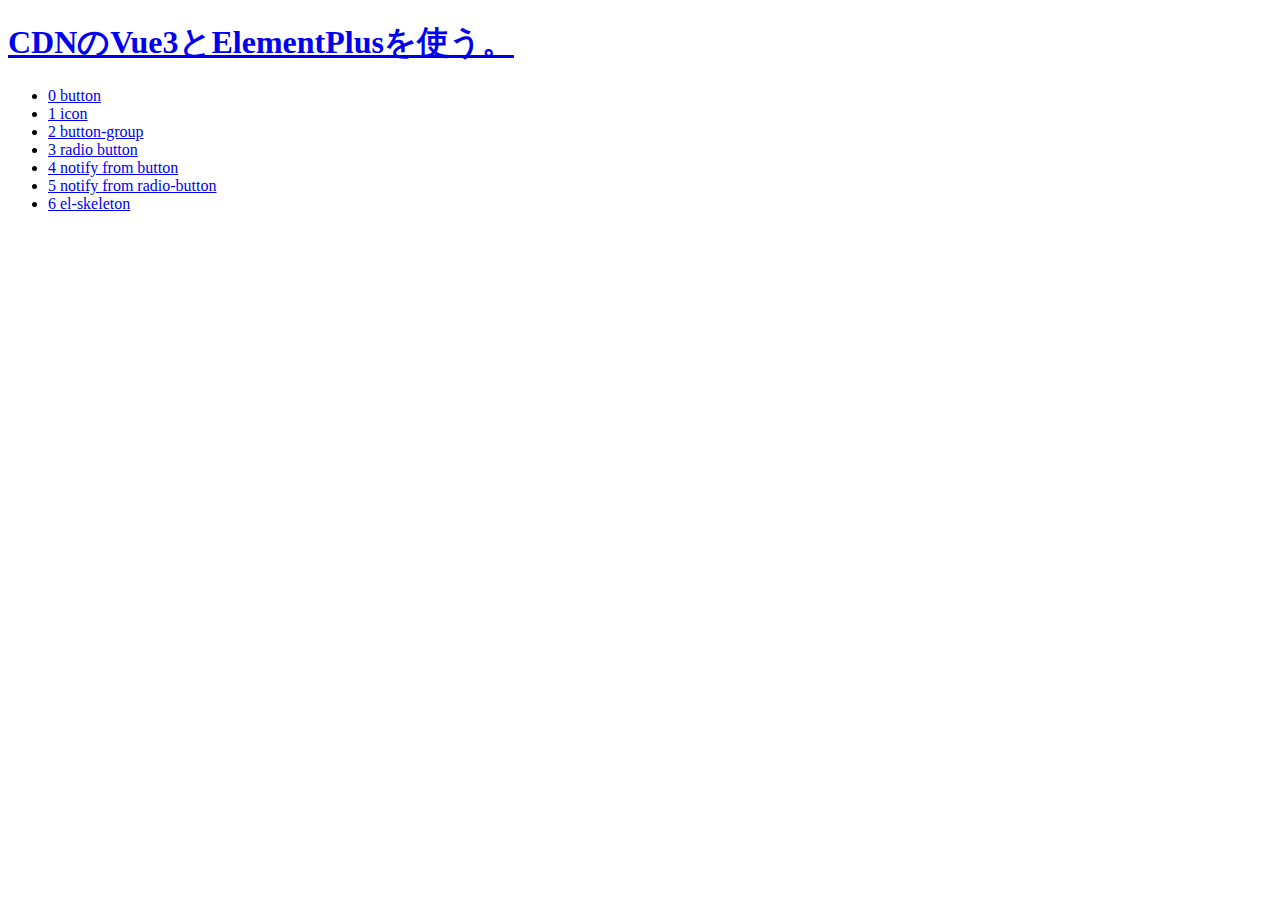
<file: docs/index.html>
<!DOCTYPE html>
<html lang="ja">
<head>
    <meta charset="utf-8">
    <title>CDNのVue3とElementPlusを使う。</title>
</head>
<body>
<h1><a href="https://github.com/ytyaru/JS.CDN.Vue3.ElementPlus.20210128115701">CDNのVue3とElementPlusを使う。</a></h1>
<ul>
    <li><a href="./0/index.html">0 button</a></li>
    <li><a href="./1/index.html">1 icon</a></li>
    <li><a href="./2/index.html">2 button-group</a></li>
    <li><a href="./3/index.html">3 radio button</a></li>
    <li><a href="./4/index.html">4 notify from button</a></li>
    <li><a href="./5/index.html">5 notify from radio-button</a></li>
    <li><a href="./6/index.html">6 el-skeleton</a></li>
</ul>
</body>
</html>
</file>
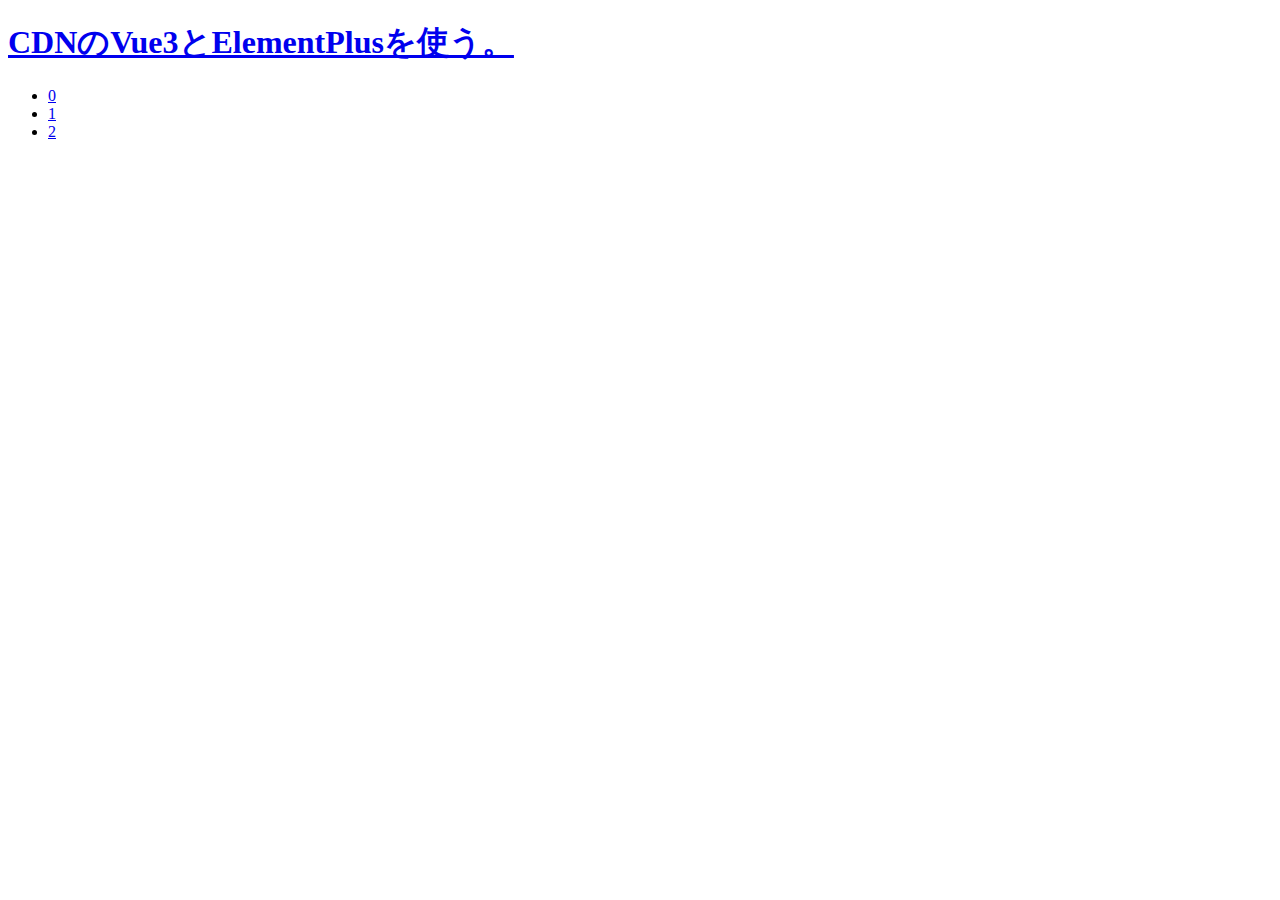
<file: src/index.html>
<!DOCTYPE html>
<html lang="ja">
<head>
    <meta charset="utf-8">
    <title>CDNのVue3とElementPlusを使う。</title>
</head>
<body>
<h1><a href="https://github.com/ytyaru/JS.CDN.Vue3.ElementPlus.20210128115701">CDNのVue3とElementPlusを使う。</a></h1>
<ul>
    <li><a href="./0/index.html">0</a></li>
    <li><a href="./1/index.html">1</a></li>
    <li><a href="./2/index.html">2</a></li>
</ul>
</body>
</html>
</file>
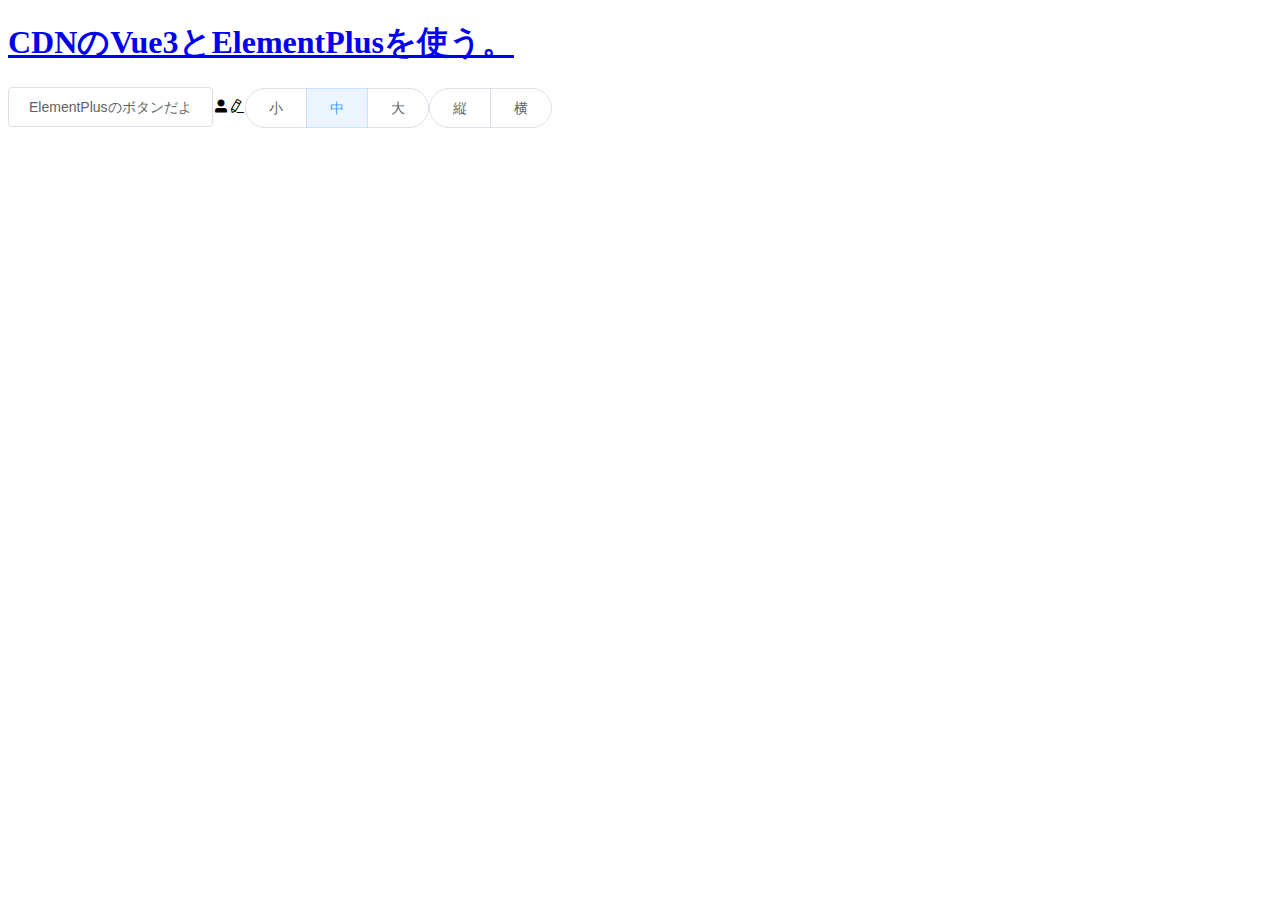
<file: docs/2/index.html>
<!DOCTYPE html>
<html lang="ja">
<head>
    <meta charset="utf-8">
    <title>CDNのVue3とElementPlusを使う。</title>
    <link rel="stylesheet" href="../css/element-plus-theme-chalk-index.css">
    <script src="../js/vue.global.prod.3.0.5.js"></script>
    <script src="../js/element-plus-full.1.0.2.js"></script>
    <!--<script src="https://unpkg.com/vue@next"></script>-->
    <!--
    <link rel="stylesheet" href="https://unpkg.com/element-plus/lib/theme-chalk/index.css">
    <link rel="stylesheet" href="https://unpkg.com/element-plus/lib/theme-chalk/fonts/element-icons.woff">
    <script src="https://cdnjs.cloudflare.com/ajax/libs/vue/3.0.5/vue.global.prod.js"></script>
    <script src="https://unpkg.com/element-plus/lib/index.full.js"></script>
    -->
    <script src="./main.js"></script>
</head>
<body>
<h1><a href="https://github.com/ytyaru/JS.CDN.Vue3.ElementPlus.20210128115701">CDNのVue3とElementPlusを使う。</a></h1>
<div id="app">
    <el-button @click="onClick">ElementPlusのボタンだよ</el-button>
    <span class="el-icon-user-solid"></span>
    <i class="el-icon-edit"></i>
    <el-button-group>
        <el-button @click="setFontSize('1.0em')" title="フォントサイズ小" round>小</el-button>
        <el-button @click="setFontSize('1.4em')" title="フォントサイズ中" round autofocus>中</el-button>
        <el-button @click="setFontSize('1.8em')" title="フォントサイズ大" round>大</el-button>
    </el-button-group>
    <el-button-group>
        <el-button @click="setWriteDirection('vertical')" title="タテ書き" round>縦</el-button>
        <el-button @click="setWriteDirection('horizontal')" title="ヨコ書き" round>横</el-button>
    </el-button-group>
</div>
</body>
</html>
</file>
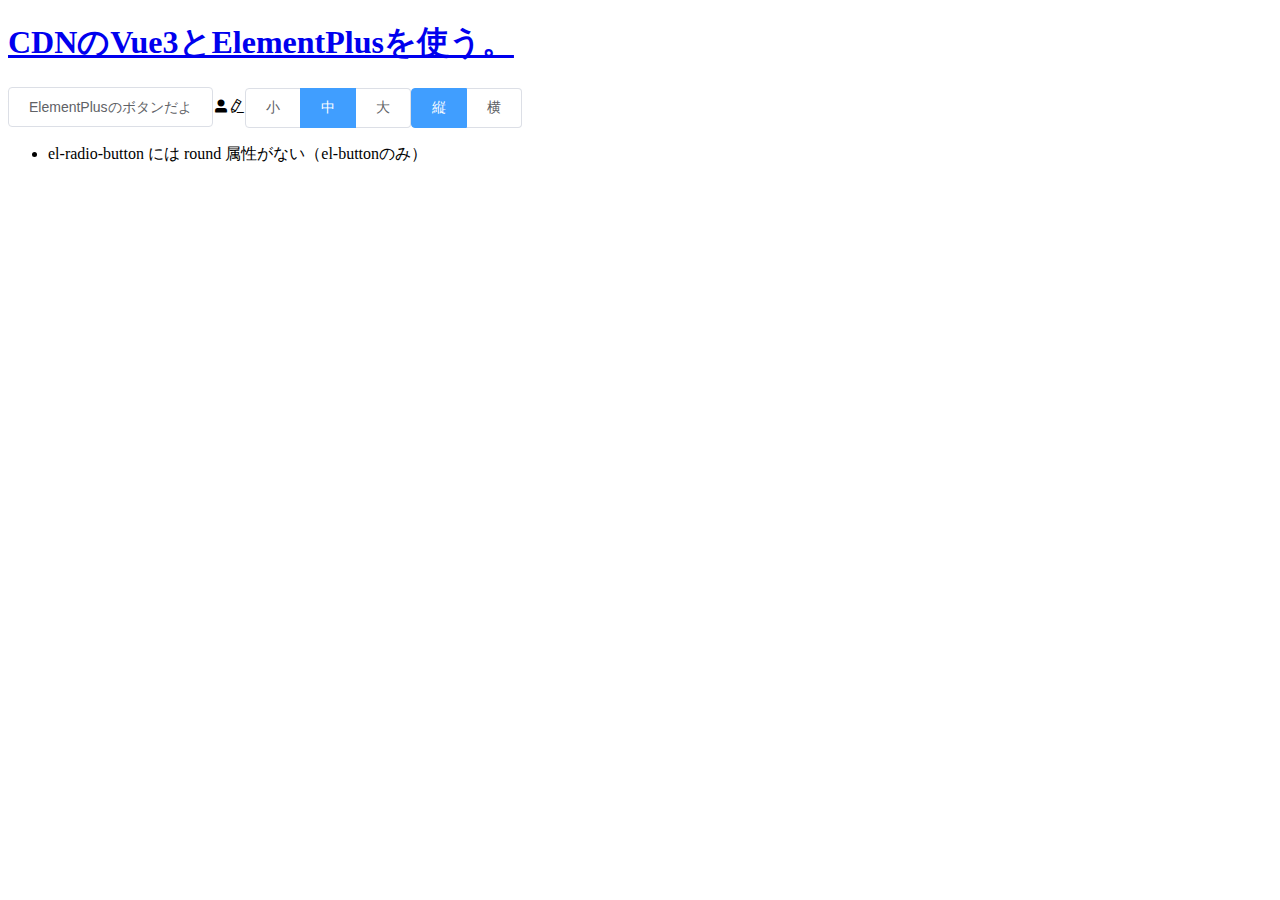
<file: docs/3/index.html>
<!DOCTYPE html>
<html lang="ja">
<head>
    <meta charset="utf-8">
    <title>CDNのVue3とElementPlusを使う。</title>
    <link rel="stylesheet" href="../css/element-plus-theme-chalk-index.css">
    <script src="../js/vue.global.prod.3.0.5.js"></script>
    <script src="../js/element-plus-full.1.0.2.js"></script>
    <!--<script src="https://unpkg.com/vue@next"></script>-->
    <!--
    <link rel="stylesheet" href="https://unpkg.com/element-plus/lib/theme-chalk/index.css">
    <link rel="stylesheet" href="https://unpkg.com/element-plus/lib/theme-chalk/fonts/element-icons.woff">
    <script src="https://cdnjs.cloudflare.com/ajax/libs/vue/3.0.5/vue.global.prod.js"></script>
    <script src="https://unpkg.com/element-plus/lib/index.full.js"></script>
    -->
    <script src="./main.js"></script>
</head>
<body>
<h1><a href="https://github.com/ytyaru/JS.CDN.Vue3.ElementPlus.20210128115701">CDNのVue3とElementPlusを使う。</a></h1>
<div id="app">
    <el-button @click="onClick">ElementPlusのボタンだよ</el-button>
    <span class="el-icon-user-solid"></span>
    <i class="el-icon-edit"></i>
    <el-radio-group v-model="fontSize">
        <el-radio-button label="1.0em" @change="setFontSize" title="フォントサイズ小" round>小</el-radio-button>
        <el-radio-button label="1.4em" @change="setFontSize"  title="フォントサイズ中" round>中</el-radio-button>
        <el-radio-button label="1.8em" @change="setFontSize"  title="フォントサイズ大" round>大</el-radio-button>
    </el-radio-group>
    <el-radio-group v-model="writeDirection">
        <el-radio-button label="vertical" @change="setWriteDirection" title="タテ書き" round>縦</el-radio-button>
        <el-radio-button label="horizontal" @change="setWriteDirection" title="ヨコ書き" round>横</el-radio-button>
    </el-radio-group>
</div>
<ul>
    <li>el-radio-button には round 属性がない（el-buttonのみ）</li>
</ul>
</body>
</html>
</file>
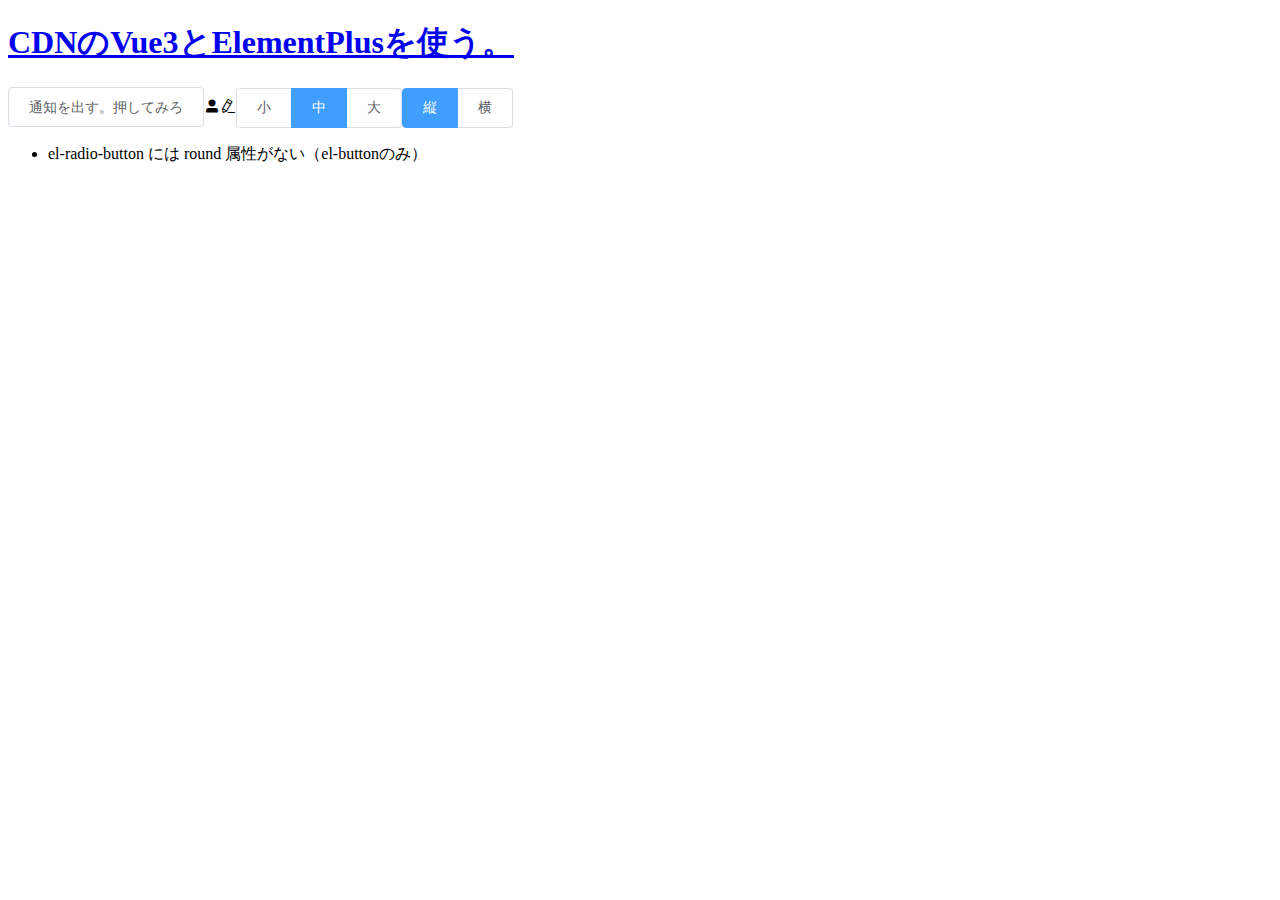
<file: docs/4/index.html>
<!DOCTYPE html>
<html lang="ja">
<head>
    <meta charset="utf-8">
    <title>CDNのVue3とElementPlusを使う。</title>
    <link rel="stylesheet" href="../css/element-plus-theme-chalk-index.css">
    <script src="../js/vue.global.prod.3.0.5.js"></script>
    <script src="../js/element-plus-full.1.0.2.js"></script>
    <script src="./main.js"></script>
</head>
<body>
<h1><a href="https://github.com/ytyaru/JS.CDN.Vue3.ElementPlus.20210128115701">CDNのVue3とElementPlusを使う。</a></h1>
<div id="app">
<!--    <el-button @click="onClick">ElementPlusのボタンだよ</el-button>-->
    <el-button @click="notifyClick">通知を出す。押してみろ</el-button>

    <span class="el-icon-user-solid"></span>
    <i class="el-icon-edit"></i>
    <el-radio-group v-model="fontSize">
        <el-radio-button label="1.0em" @change="setFontSize" title="フォントサイズ小" round>小</el-radio-button>
        <el-radio-button label="1.4em" @change="setFontSize"  title="フォントサイズ中" round>中</el-radio-button>
        <el-radio-button label="1.8em" @change="setFontSize"  title="フォントサイズ大" round>大</el-radio-button>
    </el-radio-group>
    <el-radio-group v-model="writeDirection">
        <el-radio-button label="vertical" @change="setWriteDirection" title="タテ書き" round>縦</el-radio-button>
        <el-radio-button label="horizontal" @change="setWriteDirection" title="ヨコ書き" round>横</el-radio-button>
    </el-radio-group>
</div>
<ul>
    <li>el-radio-button には round 属性がない（el-buttonのみ）</li>
</ul>
</body>
</html>
</file>
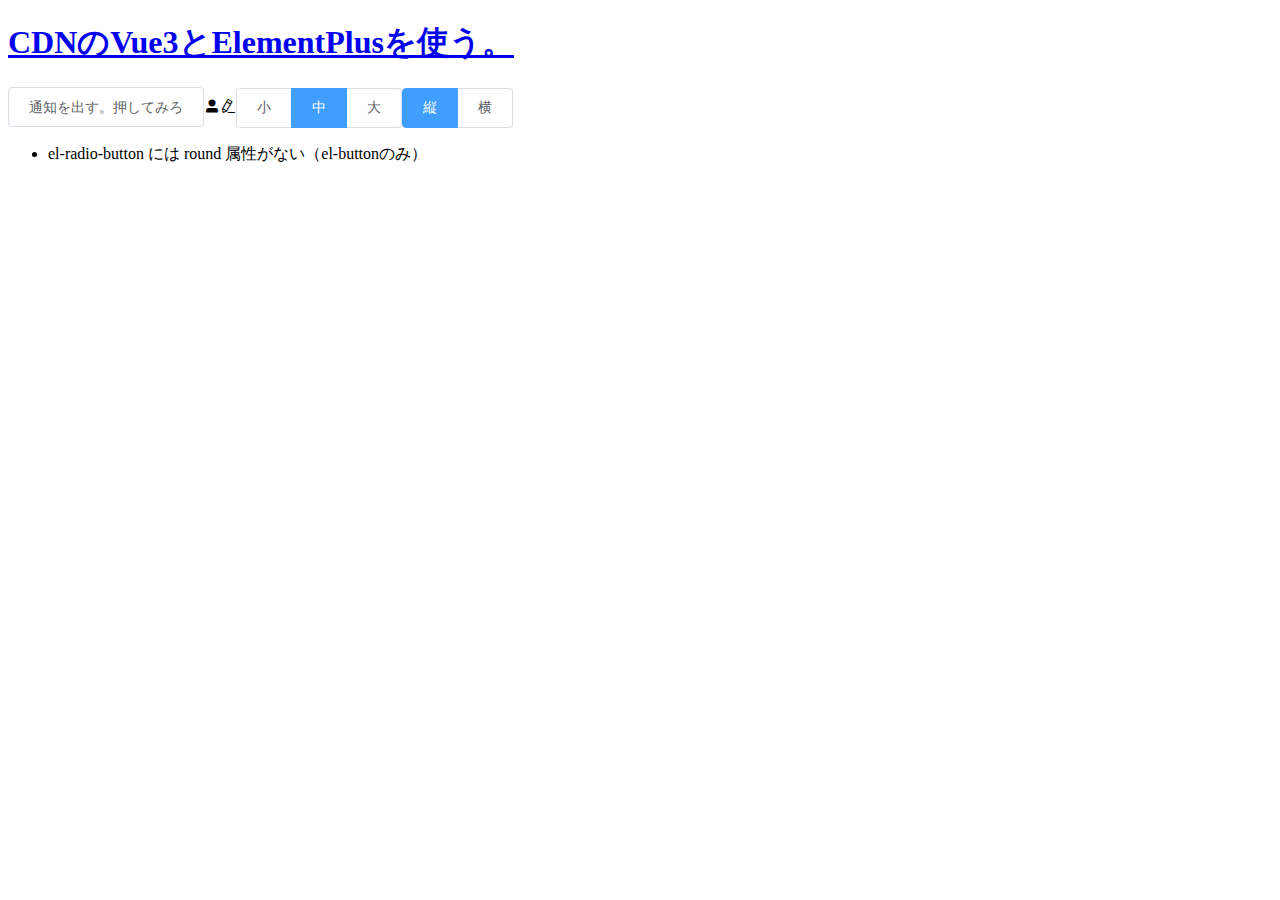
<file: docs/5/index.html>
<!DOCTYPE html>
<html lang="ja">
<head>
    <meta charset="utf-8">
    <title>CDNのVue3とElementPlusを使う。</title>
    <link rel="stylesheet" href="../css/element-plus-theme-chalk-index.css">
    <script src="../js/vue.global.prod.3.0.5.js"></script>
    <script src="../js/element-plus-full.1.0.2.js"></script>
    <script src="./main.js"></script>
</head>
<body>
<h1><a href="https://github.com/ytyaru/JS.CDN.Vue3.ElementPlus.20210128115701">CDNのVue3とElementPlusを使う。</a></h1>
<div id="app">
<!--    <el-button @click="onClick">ElementPlusのボタンだよ</el-button>-->
    <el-button @click="notifyClick">通知を出す。押してみろ</el-button>

    <span class="el-icon-user-solid"></span>
    <i class="el-icon-edit"></i>
    <el-radio-group v-model="fontSize">
        <el-radio-button label="1.0em" @change="setFontSize()" title="フォントサイズ小" round>小</el-radio-button>
        <el-radio-button label="1.4em" @change="setFontSize()"  title="フォントサイズ中" round>中</el-radio-button>
        <el-radio-button label="1.8em" @change="setFontSize()"  title="フォントサイズ大" round>大</el-radio-button>
    </el-radio-group>
    <el-radio-group v-model="writeDirection">
        <el-radio-button label="vertical" @change="setWriteDirection" title="タテ書き" round>縦</el-radio-button>
        <el-radio-button label="horizontal" @change="setWriteDirection" title="ヨコ書き" round>横</el-radio-button>
    </el-radio-group>
</div>
<ul>
    <li>el-radio-button には round 属性がない（el-buttonのみ）</li>
</ul>
</body>
</html>
</file>
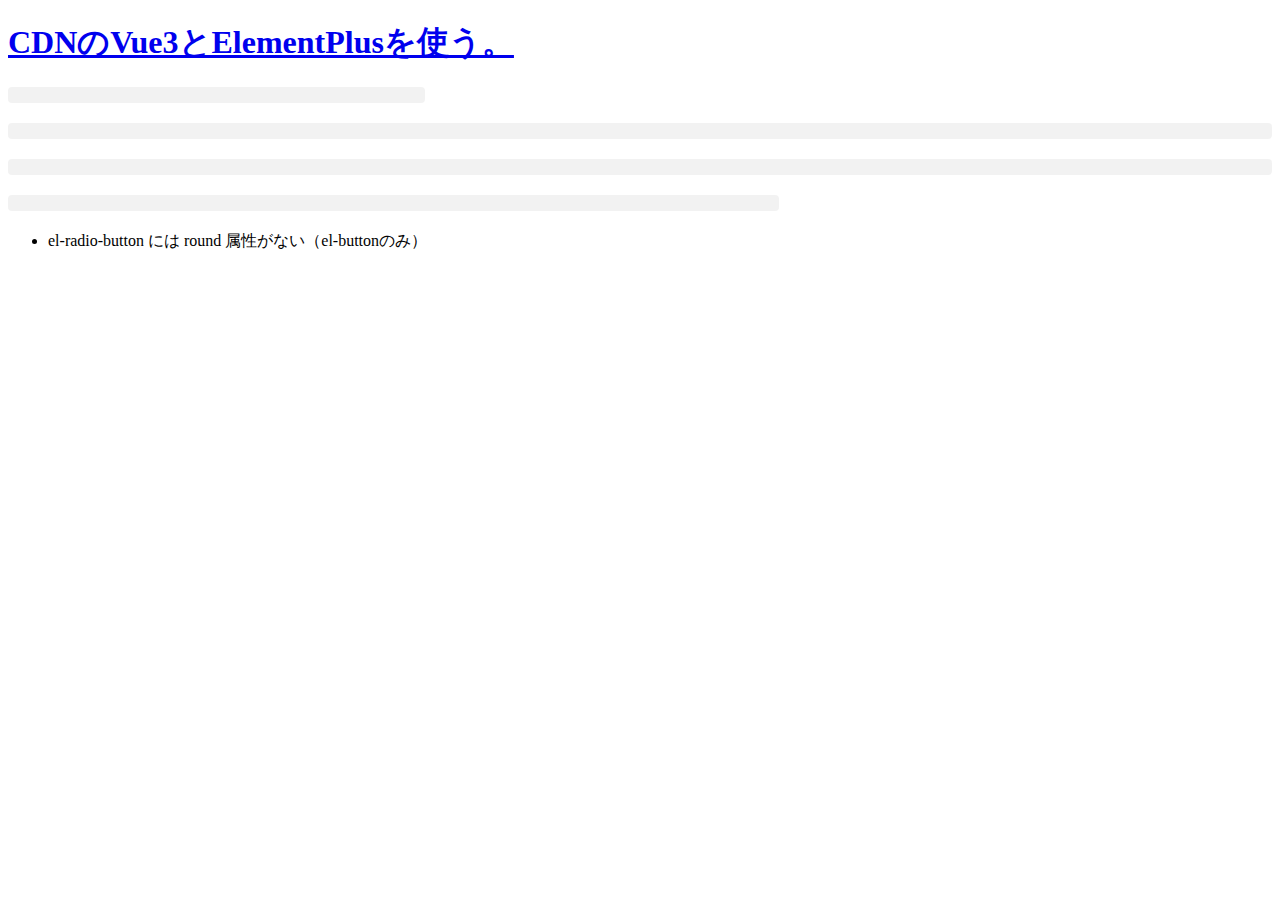
<file: docs/6/index.html>
<!DOCTYPE html>
<html lang="ja">
<head>
    <meta charset="utf-8">
    <title>CDNのVue3とElementPlusを使う。</title>
    <link rel="stylesheet" href="../css/element-plus-theme-chalk-index.css">
    <script src="../js/vue.global.prod.3.0.5.js"></script>
    <script src="../js/element-plus-full.1.0.2.js"></script>
    <script src="./main.js"></script>
</head>
<body>
<h1><a href="https://github.com/ytyaru/JS.CDN.Vue3.ElementPlus.20210128115701">CDNのVue3とElementPlusを使う。</a></h1>
<div id="app">
    <el-skeleton :loading="isLoading" animated />
    <el-button @click="notifyClick">通知を出す。押してみろ</el-button>
    <span class="el-icon-user-solid"></span>
    <i class="el-icon-edit"></i>
    <br>
    <el-radio-group v-model="writeDirection">
        <el-radio-button label="vertical" @change="setWriteDirection" title="タテ書き" round>縦</el-radio-button>
        <el-radio-button label="horizontal" @change="setWriteDirection" title="ヨコ書き" round>横</el-radio-button>
    </el-radio-group>
    <el-radio-group v-model="fontSize">
        <el-radio-button label="1.0em" @change="setFontSize()" title="フォントサイズ小" round>小</el-radio-button>
        <el-radio-button label="1.4em" @change="setFontSize()"  title="フォントサイズ中" round>中</el-radio-button>
        <el-radio-button label="1.8em" @change="setFontSize()"  title="フォントサイズ大" round>大</el-radio-button>
    </el-radio-group>
    <el-radio-group v-model="fontFamily">
        <el-radio-button label="serif" @change="setFontFamily" title="明朝体" round>明</el-radio-button>
        <el-radio-button label="gothic" @change="setFontFamily" title="ゴシック体" round>ゴ</el-radio-button>
    </el-radio-group>
    <el-radio-group v-model="color">
        <el-radio-button label="white" @change="setColor" title="背景白" round>白</el-radio-button>
        <el-radio-button label="black" @change="setColor" title="背景黒" round>黒</el-radio-button>
    </el-radio-group>
</div>
<ul>
    <li>el-radio-button には round 属性がない（el-buttonのみ）</li>
</ul>
</body>
</html>
</file>
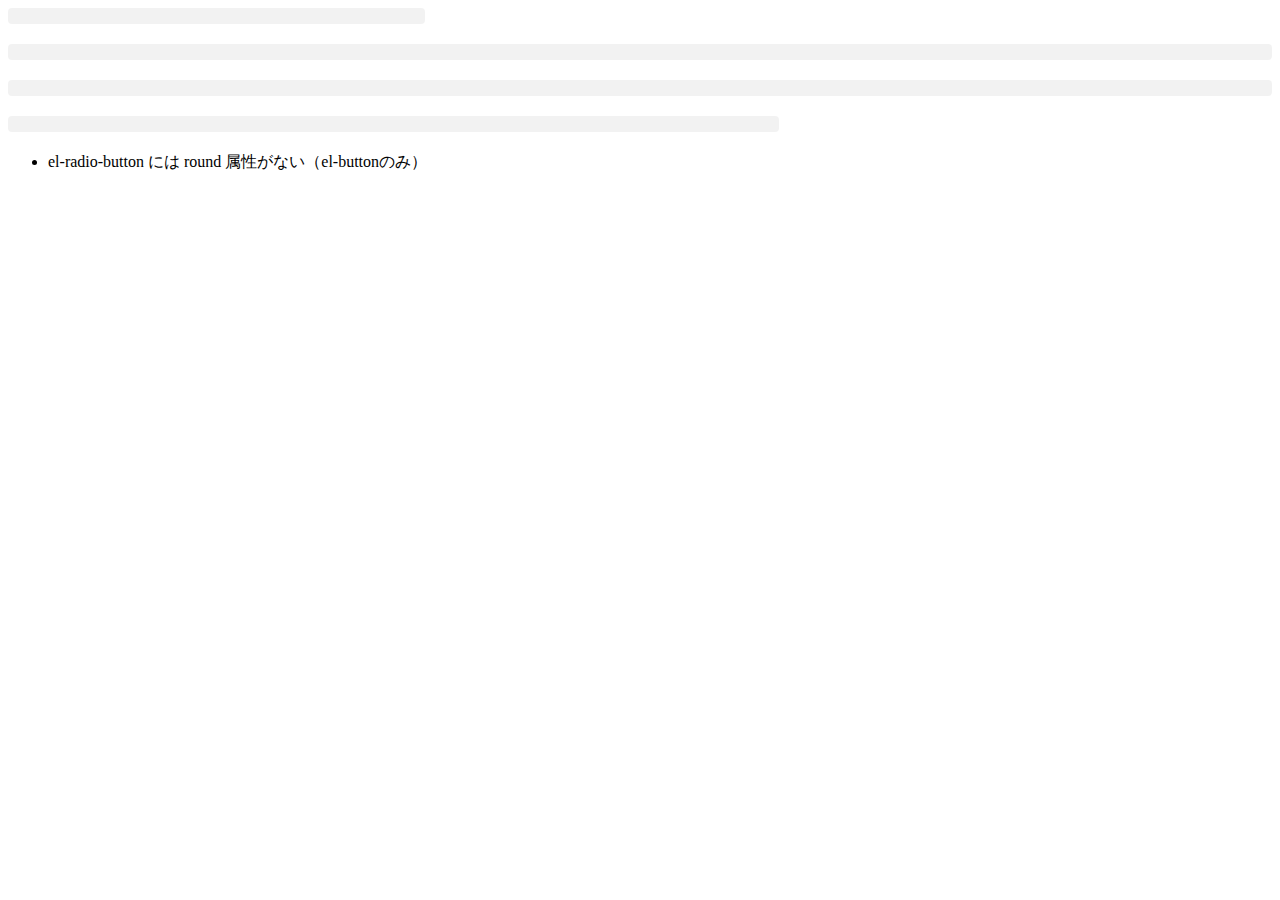
<file: docs/7/index.html>
<!DOCTYPE html>
<html lang="ja">
<head>
    <meta charset="utf-8">
    <title>CDNのVue3とElementPlusを使う。</title>
    <link rel="stylesheet" href="../css/element-plus-theme-chalk-index.css">
    <script src="../js/vue.global.prod.3.0.5.js"></script>
    <script src="../js/element-plus-full.1.0.2.js"></script>
    <script src="./main.js"></script>
</head>
<body>
<div id="app">
    <el-skeleton :loading="isLoading" animated />
<!--    <el-breadcrumb separator=">">-->
    <el-breadcrumb separator-class="el-icon-arrow-right">
        <el-breadcrumb-item><a href="./index.html" title="home">🏠</a></el-breadcrumb-item>
        <el-breadcrumb-item :to="{ path: './index.html' }">category</el-breadcrumb-item>
        <el-breadcrumb-item>summary</el-breadcrumb-item>
        <el-breadcrumb-item>detail</el-breadcrumb-item>
    </el-breadcrumb>
    <h1><a href="https://github.com/ytyaru/JS.CDN.Vue3.ElementPlus.20210128115701">CDNのVue3とElementPlusを使う。</a></h1>
    <el-button @click="notifyClick">通知を出す。押してみろ</el-button>
    <span class="el-icon-user-solid"></span>
    <i class="el-icon-edit"></i>
    <br>
    <el-radio-group v-model="writeDirection">
        <el-radio-button label="vertical" @change="setWriteDirection" title="タテ書き" round>縦</el-radio-button>
        <el-radio-button label="horizontal" @change="setWriteDirection" title="ヨコ書き" round>横</el-radio-button>
    </el-radio-group>
    <el-radio-group v-model="fontSize">
        <el-radio-button label="1.0em" @change="setFontSize()" title="フォントサイズ小" round>小</el-radio-button>
        <el-radio-button label="1.4em" @change="setFontSize()"  title="フォントサイズ中" round>中</el-radio-button>
        <el-radio-button label="1.8em" @change="setFontSize()"  title="フォントサイズ大" round>大</el-radio-button>
    </el-radio-group>
    <el-radio-group v-model="fontFamily">
        <el-radio-button label="serif" @change="setFontFamily" title="明朝体" round>明</el-radio-button>
        <el-radio-button label="gothic" @change="setFontFamily" title="ゴシック体" round>ゴ</el-radio-button>
    </el-radio-group>
    <el-radio-group v-model="color">
        <el-radio-button label="white" @change="setColor" title="背景白" round>白</el-radio-button>
        <el-radio-button label="black" @change="setColor" title="背景黒" round>黒</el-radio-button>
    </el-radio-group>
</div>
<ul>
    <li>el-radio-button には round 属性がない（el-buttonのみ）</li>
</ul>
</body>
</html>
</file>
<file: docs/css/element-plus-theme-chalk-index.css>
@charset "UTF-8";.el-breadcrumb::after,.el-button-group::after,.el-color-dropdown__main-wrapper::after,.el-form-item::after,.el-form-item__content::after,.el-menu::after,.el-pagination::after,.el-picker-panel__body-wrapper::after,.el-picker-panel__body::after,.el-row::after,.el-slider::after{clear:both}@font-face{font-family:element-icons;src:url(fonts/element-icons.woff) format("woff"),url(fonts/element-icons.ttf) format("truetype");font-weight:400;font-display:"auto";font-style:normal}[class*=" el-icon-"],[class^=el-icon-]{font-family:element-icons!important;speak:none;font-style:normal;font-weight:400;font-variant:normal;text-transform:none;line-height:1;vertical-align:baseline;display:inline-block;-webkit-font-smoothing:antialiased;-moz-osx-font-smoothing:grayscale}.el-icon-ice-cream-round:before{content:""}.el-icon-ice-cream-square:before{content:""}.el-icon-lollipop:before{content:""}.el-icon-potato-strips:before{content:""}.el-icon-milk-tea:before{content:""}.el-icon-ice-drink:before{content:""}.el-icon-ice-tea:before{content:""}.el-icon-coffee:before{content:""}.el-icon-orange:before{content:""}.el-icon-pear:before{content:""}.el-icon-apple:before{content:""}.el-icon-cherry:before{content:""}.el-icon-watermelon:before{content:""}.el-icon-grape:before{content:""}.el-icon-refrigerator:before{content:""}.el-icon-goblet-square-full:before{content:""}.el-icon-goblet-square:before{content:""}.el-icon-goblet-full:before{content:""}.el-icon-goblet:before{content:""}.el-icon-cold-drink:before{content:""}.el-icon-coffee-cup:before{content:""}.el-icon-water-cup:before{content:""}.el-icon-hot-water:before{content:""}.el-icon-ice-cream:before{content:""}.el-icon-dessert:before{content:""}.el-icon-sugar:before{content:""}.el-icon-tableware:before{content:""}.el-icon-burger:before{content:""}.el-icon-knife-fork:before{content:""}.el-icon-fork-spoon:before{content:""}.el-icon-chicken:before{content:""}.el-icon-food:before{content:""}.el-icon-dish-1:before{content:""}.el-icon-dish:before{content:""}.el-icon-moon-night:before{content:""}.el-icon-moon:before{content:""}.el-icon-cloudy-and-sunny:before{content:""}.el-icon-partly-cloudy:before{content:""}.el-icon-cloudy:before{content:""}.el-icon-sunny:before{content:""}.el-icon-sunset:before{content:""}.el-icon-sunrise-1:before{content:""}.el-icon-sunrise:before{content:""}.el-icon-heavy-rain:before{content:""}.el-icon-lightning:before{content:""}.el-icon-light-rain:before{content:""}.el-icon-wind-power:before{content:""}.el-icon-baseball:before{content:""}.el-icon-soccer:before{content:""}.el-icon-football:before{content:""}.el-icon-basketball:before{content:""}.el-icon-ship:before{content:""}.el-icon-truck:before{content:""}.el-icon-bicycle:before{content:""}.el-icon-mobile-phone:before{content:""}.el-icon-service:before{content:""}.el-icon-key:before{content:""}.el-icon-unlock:before{content:""}.el-icon-lock:before{content:""}.el-icon-watch:before{content:""}.el-icon-watch-1:before{content:""}.el-icon-timer:before{content:""}.el-icon-alarm-clock:before{content:""}.el-icon-map-location:before{content:""}.el-icon-delete-location:before{content:""}.el-icon-add-location:before{content:""}.el-icon-location-information:before{content:""}.el-icon-location-outline:before{content:""}.el-icon-location:before{content:""}.el-icon-place:before{content:""}.el-icon-discover:before{content:""}.el-icon-first-aid-kit:before{content:""}.el-icon-trophy-1:before{content:""}.el-icon-trophy:before{content:""}.el-icon-medal:before{content:""}.el-icon-medal-1:before{content:""}.el-icon-stopwatch:before{content:""}.el-icon-mic:before{content:""}.el-icon-copy-document:before{content:""}.el-icon-full-screen:before{content:""}.el-icon-switch-button:before{content:""}.el-icon-aim:before{content:""}.el-icon-crop:before{content:""}.el-icon-odometer:before{content:""}.el-icon-time:before{content:""}.el-icon-bangzhu:before{content:""}.el-icon-close-notification:before{content:""}.el-icon-microphone:before{content:""}.el-icon-turn-off-microphone:before{content:""}.el-icon-position:before{content:""}.el-icon-postcard:before{content:""}.el-icon-message:before{content:""}.el-icon-chat-line-square:before{content:""}.el-icon-chat-dot-square:before{content:""}.el-icon-chat-dot-round:before{content:""}.el-icon-chat-square:before{content:""}.el-icon-chat-line-round:before{content:""}.el-icon-chat-round:before{content:""}.el-icon-set-up:before{content:""}.el-icon-turn-off:before{content:""}.el-icon-open:before{content:""}.el-icon-connection:before{content:""}.el-icon-link:before{content:""}.el-icon-cpu:before{content:""}.el-icon-thumb:before{content:""}.el-icon-female:before{content:""}.el-icon-male:before{content:""}.el-icon-guide:before{content:""}.el-icon-news:before{content:""}.el-icon-price-tag:before{content:""}.el-icon-discount:before{content:""}.el-icon-wallet:before{content:""}.el-icon-coin:before{content:""}.el-icon-money:before{content:""}.el-icon-bank-card:before{content:""}.el-icon-box:before{content:""}.el-icon-present:before{content:""}.el-icon-sell:before{content:""}.el-icon-sold-out:before{content:""}.el-icon-shopping-bag-2:before{content:""}.el-icon-shopping-bag-1:before{content:""}.el-icon-shopping-cart-2:before{content:""}.el-icon-shopping-cart-1:before{content:""}.el-icon-shopping-cart-full:before{content:""}.el-icon-smoking:before{content:""}.el-icon-no-smoking:before{content:""}.el-icon-house:before{content:""}.el-icon-table-lamp:before{content:""}.el-icon-school:before{content:""}.el-icon-office-building:before{content:""}.el-icon-toilet-paper:before{content:""}.el-icon-notebook-2:before{content:""}.el-icon-notebook-1:before{content:""}.el-icon-files:before{content:""}.el-icon-collection:before{content:""}.el-icon-receiving:before{content:""}.el-icon-suitcase-1:before{content:""}.el-icon-suitcase:before{content:""}.el-icon-film:before{content:""}.el-icon-collection-tag:before{content:""}.el-icon-data-analysis:before{content:""}.el-icon-pie-chart:before{content:""}.el-icon-data-board:before{content:""}.el-icon-data-line:before{content:""}.el-icon-reading:before{content:""}.el-icon-magic-stick:before{content:""}.el-icon-coordinate:before{content:""}.el-icon-mouse:before{content:""}.el-icon-brush:before{content:""}.el-icon-headset:before{content:""}.el-icon-umbrella:before{content:""}.el-icon-scissors:before{content:""}.el-icon-mobile:before{content:""}.el-icon-attract:before{content:""}.el-icon-monitor:before{content:""}.el-icon-search:before{content:""}.el-icon-takeaway-box:before{content:""}.el-icon-paperclip:before{content:""}.el-icon-printer:before{content:""}.el-icon-document-add:before{content:""}.el-icon-document:before{content:""}.el-icon-document-checked:before{content:""}.el-icon-document-copy:before{content:""}.el-icon-document-delete:before{content:""}.el-icon-document-remove:before{content:""}.el-icon-tickets:before{content:""}.el-icon-folder-checked:before{content:""}.el-icon-folder-delete:before{content:""}.el-icon-folder-remove:before{content:""}.el-icon-folder-add:before{content:""}.el-icon-folder-opened:before{content:""}.el-icon-folder:before{content:""}.el-icon-edit-outline:before{content:""}.el-icon-edit:before{content:""}.el-icon-date:before{content:""}.el-icon-c-scale-to-original:before{content:""}.el-icon-view:before{content:""}.el-icon-loading:before{content:""}.el-icon-rank:before{content:""}.el-icon-sort-down:before{content:""}.el-icon-sort-up:before{content:""}.el-icon-sort:before{content:""}.el-icon-finished:before{content:""}.el-icon-refresh-left:before{content:""}.el-icon-refresh-right:before{content:""}.el-icon-refresh:before{content:""}.el-icon-video-play:before{content:""}.el-icon-video-pause:before{content:""}.el-icon-d-arrow-right:before{content:""}.el-icon-d-arrow-left:before{content:""}.el-icon-arrow-up:before{content:""}.el-icon-arrow-down:before{content:""}.el-icon-arrow-right:before{content:""}.el-icon-arrow-left:before{content:""}.el-icon-top-right:before{content:""}.el-icon-top-left:before{content:""}.el-icon-top:before{content:""}.el-icon-bottom:before{content:""}.el-icon-right:before{content:""}.el-icon-back:before{content:""}.el-icon-bottom-right:before{content:""}.el-icon-bottom-left:before{content:""}.el-icon-caret-top:before{content:""}.el-icon-caret-bottom:before{content:""}.el-icon-caret-right:before{content:""}.el-icon-caret-left:before{content:""}.el-icon-d-caret:before{content:""}.el-icon-share:before{content:""}.el-icon-menu:before{content:""}.el-icon-s-grid:before{content:""}.el-icon-s-check:before{content:""}.el-icon-s-data:before{content:""}.el-icon-s-opportunity:before{content:""}.el-icon-s-custom:before{content:""}.el-icon-s-claim:before{content:""}.el-icon-s-finance:before{content:""}.el-icon-s-comment:before{content:""}.el-icon-s-flag:before{content:""}.el-icon-s-marketing:before{content:""}.el-icon-s-shop:before{content:""}.el-icon-s-open:before{content:""}.el-icon-s-management:before{content:""}.el-icon-s-ticket:before{content:""}.el-icon-s-release:before{content:""}.el-icon-s-home:before{content:""}.el-icon-s-promotion:before{content:""}.el-icon-s-operation:before{content:""}.el-icon-s-unfold:before{content:""}.el-icon-s-fold:before{content:""}.el-icon-s-platform:before{content:""}.el-icon-s-order:before{content:""}.el-icon-s-cooperation:before{content:""}.el-icon-bell:before{content:""}.el-icon-message-solid:before{content:""}.el-icon-video-camera:before{content:""}.el-icon-video-camera-solid:before{content:""}.el-icon-camera:before{content:""}.el-icon-camera-solid:before{content:""}.el-icon-download:before{content:""}.el-icon-upload2:before{content:""}.el-icon-upload:before{content:""}.el-icon-picture-outline-round:before{content:""}.el-icon-picture-outline:before{content:""}.el-icon-picture:before{content:""}.el-icon-close:before{content:""}.el-icon-check:before{content:""}.el-icon-plus:before{content:""}.el-icon-minus:before{content:""}.el-icon-help:before{content:""}.el-icon-s-help:before{content:""}.el-icon-circle-close:before{content:""}.el-icon-circle-check:before{content:""}.el-icon-circle-plus-outline:before{content:""}.el-icon-remove-outline:before{content:""}.el-icon-zoom-out:before{content:""}.el-icon-zoom-in:before{content:""}.el-icon-error:before{content:""}.el-icon-success:before{content:""}.el-icon-circle-plus:before{content:""}.el-icon-remove:before{content:""}.el-icon-info:before{content:""}.el-icon-question:before{content:""}.el-icon-warning-outline:before{content:""}.el-icon-warning:before{content:""}.el-icon-goods:before{content:""}.el-icon-s-goods:before{content:""}.el-icon-star-off:before{content:""}.el-icon-star-on:before{content:""}.el-icon-more-outline:before{content:""}.el-icon-more:before{content:""}.el-icon-phone-outline:before{content:""}.el-icon-phone:before{content:""}.el-icon-user:before{content:""}.el-icon-user-solid:before{content:""}.el-icon-setting:before{content:""}.el-icon-s-tools:before{content:""}.el-icon-delete:before{content:""}.el-icon-delete-solid:before{content:""}.el-icon-eleme:before{content:""}.el-icon-platform-eleme:before{content:""}.el-icon-loading{-webkit-animation:rotating 2s linear infinite;animation:rotating 2s linear infinite}.el-icon--right{margin-left:5px}.el-icon--left{margin-right:5px}@-webkit-keyframes rotating{0%{-webkit-transform:rotateZ(0);transform:rotateZ(0)}100%{-webkit-transform:rotateZ(360deg);transform:rotateZ(360deg)}}@keyframes rotating{0%{-webkit-transform:rotateZ(0);transform:rotateZ(0)}100%{-webkit-transform:rotateZ(360deg);transform:rotateZ(360deg)}}.el-pagination{white-space:nowrap;padding:2px 5px;color:#303133;font-weight:700}.el-pagination::after,.el-pagination::before{display:table;content:""}.el-pagination button,.el-pagination span:not([class*=suffix]){display:inline-block;font-size:13px;min-width:35.5px;height:28px;line-height:28px;vertical-align:top;-webkit-box-sizing:border-box;box-sizing:border-box}.el-pager li,.el-pagination__editor{-webkit-box-sizing:border-box;text-align:center}.el-pagination .el-input__inner{text-align:center;-moz-appearance:textfield;line-height:normal}.el-pagination .el-input__suffix{right:0;-webkit-transform:scale(.8);transform:scale(.8)}.el-pagination .el-select .el-input{width:100px;margin:0 5px}.el-pagination .el-select .el-input .el-input__inner{padding-right:25px;border-radius:3px}.el-pagination button{border:none;padding:0 6px;background:0 0}.el-pagination button:focus{outline:0}.el-pagination button:hover{color:#409EFF}.el-pagination button:disabled{color:#C0C4CC;background-color:#FFF;cursor:not-allowed}.el-pagination .btn-next,.el-pagination .btn-prev{background:center center no-repeat #FFF;background-size:16px;cursor:pointer;margin:0;color:#303133}.el-pagination .btn-next .el-icon,.el-pagination .btn-prev .el-icon{display:block;font-size:12px;font-weight:700}.el-pagination .btn-prev{padding-right:12px}.el-pagination .btn-next{padding-left:12px}.el-pagination .el-pager li.disabled{color:#C0C4CC;cursor:not-allowed}.el-pagination--small .btn-next,.el-pagination--small .btn-prev,.el-pagination--small .el-pager li,.el-pagination--small .el-pager li.btn-quicknext,.el-pagination--small .el-pager li.btn-quickprev,.el-pagination--small .el-pager li:last-child{border-color:transparent;font-size:12px;line-height:22px;height:22px;min-width:22px}.el-pagination--small .arrow.disabled{visibility:hidden}.el-pagination--small .more::before,.el-pagination--small li.more::before{line-height:24px}.el-pagination--small button,.el-pagination--small span:not([class*=suffix]){height:22px;line-height:22px}.el-pagination--small .el-pagination__editor,.el-pagination--small .el-pagination__editor.el-input .el-input__inner{height:22px}.el-pagination__sizes{margin:0 10px 0 0;font-weight:400;color:#606266}.el-pagination__sizes .el-input .el-input__inner{font-size:13px;padding-left:8px}.el-pagination__sizes .el-input .el-input__inner:hover{border-color:#409EFF}.el-pagination__total{margin-right:10px;font-weight:400;color:#606266}.el-pagination__jump{margin-left:24px;font-weight:400;color:#606266}.el-pagination__jump .el-input__inner{padding:0 3px}.el-pagination__rightwrapper{float:right}.el-pagination__editor{line-height:18px;padding:0 2px;height:28px;margin:0 2px;box-sizing:border-box;border-radius:3px}.el-pager,.el-pagination.is-background .btn-next,.el-pagination.is-background .btn-prev{padding:0}.el-pagination__editor.el-input{width:50px}.el-pagination__editor.el-input .el-input__inner{height:28px}.el-pagination__editor .el-input__inner::-webkit-inner-spin-button,.el-pagination__editor .el-input__inner::-webkit-outer-spin-button{-webkit-appearance:none;margin:0}.el-pagination.is-background .btn-next,.el-pagination.is-background .btn-prev,.el-pagination.is-background .el-pager li{margin:0 5px;background-color:#f4f4f5;color:#606266;min-width:30px;border-radius:2px}.el-pagination.is-background .btn-next.disabled,.el-pagination.is-background .btn-next:disabled,.el-pagination.is-background .btn-prev.disabled,.el-pagination.is-background .btn-prev:disabled,.el-pagination.is-background .el-pager li.disabled{color:#C0C4CC}.el-pagination.is-background .el-pager li:not(.disabled):hover{color:#409EFF}.el-pagination.is-background .el-pager li:not(.disabled).active{background-color:#409EFF;color:#FFF}.el-pagination.is-background.el-pagination--small .btn-next,.el-pagination.is-background.el-pagination--small .btn-prev,.el-pagination.is-background.el-pagination--small .el-pager li{margin:0 3px;min-width:22px}.el-pager,.el-pager li{vertical-align:top;margin:0;display:inline-block}.el-pager{-webkit-user-select:none;-moz-user-select:none;-ms-user-select:none;user-select:none;list-style:none;font-size:0}.el-pager .more::before{line-height:30px}.el-pager li{padding:0 4px;background:#FFF;font-size:13px;min-width:35.5px;height:28px;line-height:28px;cursor:pointer;box-sizing:border-box}.el-pager li.btn-quicknext,.el-pager li.btn-quickprev{line-height:28px;color:#303133}.el-pager li.btn-quicknext.disabled,.el-pager li.btn-quickprev.disabled{color:#C0C4CC}.el-pager li.btn-quicknext:hover,.el-pager li.btn-quickprev:hover{cursor:pointer}.el-pager li.active+li{border-left:0}.el-pager li:hover{color:#409EFF}.el-pager li.active{color:#409EFF;cursor:default}@-webkit-keyframes v-modal-in{0%{opacity:0}}@-webkit-keyframes v-modal-out{100%{opacity:0}}.el-dialog{position:relative;margin:0 auto 50px;background:#FFF;border-radius:2px;-webkit-box-shadow:0 1px 3px rgba(0,0,0,.3);box-shadow:0 1px 3px rgba(0,0,0,.3);-webkit-box-sizing:border-box;box-sizing:border-box;width:50%}.el-dialog.is-fullscreen{width:100%;margin-top:0;margin-bottom:0;height:100%;overflow:auto}.el-dialog__wrapper{position:fixed;top:0;right:0;bottom:0;left:0;overflow:auto;margin:0}.el-dialog__header{padding:20px 20px 10px}.el-dialog__headerbtn{position:absolute;top:20px;right:20px;padding:0;background:0 0;border:none;outline:0;cursor:pointer;font-size:16px}.el-dialog__headerbtn .el-dialog__close{color:#909399}.el-dialog__headerbtn:focus .el-dialog__close,.el-dialog__headerbtn:hover .el-dialog__close{color:#409EFF}.el-dialog__title{line-height:24px;font-size:18px;color:#303133}.el-dialog__body{padding:30px 20px;color:#606266;font-size:14px;word-break:break-all}.el-dialog__footer{padding:10px 20px 20px;text-align:right;-webkit-box-sizing:border-box;box-sizing:border-box}.el-dialog--center{text-align:center}.el-dialog--center .el-dialog__body{text-align:initial;padding:25px 25px 30px}.el-dialog--center .el-dialog__footer{text-align:inherit}.dialog-fade-enter-active{-webkit-animation:modal-fade-in .3s!important;animation:modal-fade-in .3s!important}.dialog-fade-enter-active .el-dialog{-webkit-animation:dialog-fade-in .3s;animation:dialog-fade-in .3s}.dialog-fade-leave-active{-webkit-animation:modal-fade-out .3s;animation:modal-fade-out .3s}.dialog-fade-leave-active .el-dialog{-webkit-animation:dialog-fade-out .3s;animation:dialog-fade-out .3s}@-webkit-keyframes dialog-fade-in{0%{-webkit-transform:translate3d(0,-20px,0);transform:translate3d(0,-20px,0);opacity:0}100%{-webkit-transform:translate3d(0,0,0);transform:translate3d(0,0,0);opacity:1}}@keyframes dialog-fade-in{0%{-webkit-transform:translate3d(0,-20px,0);transform:translate3d(0,-20px,0);opacity:0}100%{-webkit-transform:translate3d(0,0,0);transform:translate3d(0,0,0);opacity:1}}@-webkit-keyframes dialog-fade-out{0%{-webkit-transform:translate3d(0,0,0);transform:translate3d(0,0,0);opacity:1}100%{-webkit-transform:translate3d(0,-20px,0);transform:translate3d(0,-20px,0);opacity:0}}@keyframes dialog-fade-out{0%{-webkit-transform:translate3d(0,0,0);transform:translate3d(0,0,0);opacity:1}100%{-webkit-transform:translate3d(0,-20px,0);transform:translate3d(0,-20px,0);opacity:0}}@-webkit-keyframes modal-fade-in{0%{opacity:0}100%{-webkit-transform:translate3d(0,0,0);transform:translate3d(0,0,0);opacity:1}}@keyframes modal-fade-in{0%{opacity:0}100%{-webkit-transform:translate3d(0,0,0);transform:translate3d(0,0,0);opacity:1}}@-webkit-keyframes modal-fade-out{0%{opacity:1}100%{opacity:0}}@keyframes modal-fade-out{0%{opacity:1}100%{opacity:0}}.el-autocomplete{position:relative;display:inline-block}.el-autocomplete__popper.el-popper[role=tooltip]{background:#FFF;border:1px solid #E4E7ED;-webkit-box-shadow:0 2px 12px 0 rgba(0,0,0,.1);box-shadow:0 2px 12px 0 rgba(0,0,0,.1)}.el-autocomplete__popper.el-popper[role=tooltip] .el-popper__arrow::before{border:1px solid #E4E7ED}.el-autocomplete__popper.el-popper[role=tooltip][data-popper-placement^=top] .el-popper__arrow::before{border-top-color:transparent;border-left-color:transparent}.el-autocomplete__popper.el-popper[role=tooltip][data-popper-placement^=bottom] .el-popper__arrow::before{border-bottom-color:transparent;border-right-color:transparent}.el-autocomplete__popper.el-popper[role=tooltip][data-popper-placement^=left] .el-popper__arrow::before{border-left-color:transparent;border-bottom-color:transparent}.el-autocomplete__popper.el-popper[role=tooltip][data-popper-placement^=right] .el-popper__arrow::before{border-right-color:transparent;border-top-color:transparent}.el-autocomplete-suggestion{border-radius:4px;-webkit-box-sizing:border-box;box-sizing:border-box}.el-autocomplete-suggestion__wrap{max-height:280px;padding:10px 0;-webkit-box-sizing:border-box;box-sizing:border-box}.el-autocomplete-suggestion__list{margin:0;padding:0}.el-autocomplete-suggestion li{padding:0 20px;margin:0;line-height:34px;cursor:pointer;color:#606266;font-size:14px;list-style:none;text-align:left;white-space:nowrap;overflow:hidden;text-overflow:ellipsis}.el-autocomplete-suggestion li.highlighted,.el-autocomplete-suggestion li:hover{background-color:#F5F7FA}.el-autocomplete-suggestion li.divider{margin-top:6px;border-top:1px solid #000}.el-autocomplete-suggestion li.divider:last-child{margin-bottom:-6px}.el-autocomplete-suggestion.is-loading li{text-align:center;height:100px;line-height:100px;font-size:20px;color:#999}.el-autocomplete-suggestion.is-loading li::after{display:inline-block;content:"";height:100%;vertical-align:middle}.el-autocomplete-suggestion.is-loading li:hover{background-color:#FFF}.el-autocomplete-suggestion.is-loading .el-icon-loading{vertical-align:middle}.el-dropdown{display:inline-block;position:relative;color:#606266;font-size:14px;line-height:40px}.el-dropdown--mini{line-height:28px}.el-dropdown--small{line-height:32px}.el-dropdown--medium{line-height:36px}.el-dropdown__popper.el-popper[role=tooltip]{background:#FFF;border:1px solid #E4E7ED;-webkit-box-shadow:0 2px 12px 0 rgba(0,0,0,.1);box-shadow:0 2px 12px 0 rgba(0,0,0,.1)}.el-dropdown__popper.el-popper[role=tooltip] .el-popper__arrow::before{border:1px solid #E4E7ED}.el-dropdown__popper.el-popper[role=tooltip][data-popper-placement^=top] .el-popper__arrow::before{border-top-color:transparent;border-left-color:transparent}.el-dropdown__popper.el-popper[role=tooltip][data-popper-placement^=bottom] .el-popper__arrow::before{border-bottom-color:transparent;border-right-color:transparent}.el-dropdown__popper.el-popper[role=tooltip][data-popper-placement^=left] .el-popper__arrow::before{border-left-color:transparent;border-bottom-color:transparent}.el-dropdown__popper.el-popper[role=tooltip][data-popper-placement^=right] .el-popper__arrow::before{border-right-color:transparent;border-top-color:transparent}.el-dropdown__popper .el-dropdown-menu{border:none}.el-dropdown__popper .el-dropdown__popper-selfdefine{outline:0}.el-dropdown .el-button-group{display:block}.el-dropdown .el-button-group .el-button{float:none}.el-dropdown .el-dropdown__caret-button{padding-left:5px;padding-right:5px;position:relative;border-left:none}.el-dropdown .el-dropdown__caret-button::before{content:"";position:absolute;display:block;width:1px;top:5px;bottom:5px;left:0;background:rgba(255,255,255,.5)}.el-dropdown-menu,.el-menu{position:relative;background-color:#FFF}.el-dropdown .el-dropdown__caret-button.el-button--default::before{background:rgba(220,223,230,.5)}.el-dropdown .el-dropdown__caret-button:hover::before{top:0;bottom:0}.el-dropdown .el-dropdown__caret-button .el-dropdown__icon{padding-left:0}.el-dropdown__icon{font-size:12px;margin:0 3px}.el-dropdown .el-dropdown-selfdefine{outline:0}.el-dropdown-menu{top:0;left:0;z-index:10;padding:10px 0;margin:0;border:none;border-radius:4px;-webkit-box-shadow:none;box-shadow:none}.el-dropdown-menu__item,.el-menu-item{font-size:14px;padding:0 20px;cursor:pointer}.el-dropdown-menu__item{list-style:none;line-height:36px;margin:0;color:#606266;outline:0}.el-dropdown-menu__item:focus,.el-dropdown-menu__item:not(.is-disabled):hover{background-color:#ecf5ff;color:#66b1ff}.el-dropdown-menu__item i{margin-right:5px}.el-dropdown-menu__item--divided{position:relative;margin-top:6px;border-top:1px solid #EBEEF5}.el-dropdown-menu__item--divided:before{content:"";height:6px;display:block;margin:0 -20px;background-color:#FFF}.el-dropdown-menu__item.is-disabled{cursor:default;color:#bbb;pointer-events:none}.el-dropdown-menu--medium{padding:6px 0}.el-dropdown-menu--medium .el-dropdown-menu__item{line-height:30px;padding:0 17px;font-size:14px}.el-dropdown-menu--medium .el-dropdown-menu__item.el-dropdown-menu__item--divided{margin-top:6px}.el-dropdown-menu--medium .el-dropdown-menu__item.el-dropdown-menu__item--divided:before{height:6px;margin:0 -17px}.el-dropdown-menu--small{padding:6px 0}.el-dropdown-menu--small .el-dropdown-menu__item{line-height:27px;padding:0 15px;font-size:13px}.el-dropdown-menu--small .el-dropdown-menu__item.el-dropdown-menu__item--divided{margin-top:4px}.el-dropdown-menu--small .el-dropdown-menu__item.el-dropdown-menu__item--divided:before{height:4px;margin:0 -15px}.el-dropdown-menu--mini{padding:3px 0}.el-dropdown-menu--mini .el-dropdown-menu__item{line-height:24px;padding:0 10px;font-size:12px}.el-dropdown-menu--mini .el-dropdown-menu__item.el-dropdown-menu__item--divided{margin-top:3px}.el-dropdown-menu--mini .el-dropdown-menu__item.el-dropdown-menu__item--divided:before{height:3px;margin:0 -10px}.el-menu{border-right:solid 1px #e6e6e6;list-style:none;margin:0;padding-left:0}.el-menu--horizontal>.el-menu-item:not(.is-disabled):focus,.el-menu--horizontal>.el-menu-item:not(.is-disabled):hover,.el-menu--horizontal>.el-submenu .el-submenu__title:hover{background-color:#fff}.el-menu::after,.el-menu::before{display:table;content:""}.el-breadcrumb__item:last-child .el-breadcrumb__separator,.el-menu--collapse>.el-menu-item .el-submenu__icon-arrow,.el-menu--collapse>.el-submenu>.el-submenu__title .el-submenu__icon-arrow{display:none}.el-menu.el-menu--horizontal{border-bottom:solid 1px #e6e6e6}.el-menu--horizontal{border-right:none}.el-menu--horizontal>.el-menu-item{float:left;height:60px;line-height:60px;margin:0;border-bottom:2px solid transparent;color:#909399}.el-menu--horizontal>.el-menu-item a,.el-menu--horizontal>.el-menu-item a:hover{color:inherit}.el-menu--horizontal>.el-submenu{float:left}.el-menu--horizontal>.el-submenu:focus,.el-menu--horizontal>.el-submenu:hover{outline:0}.el-menu--horizontal>.el-submenu:focus .el-submenu__title,.el-menu--horizontal>.el-submenu:hover .el-submenu__title{color:#303133}.el-menu--horizontal>.el-submenu.is-active .el-submenu__title{border-bottom:2px solid #409EFF;color:#303133}.el-menu--horizontal>.el-submenu .el-submenu__title{height:60px;line-height:60px;border-bottom:2px solid transparent;color:#909399}.el-menu--horizontal>.el-submenu .el-submenu__icon-arrow{position:static;vertical-align:middle;margin-left:8px;margin-top:-3px}.el-menu--horizontal .el-menu .el-menu-item,.el-menu--horizontal .el-menu .el-submenu__title{background-color:#FFF;float:none;height:36px;line-height:36px;padding:0 10px;color:#909399}.el-menu-item,.el-submenu__title{line-height:56px;-webkit-box-sizing:border-box;white-space:nowrap;list-style:none}.el-menu--horizontal .el-menu .el-menu-item.is-active,.el-menu--horizontal .el-menu .el-submenu.is-active>.el-submenu__title{color:#303133}.el-menu--horizontal .el-menu-item:not(.is-disabled):focus,.el-menu--horizontal .el-menu-item:not(.is-disabled):hover{outline:0;color:#303133}.el-menu--horizontal>.el-menu-item.is-active{border-bottom:2px solid #409EFF;color:#303133}.el-menu--collapse{width:64px}.el-menu--collapse>.el-menu-item [class^=el-icon-],.el-menu--collapse>.el-submenu>.el-submenu__title [class^=el-icon-]{margin:0;vertical-align:middle;width:24px;text-align:center}.el-menu--collapse>.el-menu-item span,.el-menu--collapse>.el-submenu>.el-submenu__title span{height:0;width:0;overflow:hidden;visibility:hidden;display:inline-block}.el-menu-item [class^=el-icon-],.el-submenu [class^=el-icon-]{vertical-align:middle;margin-right:5px;width:24px;text-align:center}.el-menu--collapse>.el-menu-item.is-active i{color:inherit}.el-menu--collapse .el-menu .el-submenu{min-width:200px}.el-menu--collapse .el-submenu{position:relative}.el-menu--collapse .el-submenu .el-menu{position:absolute;margin-left:5px;top:0;left:100%;z-index:10;border:1px solid #E4E7ED;border-radius:2px;-webkit-box-shadow:0 2px 12px 0 rgba(0,0,0,.1);box-shadow:0 2px 12px 0 rgba(0,0,0,.1)}.el-menu--popup,.el-picker__popper.el-popper[role=tooltip],.el-select__popper.el-popper[role=tooltip],.el-table-filter{-webkit-box-shadow:0 2px 12px 0 rgba(0,0,0,.1)}.el-menu--collapse .el-submenu.is-opened>.el-submenu__title .el-submenu__icon-arrow{-webkit-transform:none;transform:none}.el-menu--popup{z-index:100;min-width:200px;border:none;padding:5px 0;border-radius:2px;box-shadow:0 2px 12px 0 rgba(0,0,0,.1)}.el-menu-item{height:56px;color:#303133;position:relative;-webkit-transition:border-color .3s,background-color .3s,color .3s;transition:border-color .3s,background-color .3s,color .3s;box-sizing:border-box}.el-menu-item *{vertical-align:middle}.el-menu-item i{color:#909399}.el-menu-item:focus,.el-menu-item:hover{outline:0;background-color:#ecf5ff}.el-menu-item.is-disabled{opacity:.25;cursor:not-allowed;background:0 0!important}.el-menu-item [class^=el-icon-]{font-size:18px}.el-menu-item.is-active{color:#409EFF}.el-menu-item.is-active i{color:inherit}.el-submenu{list-style:none;margin:0;padding-left:0}.el-submenu__title{height:56px;font-size:14px;color:#303133;padding:0 20px;cursor:pointer;position:relative;-webkit-transition:border-color .3s,background-color .3s,color .3s;transition:border-color .3s,background-color .3s,color .3s;box-sizing:border-box}.el-radio-button__inner,.el-select-dropdown,.el-select-dropdown__list,.el-switch__core{-webkit-box-sizing:border-box}.el-submenu__title *{vertical-align:middle}.el-submenu__title i{color:#909399}.el-submenu__title:focus,.el-submenu__title:hover{outline:0;background-color:#ecf5ff}.el-submenu__title.is-disabled{opacity:.25;cursor:not-allowed;background:0 0!important}.el-submenu__title:hover{background-color:#ecf5ff}.el-submenu .el-menu{border:none}.el-submenu .el-menu-item{height:50px;line-height:50px;padding:0 45px;min-width:200px}.el-menu-item-group>ul,.el-select-dropdown .el-scrollbar.is-empty .el-select-dropdown__list{padding:0}.el-submenu__icon-arrow{position:absolute;top:50%;right:20px;margin-top:-7px;-webkit-transition:-webkit-transform .3s;transition:-webkit-transform .3s;transition:transform .3s;transition:transform .3s,-webkit-transform .3s;font-size:12px}.el-submenu.is-active .el-submenu__title{border-bottom-color:#409EFF}.el-submenu.is-opened>.el-submenu__title .el-submenu__icon-arrow{-webkit-transform:rotateZ(180deg);transform:rotateZ(180deg)}.el-submenu.is-disabled .el-menu-item,.el-submenu.is-disabled .el-submenu__title{opacity:.25;cursor:not-allowed;background:0 0!important}.el-submenu [class^=el-icon-]{font-size:18px}.el-menu-item-group__title{padding:7px 0 7px 20px;line-height:normal;font-size:12px;color:#909399}.el-radio-button__inner,.el-radio-group{display:inline-block;line-height:1;vertical-align:middle}.horizontal-collapse-transition .el-submenu__title .el-submenu__icon-arrow{-webkit-transition:.2s;transition:.2s;opacity:0}.el-radio-group{font-size:0}.el-radio-button{position:relative;display:inline-block;outline:0}.el-radio-button__inner{white-space:nowrap;background:#FFF;border:1px solid #DCDFE6;font-weight:500;border-left:0;color:#606266;-webkit-appearance:none;text-align:center;box-sizing:border-box;outline:0;margin:0;position:relative;cursor:pointer;-webkit-transition:all .3s cubic-bezier(.645,.045,.355,1);transition:all .3s cubic-bezier(.645,.045,.355,1);padding:12px 20px;font-size:14px;border-radius:0}.el-radio-button__inner.is-round{padding:12px 20px}.el-radio-button__inner:hover{color:#409EFF}.el-radio-button__inner [class*=el-icon-]{line-height:.9}.el-radio-button__inner [class*=el-icon-]+span{margin-left:5px}.el-radio-button:first-child .el-radio-button__inner{border-left:1px solid #DCDFE6;border-radius:4px 0 0 4px;-webkit-box-shadow:none!important;box-shadow:none!important}.el-radio-button__orig-radio{opacity:0;outline:0;position:absolute;z-index:-1}.el-radio-button__orig-radio:checked+.el-radio-button__inner{color:#FFF;background-color:#409EFF;border-color:#409EFF;-webkit-box-shadow:-1px 0 0 0 #409EFF;box-shadow:-1px 0 0 0 #409EFF}.el-radio-button__orig-radio:disabled+.el-radio-button__inner{color:#C0C4CC;cursor:not-allowed;background-image:none;background-color:#FFF;border-color:#EBEEF5;-webkit-box-shadow:none;box-shadow:none}.el-radio-button__orig-radio:disabled:checked+.el-radio-button__inner{background-color:#F2F6FC}.el-radio-button:last-child .el-radio-button__inner{border-radius:0 4px 4px 0}.el-radio-button:first-child:last-child .el-radio-button__inner{border-radius:4px}.el-radio-button--medium .el-radio-button__inner{padding:10px 20px;font-size:14px;border-radius:0}.el-radio-button--medium .el-radio-button__inner.is-round{padding:10px 20px}.el-radio-button--small .el-radio-button__inner{padding:9px 15px;font-size:12px;border-radius:0}.el-radio-button--small .el-radio-button__inner.is-round{padding:9px 15px}.el-radio-button--mini .el-radio-button__inner{padding:7px 15px;font-size:12px;border-radius:0}.el-radio-button--mini .el-radio-button__inner.is-round{padding:7px 15px}.el-radio-button:focus:not(.is-focus):not(:active):not(.is-disabled){-webkit-box-shadow:0 0 2px 2px #409EFF;box-shadow:0 0 2px 2px #409EFF}.el-switch{display:-webkit-inline-box;display:-ms-inline-flexbox;display:inline-flex;-webkit-box-align:center;-ms-flex-align:center;align-items:center;position:relative;font-size:14px;line-height:20px;height:20px;vertical-align:middle}.el-switch__core,.el-switch__label{display:inline-block;cursor:pointer}.el-switch.is-disabled .el-switch__core,.el-switch.is-disabled .el-switch__label{cursor:not-allowed}.el-switch__label{-webkit-transition:.2s;transition:.2s;height:20px;font-size:14px;font-weight:500;vertical-align:middle;color:#303133}.el-switch__label.is-active{color:#409EFF}.el-switch__label--left{margin-right:10px}.el-switch__label--right{margin-left:10px}.el-switch__label *{line-height:1;font-size:14px;display:inline-block}.el-switch__input{position:absolute;width:0;height:0;opacity:0;margin:0}.el-switch__core{margin:0;position:relative;width:40px;height:20px;border:1px solid #DCDFE6;outline:0;border-radius:10px;box-sizing:border-box;background:#DCDFE6;-webkit-transition:border-color .3s,background-color .3s;transition:border-color .3s,background-color .3s;vertical-align:middle}.el-switch__core .el-switch__action{position:absolute;top:1px;left:1px;border-radius:100%;-webkit-transition:all .3s;transition:all .3s;width:16px;height:16px;background-color:#FFF;display:-webkit-box;display:-ms-flexbox;display:flex;-webkit-box-pack:center;-ms-flex-pack:center;justify-content:center;-webkit-box-align:center;-ms-flex-align:center;align-items:center;color:#DCDFE6}.el-switch.is-checked .el-switch__core{border-color:#409EFF;background-color:#409EFF}.el-switch.is-checked .el-switch__core .el-switch__action{left:100%;margin-left:-17px;color:#409EFF}.el-switch.is-disabled{opacity:.6}.el-switch--wide .el-switch__label.el-switch__label--left span{left:10px}.el-switch--wide .el-switch__label.el-switch__label--right span{right:10px}.el-switch .label-fade-enter,.el-switch .label-fade-leave-active{opacity:0}.el-select-dropdown{z-index:1001;border-radius:4px;box-sizing:border-box}.el-select-dropdown.is-multiple .el-select-dropdown__item.selected{color:#409EFF;background-color:#FFF}.el-select-dropdown.is-multiple .el-select-dropdown__item.selected.hover{background-color:#F5F7FA}.el-select-dropdown.is-multiple .el-select-dropdown__item.selected::after{position:absolute;right:20px;font-family:element-icons;content:"";font-size:12px;font-weight:700;-webkit-font-smoothing:antialiased;-moz-osx-font-smoothing:grayscale}.el-select-dropdown__empty{padding:10px 0;margin:0;text-align:center;color:#999;font-size:14px}.el-select-dropdown__wrap{max-height:274px}.el-select-dropdown__list{list-style:none;padding:6px 0;margin:0;box-sizing:border-box}.el-select-dropdown__item{font-size:14px;padding:0 20px;position:relative;white-space:nowrap;overflow:hidden;text-overflow:ellipsis;color:#606266;height:34px;line-height:34px;-webkit-box-sizing:border-box;box-sizing:border-box;cursor:pointer}.el-select-dropdown__item.is-disabled{color:#C0C4CC;cursor:not-allowed}.el-select-dropdown__item.is-disabled:hover{background-color:#FFF}.el-select-dropdown__item.hover,.el-select-dropdown__item:hover{background-color:#F5F7FA}.el-select-dropdown__item.selected{color:#409EFF;font-weight:700}.el-select-group{margin:0;padding:0}.el-select-group__wrap{position:relative;list-style:none;margin:0;padding:0}.el-select-group__wrap:not(:last-of-type){padding-bottom:24px}.el-select-group__wrap:not(:last-of-type)::after{content:"";position:absolute;display:block;left:20px;right:20px;bottom:12px;height:1px;background:#E4E7ED}.el-select-group__title{padding-left:20px;font-size:12px;color:#909399;line-height:30px}.el-select-group .el-select-dropdown__item{padding-left:20px}.el-select{display:inline-block;position:relative;line-height:40px}.el-select__popper.el-popper[role=tooltip]{background:#FFF;border:1px solid #E4E7ED;box-shadow:0 2px 12px 0 rgba(0,0,0,.1)}.el-select__popper.el-popper[role=tooltip] .el-popper__arrow::before{border:1px solid #E4E7ED}.el-select__popper.el-popper[role=tooltip][data-popper-placement^=top] .el-popper__arrow::before{border-top-color:transparent;border-left-color:transparent}.el-select__popper.el-popper[role=tooltip][data-popper-placement^=bottom] .el-popper__arrow::before{border-bottom-color:transparent;border-right-color:transparent}.el-select__popper.el-popper[role=tooltip][data-popper-placement^=left] .el-popper__arrow::before{border-left-color:transparent;border-bottom-color:transparent}.el-select__popper.el-popper[role=tooltip][data-popper-placement^=right] .el-popper__arrow::before{border-right-color:transparent;border-top-color:transparent}.el-select:hover .el-input__inner,.el-slider__runway.disabled .el-slider__button{border-color:#C0C4CC}.el-select--mini{line-height:28px}.el-select--small{line-height:32px}.el-select--medium{line-height:36px}.el-select .el-select__tags>span{display:inline-block}.el-select .el-select__tags-text{text-overflow:ellipsis;display:inline-block;overflow-x:hidden;vertical-align:bottom}.el-select .el-input__inner{cursor:pointer;padding-right:35px;display:block}.el-select .el-input__inner:focus{border-color:#409EFF}.el-select .el-input{display:block}.el-select .el-input .el-select__caret{color:#C0C4CC;font-size:14px;-webkit-transition:-webkit-transform .3s;transition:-webkit-transform .3s;transition:transform .3s;transition:transform .3s,-webkit-transform .3s;-webkit-transform:rotateZ(180deg);transform:rotateZ(180deg);cursor:pointer}.el-select .el-input .el-select__caret.is-reverse{-webkit-transform:rotateZ(0);transform:rotateZ(0)}.el-select .el-input .el-select__caret.is-show-close{font-size:14px;text-align:center;-webkit-transform:rotateZ(180deg);transform:rotateZ(180deg);border-radius:100%;color:#C0C4CC;-webkit-transition:color .2s cubic-bezier(.645,.045,.355,1);transition:color .2s cubic-bezier(.645,.045,.355,1)}.el-select .el-input .el-select__caret.is-show-close:hover{color:#909399}.el-select .el-input.is-disabled .el-input__inner{cursor:not-allowed}.el-select .el-input.is-disabled .el-input__inner:hover{border-color:#E4E7ED}.el-range-editor.is-active,.el-range-editor.is-active:hover,.el-select .el-input.is-focus .el-input__inner{border-color:#409EFF}.el-select__input{border:none;outline:0;padding:0;margin-left:15px;color:#666;font-size:14px;-webkit-appearance:none;-moz-appearance:none;appearance:none;height:28px;background-color:transparent}.el-select__input.is-mini{height:14px}.el-select__close{cursor:pointer;position:absolute;top:8px;z-index:1000;right:25px;color:#C0C4CC;line-height:18px;font-size:14px}.el-select__close:hover{color:#909399}.el-select__tags{position:absolute;line-height:normal;white-space:normal;z-index:1;top:50%;-webkit-transform:translateY(-50%);transform:translateY(-50%);display:-webkit-box;display:-ms-flexbox;display:flex;-webkit-box-align:center;-ms-flex-align:center;align-items:center;-ms-flex-wrap:wrap;flex-wrap:wrap}.el-select .el-tag__close{margin-top:-2px}.el-select .el-select__tags .el-tag{-webkit-box-sizing:border-box;box-sizing:border-box;border-color:transparent;margin:2px 0 2px 6px;background-color:#f0f2f5}.el-select .el-select__tags .el-tag .el-icon-close{background-color:#C0C4CC;right:-7px;top:0;color:#FFF}.el-select .el-select__tags .el-tag .el-icon-close:hover{background-color:#909399}.el-table,.el-table__expanded-cell{background-color:#FFF}.el-select .el-select__tags .el-tag .el-icon-close::before{display:block;-webkit-transform:translate(0,.5px);transform:translate(0,.5px)}.el-table{position:relative;overflow:hidden;-webkit-box-sizing:border-box;box-sizing:border-box;height:-webkit-fit-content;height:-moz-fit-content;height:fit-content;width:100%;max-width:100%;font-size:14px;color:#606266}.el-table__empty-block{min-height:60px;text-align:center;width:100%;display:-webkit-box;display:-ms-flexbox;display:flex;-webkit-box-pack:center;-ms-flex-pack:center;justify-content:center;-webkit-box-align:center;-ms-flex-align:center;align-items:center}.el-table__empty-text{line-height:60px;width:50%;color:#909399}.el-table__expand-column .cell{padding:0;text-align:center}.el-table__expand-icon{position:relative;cursor:pointer;color:#666;font-size:12px;-webkit-transition:-webkit-transform .2s ease-in-out;transition:-webkit-transform .2s ease-in-out;transition:transform .2s ease-in-out;transition:transform .2s ease-in-out,-webkit-transform .2s ease-in-out;height:20px}.el-table__expand-icon--expanded{-webkit-transform:rotate(90deg);transform:rotate(90deg)}.el-table__expand-icon>.el-icon{position:absolute;left:50%;top:50%;margin-left:-5px;margin-top:-5px}.el-table td,.el-table th,.el-table th>.cell{position:relative;-webkit-box-sizing:border-box;vertical-align:middle}.el-table__expanded-cell[class*=cell]{padding:20px 50px}.el-table__expanded-cell:hover{background-color:transparent!important}.el-table__placeholder{display:inline-block;width:20px}.el-table__append-wrapper{overflow:hidden}.el-table--fit{border-right:0;border-bottom:0}.el-table--fit td.gutter,.el-table--fit th.gutter{border-right-width:1px}.el-table--scrollable-x .el-table__body-wrapper{overflow-x:auto}.el-table--scrollable-y .el-table__body-wrapper{overflow-y:auto}.el-table thead{color:#909399;font-weight:500}.el-table thead.is-group th{background:#F5F7FA}.el-table th,.el-table tr{background-color:#FFF}.el-table td,.el-table th{padding:12px 0;min-width:0;box-sizing:border-box;text-overflow:ellipsis;text-align:left}.el-table td.is-center,.el-table th.is-center{text-align:center}.el-table td.is-right,.el-table th.is-right{text-align:right}.el-table td.gutter,.el-table th.gutter{width:15px;border-right-width:0;border-bottom-width:0;padding:0}.el-table td.is-hidden>*,.el-table th.is-hidden>*{visibility:hidden}.el-table--medium td,.el-table--medium th{padding:10px 0}.el-table--small{font-size:12px}.el-table--small td,.el-table--small th{padding:8px 0}.el-table--mini{font-size:12px}.el-table--mini td,.el-table--mini th{padding:6px 0}.el-table tr input[type=checkbox]{margin:0}.el-table td,.el-table th.is-leaf{border-bottom:1px solid #EBEEF5}.el-table th.is-sortable{cursor:pointer}.el-table th{overflow:hidden;-webkit-user-select:none;-moz-user-select:none;-ms-user-select:none;user-select:none}.el-date-table,.el-slider__button-wrapper,.el-time-panel{-moz-user-select:none;-ms-user-select:none}.el-table th>.cell{display:inline-block;box-sizing:border-box;width:100%}.el-table th>.cell.highlight{color:#409EFF}.el-table th.required>div::before{display:inline-block;content:"";width:8px;height:8px;border-radius:50%;background:#ff4d51;margin-right:5px;vertical-align:middle}.el-table td div{-webkit-box-sizing:border-box;box-sizing:border-box}.el-date-table td,.el-table .cell,.el-table-filter{-webkit-box-sizing:border-box}.el-table td.gutter{width:0}.el-table .cell{box-sizing:border-box;overflow:hidden;text-overflow:ellipsis;white-space:normal;word-break:break-all;line-height:23px;padding-left:10px;padding-right:10px}.el-table .cell.el-tooltip{white-space:nowrap;min-width:50px}.el-table--border,.el-table--group{border:1px solid #EBEEF5}.el-table--border::after,.el-table--group::after,.el-table::before{content:"";position:absolute;background-color:#EBEEF5;z-index:1}.el-table--border::after,.el-table--group::after{top:0;right:0;width:1px;height:100%}.el-table::before{left:0;bottom:0;width:100%;height:1px}.el-table--border{border-right:none;border-bottom:none}.el-table--border td,.el-table--border th,.el-table__body-wrapper .el-table--border.is-scrolling-left~.el-table__fixed{border-right:1px solid #EBEEF5}.el-table--border td:first-child .cell,.el-table--border th:first-child .cell{padding-left:10px}.el-table--border th.gutter:last-of-type{border-bottom:1px solid #EBEEF5;border-bottom-width:1px}.el-table--border th,.el-table__fixed-right-patch{border-bottom:1px solid #EBEEF5}.el-table--hidden{visibility:hidden}.el-table__fixed,.el-table__fixed-right{position:absolute;top:0;left:0;overflow-x:hidden;overflow-y:hidden;-webkit-box-shadow:0 0 10px rgba(0,0,0,.12);box-shadow:0 0 10px rgba(0,0,0,.12)}.el-table__fixed-right::before,.el-table__fixed::before{content:"";position:absolute;left:0;bottom:0;width:100%;height:1px;background-color:#EBEEF5;z-index:4}.el-table__fixed-right-patch{position:absolute;top:-1px;right:0;background-color:#FFF}.el-table__fixed-right{top:0;left:auto;right:0}.el-table__fixed-right .el-table__fixed-body-wrapper,.el-table__fixed-right .el-table__fixed-footer-wrapper,.el-table__fixed-right .el-table__fixed-header-wrapper{left:auto;right:0}.el-table__fixed-header-wrapper{position:absolute;left:0;top:0;z-index:3}.el-table__fixed-footer-wrapper{position:absolute;left:0;bottom:0;z-index:3}.el-table__fixed-footer-wrapper tbody td{border-top:1px solid #EBEEF5;background-color:#F5F7FA;color:#606266}.el-table__fixed-body-wrapper{position:absolute;left:0;top:37px;overflow:hidden;z-index:3}.el-table__body-wrapper,.el-table__footer-wrapper,.el-table__header-wrapper{width:100%}.el-table__footer-wrapper{margin-top:-1px}.el-table__footer-wrapper td{border-top:1px solid #EBEEF5}.el-table__body,.el-table__footer,.el-table__header{table-layout:fixed;border-collapse:separate}.el-table__footer-wrapper,.el-table__header-wrapper{overflow:hidden}.el-table__footer-wrapper tbody td,.el-table__header-wrapper tbody td{background-color:#F5F7FA;color:#606266}.el-table__body-wrapper{overflow:hidden;position:relative}.el-table__body-wrapper.is-scrolling-left~.el-table__fixed,.el-table__body-wrapper.is-scrolling-none~.el-table__fixed,.el-table__body-wrapper.is-scrolling-none~.el-table__fixed-right,.el-table__body-wrapper.is-scrolling-right~.el-table__fixed-right{-webkit-box-shadow:none;box-shadow:none}.el-table__body-wrapper .el-table--border.is-scrolling-right~.el-table__fixed-right{border-left:1px solid #EBEEF5}.el-table .caret-wrapper{display:-webkit-inline-box;display:-ms-inline-flexbox;display:inline-flex;-webkit-box-orient:vertical;-webkit-box-direction:normal;-ms-flex-direction:column;flex-direction:column;-webkit-box-align:center;-ms-flex-align:center;align-items:center;height:14px;width:24px;vertical-align:middle;cursor:pointer;overflow:initial;position:relative}.el-table .sort-caret{width:0;height:0;border:5px solid transparent;position:absolute;left:7px}.el-table .sort-caret.ascending{border-bottom-color:#C0C4CC;top:-5px}.el-table .sort-caret.descending{border-top-color:#C0C4CC;bottom:-3px}.el-table .ascending .sort-caret.ascending{border-bottom-color:#409EFF}.el-table .descending .sort-caret.descending{border-top-color:#409EFF}.el-table .hidden-columns{visibility:hidden;position:absolute;z-index:-1}.el-table--striped .el-table__body tr.el-table__row--striped td{background:#FAFAFA}.el-table--striped .el-table__body tr.el-table__row--striped.current-row td{background-color:#ecf5ff}.el-table__body tr.hover-row.current-row>td,.el-table__body tr.hover-row.el-table__row--striped.current-row>td,.el-table__body tr.hover-row.el-table__row--striped>td,.el-table__body tr.hover-row>td{background-color:#F5F7FA}.el-table__body tr.current-row>td{background-color:#ecf5ff}.el-table__column-resize-proxy{position:absolute;left:200px;top:0;bottom:0;width:0;border-left:1px solid #EBEEF5;z-index:10}.el-table__column-filter-trigger{display:inline-block;cursor:pointer}.el-table__column-filter-trigger i{color:#909399;font-size:12px;vertical-align:middle;-webkit-transform:scale(.75);transform:scale(.75)}.el-table--enable-row-transition .el-table__body td{-webkit-transition:background-color .25s ease;transition:background-color .25s ease}.el-table--enable-row-hover .el-table__body tr:hover>td{background-color:#F5F7FA}.el-table--fluid-height .el-table__fixed,.el-table--fluid-height .el-table__fixed-right{bottom:0;overflow:hidden}.el-table [class*=el-table__row--level] .el-table__expand-icon{display:inline-block;width:20px;line-height:20px;height:20px;text-align:center;margin-right:3px}.el-table-column--selection .cell{padding-left:14px;padding-right:14px}.el-table-filter{border:1px solid #EBEEF5;border-radius:2px;background-color:#FFF;box-shadow:0 2px 12px 0 rgba(0,0,0,.1);box-sizing:border-box;margin:2px 0}.el-table-filter__list{padding:5px 0;margin:0;list-style:none;min-width:100px}.el-table-filter__list-item{line-height:36px;padding:0 10px;cursor:pointer;font-size:14px}.el-table-filter__list-item:hover{background-color:#ecf5ff;color:#66b1ff}.el-table-filter__list-item.is-active{background-color:#409EFF;color:#FFF}.el-table-filter__content{min-width:100px}.el-table-filter__bottom{border-top:1px solid #EBEEF5;padding:8px}.el-table-filter__bottom button{background:0 0;border:none;color:#606266;cursor:pointer;font-size:13px;padding:0 3px}.el-date-table td.in-range div,.el-date-table td.in-range div:hover,.el-date-table.is-week-mode .el-date-table__row.current div,.el-date-table.is-week-mode .el-date-table__row:hover div{background-color:#F2F6FC}.el-table-filter__bottom button:hover{color:#409EFF}.el-table-filter__bottom button:focus{outline:0}.el-table-filter__bottom button.is-disabled{color:#C0C4CC;cursor:not-allowed}.el-table-filter__wrap{max-height:280px}.el-table-filter__checkbox-group{padding:10px}.el-table-filter__checkbox-group label.el-checkbox{display:block;margin-right:5px;margin-bottom:8px;margin-left:5px}.el-table-filter__checkbox-group .el-checkbox:last-child{margin-bottom:0}.el-date-table{font-size:12px;-webkit-user-select:none;user-select:none}.el-date-table.is-week-mode .el-date-table__row:hover td.available:hover{color:#606266}.el-date-table.is-week-mode .el-date-table__row:hover td:first-child div{margin-left:5px;border-top-left-radius:15px;border-bottom-left-radius:15px}.el-date-table.is-week-mode .el-date-table__row:hover td:last-child div{margin-right:5px;border-top-right-radius:15px;border-bottom-right-radius:15px}.el-date-table td{width:32px;height:30px;padding:4px 0;box-sizing:border-box;text-align:center;cursor:pointer;position:relative}.el-date-table td div{height:30px;padding:3px 0;-webkit-box-sizing:border-box;box-sizing:border-box}.el-date-table td span{width:24px;height:24px;display:block;margin:0 auto;line-height:24px;position:absolute;left:50%;-webkit-transform:translateX(-50%);transform:translateX(-50%);border-radius:50%}.el-date-table td.next-month,.el-date-table td.prev-month{color:#C0C4CC}.el-date-table td.today{position:relative}.el-date-table td.today span{color:#409EFF;font-weight:700}.el-date-table td.today.end-date span,.el-date-table td.today.start-date span{color:#FFF}.el-date-table td.available:hover{color:#409EFF}.el-date-table td.current:not(.disabled) span{color:#FFF;background-color:#409EFF}.el-date-table td.end-date div,.el-date-table td.start-date div{color:#FFF}.el-date-table td.end-date span,.el-date-table td.start-date span{background-color:#409EFF}.el-date-table td.start-date div{margin-left:5px;border-top-left-radius:15px;border-bottom-left-radius:15px}.el-date-table td.end-date div{margin-right:5px;border-top-right-radius:15px;border-bottom-right-radius:15px}.el-date-table td.disabled div{background-color:#F5F7FA;opacity:1;cursor:not-allowed;color:#C0C4CC}.el-date-table td.selected div{margin-left:5px;margin-right:5px;background-color:#F2F6FC;border-radius:15px}.el-date-table td.selected div:hover{background-color:#F2F6FC}.el-date-table td.selected span{background-color:#409EFF;color:#FFF;border-radius:15px}.el-date-table td.week{font-size:80%;color:#606266}.el-date-table th{padding:5px;color:#606266;font-weight:400;border-bottom:solid 1px #EBEEF5}.el-month-table{font-size:12px;margin:-1px;border-collapse:collapse}.el-month-table td{text-align:center;padding:8px 0;cursor:pointer}.el-month-table td div{height:48px;padding:6px 0;-webkit-box-sizing:border-box;box-sizing:border-box}.el-month-table td.today .cell{color:#409EFF;font-weight:700}.el-month-table td.today.end-date .cell,.el-month-table td.today.start-date .cell{color:#FFF}.el-month-table td.disabled .cell{background-color:#F5F7FA;cursor:not-allowed;color:#C0C4CC}.el-month-table td.disabled .cell:hover{color:#C0C4CC}.el-month-table td .cell{width:60px;height:36px;display:block;line-height:36px;color:#606266;margin:0 auto;border-radius:18px}.el-month-table td .cell:hover{color:#409EFF}.el-month-table td.in-range div,.el-month-table td.in-range div:hover{background-color:#F2F6FC}.el-month-table td.end-date div,.el-month-table td.start-date div{color:#FFF}.el-month-table td.end-date .cell,.el-month-table td.start-date .cell{color:#FFF;background-color:#409EFF}.el-month-table td.start-date div{border-top-left-radius:24px;border-bottom-left-radius:24px}.el-month-table td.end-date div{border-top-right-radius:24px;border-bottom-right-radius:24px}.el-month-table td.current:not(.disabled) .cell{color:#409EFF}.el-year-table{font-size:12px;margin:-1px;border-collapse:collapse}.el-year-table .el-icon{color:#303133}.el-year-table td{text-align:center;padding:20px 3px;cursor:pointer}.el-year-table td.today .cell{color:#409EFF;font-weight:700}.el-year-table td.disabled .cell{background-color:#F5F7FA;cursor:not-allowed;color:#C0C4CC}.el-year-table td.disabled .cell:hover{color:#C0C4CC}.el-year-table td .cell{width:48px;height:32px;display:block;line-height:32px;color:#606266;margin:0 auto}.el-year-table td .cell:hover,.el-year-table td.current:not(.disabled) .cell{color:#409EFF}.el-date-range-picker{width:646px}.el-date-range-picker.has-sidebar{width:756px}.el-date-range-picker table{table-layout:fixed;width:100%}.el-date-range-picker .el-picker-panel__body{min-width:513px}.el-date-range-picker .el-picker-panel__content{margin:0}.el-date-range-picker__header{position:relative;text-align:center;height:28px}.el-date-range-picker__header [class*=arrow-left]{float:left}.el-date-range-picker__header [class*=arrow-right]{float:right}.el-date-range-picker__header div{font-size:16px;font-weight:500;margin-right:50px}.el-date-range-picker__content{float:left;width:50%;-webkit-box-sizing:border-box;box-sizing:border-box;margin:0;padding:16px}.el-date-range-picker__content.is-left{border-right:1px solid #e4e4e4}.el-date-range-picker__content .el-date-range-picker__header div{margin-left:50px;margin-right:50px}.el-date-range-picker__editors-wrap{-webkit-box-sizing:border-box;box-sizing:border-box;display:table-cell}.el-date-range-picker__editors-wrap.is-right{text-align:right}.el-date-range-picker__time-header{position:relative;border-bottom:1px solid #e4e4e4;font-size:12px;padding:8px 5px 5px;display:table;width:100%;-webkit-box-sizing:border-box;box-sizing:border-box}.el-date-range-picker__time-header>.el-icon-arrow-right{font-size:20px;vertical-align:middle;display:table-cell;color:#303133}.el-date-range-picker__time-picker-wrap{position:relative;display:table-cell;padding:0 5px}.el-date-range-picker__time-picker-wrap .el-picker-panel{position:absolute;top:13px;right:0;z-index:1;background:#FFF}.el-date-range-picker__time-picker-wrap .el-time-panel{position:absolute}.el-date-picker{width:322px}.el-date-picker.has-sidebar.has-time{width:434px}.el-date-picker.has-sidebar{width:438px}.el-date-picker.has-time .el-picker-panel__body-wrapper{position:relative}.el-date-picker .el-picker-panel__content{width:292px}.el-date-picker table{table-layout:fixed;width:100%}.el-date-picker__editor-wrap{position:relative;display:table-cell;padding:0 5px}.el-date-picker__time-header{position:relative;border-bottom:1px solid #e4e4e4;font-size:12px;padding:8px 5px 5px;display:table;width:100%;-webkit-box-sizing:border-box;box-sizing:border-box}.el-date-picker__header{margin:12px;text-align:center}.el-date-picker__header--bordered{margin-bottom:0;padding-bottom:12px;border-bottom:solid 1px #EBEEF5}.el-date-picker__header--bordered+.el-picker-panel__content{margin-top:0}.el-date-picker__header-label{font-size:16px;font-weight:500;padding:0 5px;line-height:22px;text-align:center;cursor:pointer;color:#606266}.el-date-picker__header-label.active,.el-date-picker__header-label:hover{color:#409EFF}.el-date-picker__prev-btn{float:left}.el-date-picker__next-btn{float:right}.el-date-picker__time-wrap{padding:10px;text-align:center}.el-date-picker__time-label{float:left;cursor:pointer;line-height:30px;margin-left:10px}.el-date-picker .el-time-panel{position:absolute}.time-select{margin:5px 0;min-width:0}.time-select .el-picker-panel__content{max-height:200px;margin:0}.time-select-item{padding:8px 10px;font-size:14px;line-height:20px}.time-select-item.selected:not(.disabled){color:#409EFF;font-weight:700}.time-select-item.disabled{color:#E4E7ED;cursor:not-allowed}.time-select-item:hover{background-color:#F5F7FA;font-weight:700;cursor:pointer}.el-picker__popper.el-popper[role=tooltip]{background:#FFF;border:1px solid #E4E7ED;box-shadow:0 2px 12px 0 rgba(0,0,0,.1)}.el-picker__popper.el-popper[role=tooltip] .el-popper__arrow::before{border:1px solid #E4E7ED}.el-picker__popper.el-popper[role=tooltip][data-popper-placement^=top] .el-popper__arrow::before{border-top-color:transparent;border-left-color:transparent}.el-picker__popper.el-popper[role=tooltip][data-popper-placement^=bottom] .el-popper__arrow::before{border-bottom-color:transparent;border-right-color:transparent}.el-picker__popper.el-popper[role=tooltip][data-popper-placement^=left] .el-popper__arrow::before{border-left-color:transparent;border-bottom-color:transparent}.el-picker__popper.el-popper[role=tooltip][data-popper-placement^=right] .el-popper__arrow::before{border-right-color:transparent;border-top-color:transparent}.el-date-editor{position:relative;display:inline-block;text-align:left}.el-date-editor.el-input,.el-date-editor.el-input__inner{width:220px}.el-date-editor--monthrange.el-input,.el-date-editor--monthrange.el-input__inner{width:300px}.el-date-editor--daterange.el-input,.el-date-editor--daterange.el-input__inner,.el-date-editor--timerange.el-input,.el-date-editor--timerange.el-input__inner{width:350px}.el-date-editor--datetimerange.el-input,.el-date-editor--datetimerange.el-input__inner{width:400px}.el-date-editor--dates .el-input__inner{text-overflow:ellipsis;white-space:nowrap}.el-date-editor .el-icon-circle-close{cursor:pointer}.el-date-editor .el-range__icon{font-size:14px;margin-left:-5px;color:#C0C4CC;float:left;line-height:32px}.el-date-editor .el-range-input{-webkit-appearance:none;-moz-appearance:none;appearance:none;border:none;outline:0;display:inline-block;height:100%;margin:0;padding:0;width:39%;text-align:center;font-size:14px;color:#606266}.el-date-editor .el-range-input::-webkit-input-placeholder{color:#C0C4CC}.el-date-editor .el-range-input::-moz-placeholder{color:#C0C4CC}.el-date-editor .el-range-input:-ms-input-placeholder{color:#C0C4CC}.el-date-editor .el-range-input::-ms-input-placeholder{color:#C0C4CC}.el-date-editor .el-range-input::placeholder{color:#C0C4CC}.el-date-editor .el-range-separator{display:inline-block;height:100%;padding:0 5px;margin:0;text-align:center;line-height:32px;font-size:14px;width:5%;color:#303133}.el-date-editor .el-range__close-icon{font-size:14px;color:#C0C4CC;width:25px;display:inline-block;float:right;line-height:32px}.el-range-editor.el-input__inner{display:-webkit-inline-box;display:-ms-inline-flexbox;display:inline-flex;-webkit-box-align:center;-ms-flex-align:center;align-items:center;padding:3px 10px}.el-range-editor .el-range-input{line-height:1}.el-form-item--medium .el-form-item__content,.el-form-item--medium .el-form-item__label,.el-range-editor--medium{line-height:36px}.el-range-editor--medium.el-input__inner{height:36px}.el-range-editor--medium .el-range-separator{line-height:28px;font-size:14px}.el-range-editor--medium .el-range-input{font-size:14px}.el-range-editor--medium .el-range__close-icon,.el-range-editor--medium .el-range__icon{line-height:28px}.el-range-editor--small{line-height:32px}.el-range-editor--small.el-input__inner{height:32px}.el-range-editor--small .el-range-separator{line-height:24px;font-size:13px}.el-range-editor--small .el-range-input{font-size:13px}.el-range-editor--small .el-range__close-icon,.el-range-editor--small .el-range__icon{line-height:24px}.el-range-editor--mini{line-height:28px}.el-range-editor--mini.el-input__inner{height:28px}.el-range-editor--mini .el-range-separator{line-height:20px;font-size:12px}.el-range-editor--mini .el-range-input{font-size:12px}.el-range-editor--mini .el-range__close-icon,.el-range-editor--mini .el-range__icon{line-height:20px}.el-range-editor.is-disabled{background-color:#F5F7FA;border-color:#E4E7ED;color:#C0C4CC;cursor:not-allowed}.el-range-editor.is-disabled:focus,.el-range-editor.is-disabled:hover{border-color:#E4E7ED}.el-range-editor.is-disabled input{background-color:#F5F7FA;color:#C0C4CC;cursor:not-allowed}.el-range-editor.is-disabled input::-webkit-input-placeholder{color:#C0C4CC}.el-range-editor.is-disabled input::-moz-placeholder{color:#C0C4CC}.el-range-editor.is-disabled input:-ms-input-placeholder{color:#C0C4CC}.el-range-editor.is-disabled input::-ms-input-placeholder{color:#C0C4CC}.el-range-editor.is-disabled input::placeholder{color:#C0C4CC}.el-range-editor.is-disabled .el-range-separator{color:#C0C4CC}.el-picker-panel{position:relative;color:#606266;background:#FFF;border-radius:4px;line-height:30px}.el-picker-panel .el-time-panel{margin:5px 0;border:1px solid #E4E7ED;background-color:#FFF;-webkit-box-shadow:0 2px 12px 0 rgba(0,0,0,.1);box-shadow:0 2px 12px 0 rgba(0,0,0,.1)}.el-picker-panel__body-wrapper::after,.el-picker-panel__body::after{content:"";display:table}.el-picker-panel__content{position:relative;margin:15px}.el-picker-panel__footer{border-top:1px solid #e4e4e4;padding:4px;text-align:right;background-color:#FFF;position:relative;font-size:0}.el-picker-panel__shortcut{display:block;width:100%;border:0;background-color:transparent;line-height:28px;font-size:14px;color:#606266;padding-left:12px;text-align:left;outline:0;cursor:pointer}.el-picker-panel__shortcut:hover{color:#409EFF}.el-picker-panel__shortcut.active{background-color:#e6f1fe;color:#409EFF}.el-picker-panel__btn{border:1px solid #dcdcdc;color:#333;line-height:24px;border-radius:2px;padding:0 20px;cursor:pointer;background-color:transparent;outline:0;font-size:12px}.el-picker-panel__btn[disabled]{color:#ccc;cursor:not-allowed}.el-picker-panel__icon-btn{font-size:12px;color:#303133;border:0;background:0 0;cursor:pointer;outline:0;margin-top:8px}.el-picker-panel__icon-btn:hover{color:#409EFF}.el-picker-panel__icon-btn.is-disabled{color:#bbb}.el-picker-panel__icon-btn.is-disabled:hover{cursor:not-allowed}.el-picker-panel__link-btn{vertical-align:middle}.el-picker-panel [slot=sidebar],.el-picker-panel__sidebar{position:absolute;top:0;bottom:0;width:110px;border-right:1px solid #e4e4e4;-webkit-box-sizing:border-box;box-sizing:border-box;padding-top:6px;background-color:#FFF;overflow:auto}.el-picker-panel [slot=sidebar]+.el-picker-panel__body,.el-picker-panel__sidebar+.el-picker-panel__body{margin-left:110px}.el-time-spinner.has-seconds .el-time-spinner__wrapper{width:33.3%}.el-time-spinner__wrapper{max-height:190px;overflow:auto;display:inline-block;width:50%;vertical-align:top;position:relative}.el-time-spinner__wrapper .el-scrollbar__wrap:not(.el-scrollbar__wrap--hidden-default){padding-bottom:15px}.el-time-spinner__input.el-input .el-input__inner,.el-time-spinner__list{padding:0;text-align:center}.el-time-spinner__wrapper.is-arrow{-webkit-box-sizing:border-box;box-sizing:border-box;text-align:center;overflow:hidden}.el-time-spinner__wrapper.is-arrow .el-time-spinner__list{-webkit-transform:translateY(-32px);transform:translateY(-32px)}.el-time-spinner__wrapper.is-arrow .el-time-spinner__item:hover:not(.disabled):not(.active){background:#FFF;cursor:default}.el-time-spinner__arrow{font-size:12px;color:#909399;position:absolute;left:0;width:100%;z-index:1;text-align:center;height:30px;line-height:30px;cursor:pointer}.el-time-spinner__arrow:hover{color:#409EFF}.el-time-spinner__arrow.el-icon-arrow-up{top:10px}.el-time-spinner__arrow.el-icon-arrow-down{bottom:10px}.el-time-spinner__input.el-input{width:70%}.el-time-spinner__list{margin:0;list-style:none}.el-time-spinner__list::after,.el-time-spinner__list::before{content:"";display:block;width:100%;height:80px}.el-time-spinner__item{height:32px;line-height:32px;font-size:12px;color:#606266}.el-time-spinner__item:hover:not(.disabled):not(.active){background:#F5F7FA;cursor:pointer}.el-time-spinner__item.active:not(.disabled){color:#303133;font-weight:700}.el-time-spinner__item.disabled{color:#C0C4CC;cursor:not-allowed}.el-time-panel{border-radius:2px;position:relative;width:180px;left:0;z-index:1000;-webkit-user-select:none;user-select:none;-webkit-box-sizing:content-box;box-sizing:content-box}.el-time-panel__content{font-size:0;position:relative;overflow:hidden}.el-time-panel__content::after,.el-time-panel__content::before{content:"";top:50%;position:absolute;margin-top:-15px;height:32px;z-index:-1;left:0;right:0;-webkit-box-sizing:border-box;box-sizing:border-box;padding-top:6px;text-align:left;border-top:1px solid #E4E7ED;border-bottom:1px solid #E4E7ED}.el-time-panel__content::after{left:50%;margin-left:12%;margin-right:12%}.el-time-panel__content::before{padding-left:50%;margin-right:12%;margin-left:12%}.el-time-panel__content.has-seconds::after{left:calc(100% / 3 * 2)}.el-time-panel__content.has-seconds::before{padding-left:calc(100% / 3)}.el-time-panel__footer{border-top:1px solid #e4e4e4;padding:4px;height:36px;line-height:25px;text-align:right;-webkit-box-sizing:border-box;box-sizing:border-box}.el-time-panel__btn{border:none;line-height:28px;padding:0 5px;margin:0 5px;cursor:pointer;background-color:transparent;outline:0;font-size:12px;color:#303133}.el-time-panel__btn.confirm{font-weight:800;color:#409EFF}.el-time-range-picker{width:354px;overflow:visible}.el-time-range-picker__content{position:relative;text-align:center;padding:10px;z-index:1}.el-time-range-picker__cell{-webkit-box-sizing:border-box;box-sizing:border-box;margin:0;padding:4px 7px 7px;width:50%;display:inline-block}.el-time-range-picker__header{margin-bottom:5px;text-align:center;font-size:14px}.el-time-range-picker__body{border-radius:2px;border:1px solid #E4E7ED}.el-popover.el-popper{background:#FFF;min-width:150px;border-radius:4px;border:1px solid #EBEEF5;padding:12px;z-index:2000;color:#606266;line-height:1.4;text-align:justify;font-size:14px;-webkit-box-shadow:0 2px 12px 0 rgba(0,0,0,.1);box-shadow:0 2px 12px 0 rgba(0,0,0,.1);word-break:break-all}.el-popover.el-popper--plain{padding:18px 20px}.el-popover__title{color:#303133;font-size:16px;line-height:1;margin-bottom:12px}.el-popover.el-popper:focus,.el-popover.el-popper:focus:active,.el-popover__reference:focus:hover,.el-popover__reference:focus:not(.focusing){outline-width:0}.v-modal-enter{-webkit-animation:v-modal-in .2s ease;animation:v-modal-in .2s ease}.v-modal-leave{-webkit-animation:v-modal-out .2s ease forwards;animation:v-modal-out .2s ease forwards}@keyframes v-modal-in{0%{opacity:0}}@keyframes v-modal-out{100%{opacity:0}}.v-modal{position:fixed;left:0;top:0;width:100%;height:100%;opacity:.5;background:#000}.el-popup-parent--hidden{overflow:hidden}.el-message-box{display:inline-block;width:420px;padding-bottom:10px;vertical-align:middle;background-color:#FFF;border-radius:4px;border:1px solid #EBEEF5;font-size:18px;-webkit-box-shadow:0 2px 12px 0 rgba(0,0,0,.1);box-shadow:0 2px 12px 0 rgba(0,0,0,.1);text-align:left;overflow:hidden;-webkit-backface-visibility:hidden;backface-visibility:hidden}.el-overlay.is-message-box{text-align:center}.el-overlay.is-message-box::after{content:"";display:inline-block;height:100%;width:0;vertical-align:middle}.el-message-box__header{position:relative;padding:15px 15px 10px}.el-message-box__title{padding-left:0;margin-bottom:0;font-size:18px;line-height:1;color:#303133}.el-message-box__headerbtn{position:absolute;top:15px;right:15px;padding:0;border:none;outline:0;background:0 0;font-size:16px;cursor:pointer}.el-form-item.is-error .el-input__inner,.el-form-item.is-error .el-input__inner:focus,.el-form-item.is-error .el-textarea__inner,.el-form-item.is-error .el-textarea__inner:focus,.el-message-box__input div.invalid>input,.el-message-box__input div.invalid>input:focus{border-color:#F56C6C}.el-message-box__headerbtn .el-message-box__close{color:#909399}.el-message-box__headerbtn:focus .el-message-box__close,.el-message-box__headerbtn:hover .el-message-box__close{color:#409EFF}.el-message-box__content{padding:10px 15px;color:#606266;font-size:14px}.el-message-box__container{position:relative}.el-message-box__input{padding-top:15px}.el-message-box__status{position:absolute;top:50%;-webkit-transform:translateY(-50%);transform:translateY(-50%);font-size:24px!important}.el-message-box__status::before{padding-left:1px}.el-message-box__status+.el-message-box__message{padding-left:36px;padding-right:12px}.el-message-box__status.el-icon-success{color:#67C23A}.el-message-box__status.el-icon-info{color:#909399}.el-message-box__status.el-icon-warning{color:#E6A23C}.el-message-box__status.el-icon-error{color:#F56C6C}.el-message-box__message{margin:0}.el-message-box__message p{margin:0;line-height:24px}.el-message-box__errormsg{color:#F56C6C;font-size:12px;min-height:18px;margin-top:2px}.el-message-box__btns{padding:5px 15px 0;text-align:right}.el-message-box__btns button:nth-child(2){margin-left:10px}.el-message-box__btns-reverse{-webkit-box-orient:horizontal;-webkit-box-direction:reverse;-ms-flex-direction:row-reverse;flex-direction:row-reverse}.el-message-box--center{padding-bottom:30px}.el-message-box--center .el-message-box__header{padding-top:30px}.el-message-box--center .el-message-box__title{position:relative;display:-webkit-box;display:-ms-flexbox;display:flex;-webkit-box-align:center;-ms-flex-align:center;align-items:center;-webkit-box-pack:center;-ms-flex-pack:center;justify-content:center}.el-message-box--center .el-message-box__status{position:relative;top:auto;padding-right:5px;text-align:center;-webkit-transform:translateY(-1px);transform:translateY(-1px)}.el-message-box--center .el-message-box__message{margin-left:0}.el-message-box--center .el-message-box__btns,.el-message-box--center .el-message-box__content{text-align:center}.el-message-box--center .el-message-box__content{padding-left:27px;padding-right:27px}.fade-in-linear-enter-active .el-message-box{-webkit-animation:msgbox-fade-in .3s;animation:msgbox-fade-in .3s}.fade-in-linear-leave-active .el-message-box{animation:msgbox-fade-in .3s reverse}@-webkit-keyframes msgbox-fade-in{0%{-webkit-transform:translate3d(0,-20px,0);transform:translate3d(0,-20px,0);opacity:0}100%{-webkit-transform:translate3d(0,0,0);transform:translate3d(0,0,0);opacity:1}}@keyframes msgbox-fade-in{0%{-webkit-transform:translate3d(0,-20px,0);transform:translate3d(0,-20px,0);opacity:0}100%{-webkit-transform:translate3d(0,0,0);transform:translate3d(0,0,0);opacity:1}}@-webkit-keyframes msgbox-fade-out{0%{-webkit-transform:translate3d(0,0,0);transform:translate3d(0,0,0);opacity:1}100%{-webkit-transform:translate3d(0,-20px,0);transform:translate3d(0,-20px,0);opacity:0}}@keyframes msgbox-fade-out{0%{-webkit-transform:translate3d(0,0,0);transform:translate3d(0,0,0);opacity:1}100%{-webkit-transform:translate3d(0,-20px,0);transform:translate3d(0,-20px,0);opacity:0}}.el-breadcrumb{font-size:14px;line-height:1}.el-breadcrumb::after,.el-breadcrumb::before{display:table;content:""}.el-breadcrumb__separator{margin:0 9px;font-weight:700;color:#C0C4CC}.el-breadcrumb__separator[class*=icon]{margin:0 6px;font-weight:400}.el-breadcrumb__item{float:left}.el-breadcrumb__inner{color:#606266}.el-breadcrumb__inner a,.el-breadcrumb__inner.is-link{font-weight:700;text-decoration:none;-webkit-transition:color .2s cubic-bezier(.645,.045,.355,1);transition:color .2s cubic-bezier(.645,.045,.355,1);color:#303133}.el-breadcrumb__inner a:hover,.el-breadcrumb__inner.is-link:hover{color:#409EFF;cursor:pointer}.el-breadcrumb__item:last-child .el-breadcrumb__inner,.el-breadcrumb__item:last-child .el-breadcrumb__inner a,.el-breadcrumb__item:last-child .el-breadcrumb__inner a:hover,.el-breadcrumb__item:last-child .el-breadcrumb__inner:hover{font-weight:400;color:#606266;cursor:text}.el-form--label-left .el-form-item__label{text-align:left}.el-form--label-top .el-form-item__label{float:none;display:inline-block;text-align:left;padding:0 0 10px}.el-form--inline .el-form-item{display:inline-block;margin-right:10px;vertical-align:top}.el-form--inline .el-form-item__label{float:none;display:inline-block}.el-form--inline .el-form-item__content{display:inline-block;vertical-align:top}.el-form--inline.el-form--label-top .el-form-item__content{display:block}.el-form-item{margin-bottom:22px}.el-form-item::after,.el-form-item::before{display:table;content:""}.el-form-item .el-form-item{margin-bottom:0}.el-form-item--mini.el-form-item,.el-form-item--small.el-form-item{margin-bottom:18px}.el-form-item .el-input__validateIcon{display:none}.el-form-item--small .el-form-item__content,.el-form-item--small .el-form-item__label{line-height:32px}.el-form-item--small .el-form-item__error{padding-top:2px}.el-form-item--mini .el-form-item__content,.el-form-item--mini .el-form-item__label{line-height:28px}.el-form-item--mini .el-form-item__error{padding-top:1px}.el-form-item__label-wrap{float:left}.el-form-item__label-wrap .el-form-item__label{display:inline-block;float:none}.el-form-item__label{text-align:right;vertical-align:middle;float:left;font-size:14px;color:#606266;line-height:40px;padding:0 12px 0 0;-webkit-box-sizing:border-box;box-sizing:border-box}.el-form-item__content{line-height:40px;position:relative;font-size:14px}.el-form-item__content::after,.el-form-item__content::before{display:table;content:""}.el-form-item__content .el-input-group{vertical-align:top}.el-form-item__error{color:#F56C6C;font-size:12px;line-height:1;padding-top:4px;position:absolute;top:100%;left:0}.el-form-item__error--inline{position:relative;top:auto;left:auto;display:inline-block;margin-left:10px}.el-form-item.is-required:not(.is-no-asterisk) .el-form-item__label-wrap>.el-form-item__label:before,.el-form-item.is-required:not(.is-no-asterisk)>.el-form-item__label:before{content:"*";color:#F56C6C;margin-right:4px}.el-form-item.is-error .el-input-group__append .el-input__inner,.el-form-item.is-error .el-input-group__prepend .el-input__inner{border-color:transparent}.el-form-item.is-error .el-input__validateIcon{color:#F56C6C}.el-form-item--feedback .el-input__validateIcon{display:inline-block}.el-tabs__header{padding:0;position:relative;margin:0 0 15px}.el-tabs__active-bar{position:absolute;bottom:0;left:0;height:2px;background-color:#409EFF;z-index:1;-webkit-transition:-webkit-transform .3s cubic-bezier(.645,.045,.355,1);transition:-webkit-transform .3s cubic-bezier(.645,.045,.355,1);transition:transform .3s cubic-bezier(.645,.045,.355,1);transition:transform .3s cubic-bezier(.645,.045,.355,1),-webkit-transform .3s cubic-bezier(.645,.045,.355,1);list-style:none}.el-tabs__new-tab{float:right;border:1px solid #d3dce6;height:18px;width:18px;line-height:18px;margin:12px 0 9px 10px;border-radius:3px;text-align:center;font-size:12px;color:#d3dce6;cursor:pointer;-webkit-transition:all .15s;transition:all .15s}.el-tabs__new-tab .el-icon-plus{-webkit-transform:scale(.8,.8);transform:scale(.8,.8)}.el-tabs__new-tab:hover{color:#409EFF}.el-tabs__nav-wrap{overflow:hidden;margin-bottom:-1px;position:relative}.el-tabs__nav-wrap::after{content:"";position:absolute;left:0;bottom:0;width:100%;height:2px;background-color:#E4E7ED;z-index:1}.el-tabs__nav-wrap.is-scrollable{padding:0 20px;-webkit-box-sizing:border-box;box-sizing:border-box}.el-tabs__nav-scroll{overflow:hidden}.el-tabs__nav-next,.el-tabs__nav-prev{position:absolute;cursor:pointer;line-height:44px;font-size:12px;color:#909399}.el-tabs__nav-next{right:0}.el-tabs__nav-prev{left:0}.el-tabs__nav{white-space:nowrap;position:relative;-webkit-transition:-webkit-transform .3s;transition:-webkit-transform .3s;transition:transform .3s;transition:transform .3s,-webkit-transform .3s;float:left;z-index:2}.el-tabs__nav.is-stretch{min-width:100%;display:-webkit-box;display:-ms-flexbox;display:flex}.el-tabs__nav.is-stretch>*{-webkit-box-flex:1;-ms-flex:1;flex:1;text-align:center}.el-tabs__item{padding:0 20px;height:40px;-webkit-box-sizing:border-box;box-sizing:border-box;line-height:40px;display:inline-block;list-style:none;font-size:14px;font-weight:500;color:#303133;position:relative}.el-tabs__item:focus,.el-tabs__item:focus:active{outline:0}.el-tabs__item:focus.is-active.is-focus:not(:active){-webkit-box-shadow:0 0 2px 2px #409EFF inset;box-shadow:0 0 2px 2px #409EFF inset;border-radius:3px}.el-tabs__item .el-icon-close{border-radius:50%;text-align:center;-webkit-transition:all .3s cubic-bezier(.645,.045,.355,1);transition:all .3s cubic-bezier(.645,.045,.355,1);margin-left:5px}.el-tabs__item .el-icon-close:before{-webkit-transform:scale(.9);transform:scale(.9);display:inline-block}.el-tabs--card>.el-tabs__header .el-tabs__active-bar,.el-tabs--left.el-tabs--card .el-tabs__active-bar.is-left,.el-tabs--right.el-tabs--card .el-tabs__active-bar.is-right{display:none}.el-tabs__item .el-icon-close:hover{background-color:#C0C4CC;color:#FFF}.el-tabs__item.is-active{color:#409EFF}.el-tabs__item:hover{color:#409EFF;cursor:pointer}.el-tabs__item.is-disabled{color:#C0C4CC;cursor:default}.el-tabs__content{overflow:hidden;position:relative}.el-tabs--card>.el-tabs__header{border-bottom:1px solid #E4E7ED}.el-tabs--card>.el-tabs__header .el-tabs__nav-wrap::after{content:none}.el-tabs--card>.el-tabs__header .el-tabs__nav{border:1px solid #E4E7ED;border-bottom:none;border-radius:4px 4px 0 0;-webkit-box-sizing:border-box;box-sizing:border-box}.el-tabs--card>.el-tabs__header .el-tabs__item .el-icon-close{position:relative;font-size:12px;width:0;height:14px;vertical-align:middle;line-height:15px;overflow:hidden;top:-1px;right:-2px;-webkit-transform-origin:100% 50%;transform-origin:100% 50%}.el-tabs--card>.el-tabs__header .el-tabs__item{border-bottom:1px solid transparent;border-left:1px solid #E4E7ED;-webkit-transition:color .3s cubic-bezier(.645,.045,.355,1),padding .3s cubic-bezier(.645,.045,.355,1);transition:color .3s cubic-bezier(.645,.045,.355,1),padding .3s cubic-bezier(.645,.045,.355,1)}.el-tabs--card>.el-tabs__header .el-tabs__item:first-child{border-left:none}.el-tabs--card>.el-tabs__header .el-tabs__item.is-closable:hover{padding-left:13px;padding-right:13px}.el-tabs--card>.el-tabs__header .el-tabs__item.is-closable:hover .el-icon-close{width:14px}.el-tabs--card>.el-tabs__header .el-tabs__item.is-active{border-bottom-color:#FFF}.el-tabs--card>.el-tabs__header .el-tabs__item.is-active.is-closable{padding-left:20px;padding-right:20px}.el-tabs--card>.el-tabs__header .el-tabs__item.is-active.is-closable .el-icon-close{width:14px}.el-tabs--border-card{background:#FFF;border:1px solid #DCDFE6;-webkit-box-shadow:0 2px 4px 0 rgba(0,0,0,.12),0 0 6px 0 rgba(0,0,0,.04);box-shadow:0 2px 4px 0 rgba(0,0,0,.12),0 0 6px 0 rgba(0,0,0,.04)}.el-tabs--border-card>.el-tabs__content{padding:15px}.el-tabs--border-card>.el-tabs__header{background-color:#F5F7FA;border-bottom:1px solid #E4E7ED;margin:0}.el-tabs--border-card>.el-tabs__header .el-tabs__nav-wrap::after{content:none}.el-tabs--border-card>.el-tabs__header .el-tabs__item{-webkit-transition:all .3s cubic-bezier(.645,.045,.355,1);transition:all .3s cubic-bezier(.645,.045,.355,1);border:1px solid transparent;margin-top:-1px;color:#909399}.el-tabs--border-card>.el-tabs__header .el-tabs__item+.el-tabs__item,.el-tabs--border-card>.el-tabs__header .el-tabs__item:first-child{margin-left:-1px}.el-tabs--border-card>.el-tabs__header .el-tabs__item.is-active{color:#409EFF;background-color:#FFF;border-right-color:#DCDFE6;border-left-color:#DCDFE6}.el-tabs--border-card>.el-tabs__header .el-tabs__item:not(.is-disabled):hover{color:#409EFF}.el-tabs--border-card>.el-tabs__header .el-tabs__item.is-disabled{color:#C0C4CC}.el-tabs--border-card>.el-tabs__header .is-scrollable .el-tabs__item:first-child{margin-left:0}.el-tabs--bottom .el-tabs__item.is-bottom:nth-child(2),.el-tabs--bottom .el-tabs__item.is-top:nth-child(2),.el-tabs--top .el-tabs__item.is-bottom:nth-child(2),.el-tabs--top .el-tabs__item.is-top:nth-child(2){padding-left:0}.el-tabs--bottom .el-tabs__item.is-bottom:last-child,.el-tabs--bottom .el-tabs__item.is-top:last-child,.el-tabs--top .el-tabs__item.is-bottom:last-child,.el-tabs--top .el-tabs__item.is-top:last-child{padding-right:0}.el-cascader-menu:last-child .el-cascader-node,.el-tabs--bottom .el-tabs--left>.el-tabs__header .el-tabs__item:last-child,.el-tabs--bottom .el-tabs--right>.el-tabs__header .el-tabs__item:last-child,.el-tabs--bottom.el-tabs--border-card>.el-tabs__header .el-tabs__item:last-child,.el-tabs--bottom.el-tabs--card>.el-tabs__header .el-tabs__item:last-child,.el-tabs--top .el-tabs--left>.el-tabs__header .el-tabs__item:last-child,.el-tabs--top .el-tabs--right>.el-tabs__header .el-tabs__item:last-child,.el-tabs--top.el-tabs--border-card>.el-tabs__header .el-tabs__item:last-child,.el-tabs--top.el-tabs--card>.el-tabs__header .el-tabs__item:last-child{padding-right:20px}.el-tabs--bottom .el-tabs--left>.el-tabs__header .el-tabs__item:nth-child(2),.el-tabs--bottom .el-tabs--right>.el-tabs__header .el-tabs__item:nth-child(2),.el-tabs--bottom.el-tabs--border-card>.el-tabs__header .el-tabs__item:nth-child(2),.el-tabs--bottom.el-tabs--card>.el-tabs__header .el-tabs__item:nth-child(2),.el-tabs--top .el-tabs--left>.el-tabs__header .el-tabs__item:nth-child(2),.el-tabs--top .el-tabs--right>.el-tabs__header .el-tabs__item:nth-child(2),.el-tabs--top.el-tabs--border-card>.el-tabs__header .el-tabs__item:nth-child(2),.el-tabs--top.el-tabs--card>.el-tabs__header .el-tabs__item:nth-child(2){padding-left:20px}.el-tabs--bottom .el-tabs__header.is-bottom{margin-bottom:0;margin-top:10px}.el-tabs--bottom.el-tabs--border-card .el-tabs__header.is-bottom{border-bottom:0;border-top:1px solid #DCDFE6}.el-tabs--bottom.el-tabs--border-card .el-tabs__nav-wrap.is-bottom{margin-top:-1px;margin-bottom:0}.el-tabs--bottom.el-tabs--border-card .el-tabs__item.is-bottom:not(.is-active){border:1px solid transparent}.el-tabs--bottom.el-tabs--border-card .el-tabs__item.is-bottom{margin:0 -1px -1px}.el-tabs--left,.el-tabs--right{overflow:hidden}.el-tabs--left .el-tabs__header.is-left,.el-tabs--left .el-tabs__header.is-right,.el-tabs--left .el-tabs__nav-scroll,.el-tabs--left .el-tabs__nav-wrap.is-left,.el-tabs--left .el-tabs__nav-wrap.is-right,.el-tabs--right .el-tabs__header.is-left,.el-tabs--right .el-tabs__header.is-right,.el-tabs--right .el-tabs__nav-scroll,.el-tabs--right .el-tabs__nav-wrap.is-left,.el-tabs--right .el-tabs__nav-wrap.is-right{height:100%}.el-tabs--left .el-tabs__active-bar.is-left,.el-tabs--left .el-tabs__active-bar.is-right,.el-tabs--right .el-tabs__active-bar.is-left,.el-tabs--right .el-tabs__active-bar.is-right{top:0;bottom:auto;width:2px;height:auto}.el-tabs--left .el-tabs__nav-wrap.is-left,.el-tabs--left .el-tabs__nav-wrap.is-right,.el-tabs--right .el-tabs__nav-wrap.is-left,.el-tabs--right .el-tabs__nav-wrap.is-right{margin-bottom:0}.el-tabs--left .el-tabs__nav-wrap.is-left>.el-tabs__nav-next,.el-tabs--left .el-tabs__nav-wrap.is-left>.el-tabs__nav-prev,.el-tabs--left .el-tabs__nav-wrap.is-right>.el-tabs__nav-next,.el-tabs--left .el-tabs__nav-wrap.is-right>.el-tabs__nav-prev,.el-tabs--right .el-tabs__nav-wrap.is-left>.el-tabs__nav-next,.el-tabs--right .el-tabs__nav-wrap.is-left>.el-tabs__nav-prev,.el-tabs--right .el-tabs__nav-wrap.is-right>.el-tabs__nav-next,.el-tabs--right .el-tabs__nav-wrap.is-right>.el-tabs__nav-prev{height:30px;line-height:30px;width:100%;text-align:center;cursor:pointer}.el-tabs--left .el-tabs__nav-wrap.is-left>.el-tabs__nav-next i,.el-tabs--left .el-tabs__nav-wrap.is-left>.el-tabs__nav-prev i,.el-tabs--left .el-tabs__nav-wrap.is-right>.el-tabs__nav-next i,.el-tabs--left .el-tabs__nav-wrap.is-right>.el-tabs__nav-prev i,.el-tabs--right .el-tabs__nav-wrap.is-left>.el-tabs__nav-next i,.el-tabs--right .el-tabs__nav-wrap.is-left>.el-tabs__nav-prev i,.el-tabs--right .el-tabs__nav-wrap.is-right>.el-tabs__nav-next i,.el-tabs--right .el-tabs__nav-wrap.is-right>.el-tabs__nav-prev i{-webkit-transform:rotateZ(90deg);transform:rotateZ(90deg)}.el-tabs--left .el-tabs__nav-wrap.is-left>.el-tabs__nav-prev,.el-tabs--left .el-tabs__nav-wrap.is-right>.el-tabs__nav-prev,.el-tabs--right .el-tabs__nav-wrap.is-left>.el-tabs__nav-prev,.el-tabs--right .el-tabs__nav-wrap.is-right>.el-tabs__nav-prev{left:auto;top:0}.el-tabs--left .el-tabs__nav-wrap.is-left>.el-tabs__nav-next,.el-tabs--left .el-tabs__nav-wrap.is-right>.el-tabs__nav-next,.el-tabs--right .el-tabs__nav-wrap.is-left>.el-tabs__nav-next,.el-tabs--right .el-tabs__nav-wrap.is-right>.el-tabs__nav-next{right:auto;bottom:0}.el-tabs--left .el-tabs__active-bar.is-left,.el-tabs--left .el-tabs__nav-wrap.is-left::after{right:0;left:auto}.el-tabs--left .el-tabs__nav-wrap.is-left.is-scrollable,.el-tabs--left .el-tabs__nav-wrap.is-right.is-scrollable,.el-tabs--right .el-tabs__nav-wrap.is-left.is-scrollable,.el-tabs--right .el-tabs__nav-wrap.is-right.is-scrollable{padding:30px 0}.el-tabs--left .el-tabs__nav-wrap.is-left::after,.el-tabs--left .el-tabs__nav-wrap.is-right::after,.el-tabs--right .el-tabs__nav-wrap.is-left::after,.el-tabs--right .el-tabs__nav-wrap.is-right::after{height:100%;width:2px;bottom:auto;top:0}.el-tabs--left .el-tabs__nav.is-left,.el-tabs--left .el-tabs__nav.is-right,.el-tabs--right .el-tabs__nav.is-left,.el-tabs--right .el-tabs__nav.is-right{float:none}.el-tabs--left .el-tabs__item.is-left,.el-tabs--left .el-tabs__item.is-right,.el-tabs--right .el-tabs__item.is-left,.el-tabs--right .el-tabs__item.is-right{display:block}.el-tabs--left .el-tabs__header.is-left{float:left;margin-bottom:0;margin-right:10px}.el-button-group>.el-button:not(:last-child),.el-tabs--left .el-tabs__nav-wrap.is-left{margin-right:-1px}.el-tabs--left .el-tabs__item.is-left{text-align:right}.el-tabs--left.el-tabs--card .el-tabs__item.is-left{border-left:none;border-right:1px solid #E4E7ED;border-bottom:none;border-top:1px solid #E4E7ED;text-align:left}.el-tabs--left.el-tabs--card .el-tabs__item.is-left:first-child{border-right:1px solid #E4E7ED;border-top:none}.el-tabs--left.el-tabs--card .el-tabs__item.is-left.is-active{border:1px solid #E4E7ED;border-right-color:#fff;border-left:none;border-bottom:none}.el-tabs--left.el-tabs--card .el-tabs__item.is-left.is-active:first-child{border-top:none}.el-tabs--left.el-tabs--card .el-tabs__item.is-left.is-active:last-child{border-bottom:none}.el-tabs--left.el-tabs--card .el-tabs__nav{border-radius:4px 0 0 4px;border-bottom:1px solid #E4E7ED;border-right:none}.el-tabs--left.el-tabs--card .el-tabs__new-tab{float:none}.el-tabs--left.el-tabs--border-card .el-tabs__header.is-left{border-right:1px solid #dfe4ed}.el-tabs--left.el-tabs--border-card .el-tabs__item.is-left{border:1px solid transparent;margin:-1px 0 -1px -1px}.el-tabs--left.el-tabs--border-card .el-tabs__item.is-left.is-active{border-color:#d1dbe5 transparent}.el-tabs--right .el-tabs__header.is-right{float:right;margin-bottom:0;margin-left:10px}.el-tabs--right .el-tabs__nav-wrap.is-right{margin-left:-1px}.el-tabs--right .el-tabs__nav-wrap.is-right::after{left:0;right:auto}.el-tabs--right .el-tabs__active-bar.is-right{left:0}.el-tabs--right.el-tabs--card .el-tabs__item.is-right{border-bottom:none;border-top:1px solid #E4E7ED}.el-tabs--right.el-tabs--card .el-tabs__item.is-right:first-child{border-left:1px solid #E4E7ED;border-top:none}.el-tabs--right.el-tabs--card .el-tabs__item.is-right.is-active{border:1px solid #E4E7ED;border-left-color:#fff;border-right:none;border-bottom:none}.el-tabs--right.el-tabs--card .el-tabs__item.is-right.is-active:first-child{border-top:none}.el-tabs--right.el-tabs--card .el-tabs__item.is-right.is-active:last-child{border-bottom:none}.el-tabs--right.el-tabs--card .el-tabs__nav{border-radius:0 4px 4px 0;border-bottom:1px solid #E4E7ED;border-left:none}.el-tabs--right.el-tabs--border-card .el-tabs__header.is-right{border-left:1px solid #dfe4ed}.el-tabs--right.el-tabs--border-card .el-tabs__item.is-right{border:1px solid transparent;margin:-1px -1px -1px 0}.el-tabs--right.el-tabs--border-card .el-tabs__item.is-right.is-active{border-color:#d1dbe5 transparent}.slideInLeft-transition,.slideInRight-transition{display:inline-block}.slideInRight-enter{-webkit-animation:slideInRight-enter .3s;animation:slideInRight-enter .3s}.slideInRight-leave{position:absolute;left:0;right:0;-webkit-animation:slideInRight-leave .3s;animation:slideInRight-leave .3s}.slideInLeft-enter{-webkit-animation:slideInLeft-enter .3s;animation:slideInLeft-enter .3s}.slideInLeft-leave{position:absolute;left:0;right:0;-webkit-animation:slideInLeft-leave .3s;animation:slideInLeft-leave .3s}@-webkit-keyframes slideInRight-enter{0%{opacity:0;-webkit-transform-origin:0 0;transform-origin:0 0;-webkit-transform:translateX(100%);transform:translateX(100%)}to{opacity:1;-webkit-transform-origin:0 0;transform-origin:0 0;-webkit-transform:translateX(0);transform:translateX(0)}}@keyframes slideInRight-enter{0%{opacity:0;-webkit-transform-origin:0 0;transform-origin:0 0;-webkit-transform:translateX(100%);transform:translateX(100%)}to{opacity:1;-webkit-transform-origin:0 0;transform-origin:0 0;-webkit-transform:translateX(0);transform:translateX(0)}}@-webkit-keyframes slideInRight-leave{0%{-webkit-transform-origin:0 0;transform-origin:0 0;-webkit-transform:translateX(0);transform:translateX(0);opacity:1}100%{-webkit-transform-origin:0 0;transform-origin:0 0;-webkit-transform:translateX(100%);transform:translateX(100%);opacity:0}}@keyframes slideInRight-leave{0%{-webkit-transform-origin:0 0;transform-origin:0 0;-webkit-transform:translateX(0);transform:translateX(0);opacity:1}100%{-webkit-transform-origin:0 0;transform-origin:0 0;-webkit-transform:translateX(100%);transform:translateX(100%);opacity:0}}@-webkit-keyframes slideInLeft-enter{0%{opacity:0;-webkit-transform-origin:0 0;transform-origin:0 0;-webkit-transform:translateX(-100%);transform:translateX(-100%)}to{opacity:1;-webkit-transform-origin:0 0;transform-origin:0 0;-webkit-transform:translateX(0);transform:translateX(0)}}@keyframes slideInLeft-enter{0%{opacity:0;-webkit-transform-origin:0 0;transform-origin:0 0;-webkit-transform:translateX(-100%);transform:translateX(-100%)}to{opacity:1;-webkit-transform-origin:0 0;transform-origin:0 0;-webkit-transform:translateX(0);transform:translateX(0)}}@-webkit-keyframes slideInLeft-leave{0%{-webkit-transform-origin:0 0;transform-origin:0 0;-webkit-transform:translateX(0);transform:translateX(0);opacity:1}100%{-webkit-transform-origin:0 0;transform-origin:0 0;-webkit-transform:translateX(-100%);transform:translateX(-100%);opacity:0}}@keyframes slideInLeft-leave{0%{-webkit-transform-origin:0 0;transform-origin:0 0;-webkit-transform:translateX(0);transform:translateX(0);opacity:1}100%{-webkit-transform-origin:0 0;transform-origin:0 0;-webkit-transform:translateX(-100%);transform:translateX(-100%);opacity:0}}.el-tree{position:relative;cursor:default;background:#FFF;color:#606266}.el-tree__empty-block{position:relative;min-height:60px;text-align:center;width:100%;height:100%}.el-tree__empty-text{position:absolute;left:50%;top:50%;-webkit-transform:translate(-50%,-50%);transform:translate(-50%,-50%);color:#909399;font-size:14px}.el-tree__drop-indicator{position:absolute;left:0;right:0;height:1px;background-color:#409EFF}.el-tree-node{white-space:nowrap;outline:0}.el-tree-node:focus>.el-tree-node__content{background-color:#F5F7FA}.el-tree-node.is-drop-inner>.el-tree-node__content .el-tree-node__label{background-color:#409EFF;color:#fff}.el-tree-node__content:hover,.el-upload-list__item:hover{background-color:#F5F7FA}.el-tree-node__content{display:-webkit-box;display:-ms-flexbox;display:flex;-webkit-box-align:center;-ms-flex-align:center;align-items:center;height:26px;cursor:pointer}.el-tree-node__content>.el-tree-node__expand-icon{padding:6px}.el-tree-node__content>label.el-checkbox{margin-right:8px}.el-tree.is-dragging .el-tree-node__content{cursor:move}.el-tree.is-dragging .el-tree-node__content *{pointer-events:none}.el-tree.is-dragging.is-drop-not-allow .el-tree-node__content{cursor:not-allowed}.el-tree-node__expand-icon{cursor:pointer;color:#C0C4CC;font-size:12px;-webkit-transform:rotate(0);transform:rotate(0);-webkit-transition:-webkit-transform .3s ease-in-out;transition:-webkit-transform .3s ease-in-out;transition:transform .3s ease-in-out;transition:transform .3s ease-in-out,-webkit-transform .3s ease-in-out}.el-tree-node__expand-icon.expanded{-webkit-transform:rotate(90deg);transform:rotate(90deg)}.el-tree-node__expand-icon.is-leaf{color:transparent;cursor:default}.el-tree-node__label{font-size:14px}.el-tree-node__loading-icon{margin-right:8px;font-size:14px;color:#C0C4CC}.el-tree-node>.el-tree-node__children{overflow:hidden;background-color:transparent}.el-tree-node.is-expanded>.el-tree-node__children{display:block}.el-tree--highlight-current .el-tree-node.is-current>.el-tree-node__content{background-color:#f0f7ff}.el-alert{width:100%;padding:8px 16px;margin:0;-webkit-box-sizing:border-box;box-sizing:border-box;border-radius:4px;position:relative;background-color:#FFF;overflow:hidden;opacity:1;display:-webkit-box;display:-ms-flexbox;display:flex;-webkit-box-align:center;-ms-flex-align:center;align-items:center;-webkit-transition:opacity .2s;transition:opacity .2s}.el-alert.is-light .el-alert__closebtn{color:#C0C4CC}.el-alert.is-dark .el-alert__closebtn,.el-alert.is-dark .el-alert__description{color:#FFF}.el-alert.is-center{-webkit-box-pack:center;-ms-flex-pack:center;justify-content:center}.el-alert--success.is-light{background-color:#f0f9eb;color:#67C23A}.el-alert--success.is-light .el-alert__description{color:#67C23A}.el-alert--success.is-dark{background-color:#67C23A;color:#FFF}.el-alert--info.is-light{background-color:#f4f4f5;color:#909399}.el-alert--info.is-dark{background-color:#909399;color:#FFF}.el-alert--info .el-alert__description{color:#909399}.el-alert--warning.is-light{background-color:#fdf6ec;color:#E6A23C}.el-alert--warning.is-light .el-alert__description{color:#E6A23C}.el-alert--warning.is-dark{background-color:#E6A23C;color:#FFF}.el-alert--error.is-light{background-color:#fef0f0;color:#F56C6C}.el-alert--error.is-light .el-alert__description{color:#F56C6C}.el-alert--error.is-dark{background-color:#F56C6C;color:#FFF}.el-alert__content{display:table-cell;padding:0 8px}.el-notification,.el-row{display:-webkit-box;display:-ms-flexbox}.el-alert__icon{font-size:16px;width:16px}.el-alert__icon.is-big{font-size:28px;width:28px}.el-alert__title{font-size:13px;line-height:18px}.el-alert__title.is-bold{font-weight:700}.el-alert .el-alert__description{font-size:12px;margin:5px 0 0}.el-alert__closebtn{font-size:12px;opacity:1;position:absolute;top:12px;right:15px;cursor:pointer}.el-alert-fade-enter,.el-alert-fade-leave-active,.el-loading-fade-enter-from,.el-loading-fade-leave-to,.el-notification-fade-leave-to,.el-upload iframe{opacity:0}.el-alert__closebtn.is-customed{font-style:normal;font-size:13px;top:9px}.el-notification{display:flex;width:330px;padding:14px 26px 14px 13px;border-radius:8px;-webkit-box-sizing:border-box;box-sizing:border-box;border:1px solid #EBEEF5;position:fixed;background-color:#FFF;-webkit-box-shadow:0 2px 12px 0 rgba(0,0,0,.1);box-shadow:0 2px 12px 0 rgba(0,0,0,.1);-webkit-transition:opacity .3s,left .3s,right .3s,top .4s,bottom .3s,-webkit-transform .3s;transition:opacity .3s,left .3s,right .3s,top .4s,bottom .3s,-webkit-transform .3s;transition:opacity .3s,transform .3s,left .3s,right .3s,top .4s,bottom .3s;transition:opacity .3s,transform .3s,left .3s,right .3s,top .4s,bottom .3s,-webkit-transform .3s;overflow:hidden;z-index:9999}.el-notification.right{right:16px}.el-notification.left{left:16px}.el-notification__group{margin-left:13px;margin-right:8px}.el-notification__title{font-weight:700;font-size:16px;line-height:24px;color:#303133;margin:0}.el-notification__content{font-size:14px;line-height:24px;margin:6px 0 0;color:#606266;text-align:justify}.el-notification__content p{margin:0}.el-notification__icon{height:24px;width:24px;font-size:24px}.el-notification__closeBtn{position:absolute;top:18px;right:15px;cursor:pointer;color:#909399;font-size:16px}.el-notification__closeBtn:hover{color:#606266}.el-notification .el-icon-success{color:#67C23A}.el-notification .el-icon-error{color:#F56C6C}.el-notification .el-icon-info{color:#909399}.el-notification .el-icon-warning{color:#E6A23C}.el-notification-fade-enter-from.right{right:0;-webkit-transform:translateX(100%);transform:translateX(100%)}.el-notification-fade-enter-from.left{left:0;-webkit-transform:translateX(-100%);transform:translateX(-100%)}.el-input-number{position:relative;display:inline-block;width:180px;line-height:38px}.el-input-number .el-input{display:block}.el-input-number .el-input__inner{-webkit-appearance:none;padding-left:50px;padding-right:50px;text-align:center}.el-input-number__decrease,.el-input-number__increase{position:absolute;z-index:1;top:1px;width:40px;height:auto;text-align:center;background:#F5F7FA;color:#606266;cursor:pointer;font-size:13px}.el-input-number__decrease:hover,.el-input-number__increase:hover{color:#409EFF}.el-input-number__decrease:hover:not(.is-disabled)~.el-input .el-input__inner:not(.is-disabled),.el-input-number__increase:hover:not(.is-disabled)~.el-input .el-input__inner:not(.is-disabled){border-color:#409EFF}.el-input-number__decrease.is-disabled,.el-input-number__increase.is-disabled{color:#C0C4CC;cursor:not-allowed}.el-input-number__increase{right:1px;border-radius:0 4px 4px 0;border-left:1px solid #DCDFE6}.el-input-number__decrease{left:1px;border-radius:4px 0 0 4px;border-right:1px solid #DCDFE6}.el-input-number.is-disabled .el-input-number__decrease,.el-input-number.is-disabled .el-input-number__increase{border-color:#E4E7ED;color:#E4E7ED}.el-input-number.is-disabled .el-input-number__decrease:hover,.el-input-number.is-disabled .el-input-number__increase:hover{color:#E4E7ED;cursor:not-allowed}.el-input-number--medium{width:200px;line-height:34px}.el-input-number--medium .el-input-number__decrease,.el-input-number--medium .el-input-number__increase{width:36px;font-size:14px}.el-input-number--medium .el-input__inner{padding-left:43px;padding-right:43px}.el-input-number--small{width:130px;line-height:30px}.el-input-number--small .el-input-number__decrease,.el-input-number--small .el-input-number__increase{width:32px;font-size:13px}.el-input-number--small .el-input-number__decrease [class*=el-icon],.el-input-number--small .el-input-number__increase [class*=el-icon]{-webkit-transform:scale(.9);transform:scale(.9)}.el-input-number--small .el-input__inner{padding-left:39px;padding-right:39px}.el-input-number--mini{width:130px;line-height:26px}.el-input-number--mini .el-input-number__decrease,.el-input-number--mini .el-input-number__increase{width:28px;font-size:12px}.el-input-number--mini .el-input-number__decrease [class*=el-icon],.el-input-number--mini .el-input-number__increase [class*=el-icon]{-webkit-transform:scale(.8);transform:scale(.8)}.el-input-number--mini .el-input__inner{padding-left:35px;padding-right:35px}.el-input-number.is-without-controls .el-input__inner{padding-left:15px;padding-right:15px}.el-input-number.is-controls-right .el-input__inner{padding-left:15px;padding-right:50px}.el-input-number.is-controls-right .el-input-number__decrease,.el-input-number.is-controls-right .el-input-number__increase{height:auto;line-height:19px}.el-input-number.is-controls-right .el-input-number__decrease [class*=el-icon],.el-input-number.is-controls-right .el-input-number__increase [class*=el-icon]{-webkit-transform:scale(.8);transform:scale(.8)}.el-input-number.is-controls-right .el-input-number__increase{border-radius:0 4px 0 0;border-bottom:1px solid #DCDFE6}.el-input-number.is-controls-right .el-input-number__decrease{right:1px;bottom:1px;top:auto;left:auto;border-right:none;border-left:1px solid #DCDFE6;border-radius:0 0 4px}.el-input-number.is-controls-right[class*=medium] [class*=decrease],.el-input-number.is-controls-right[class*=medium] [class*=increase]{line-height:17px}.el-input-number.is-controls-right[class*=small] [class*=decrease],.el-input-number.is-controls-right[class*=small] [class*=increase]{line-height:15px}.el-input-number.is-controls-right[class*=mini] [class*=decrease],.el-input-number.is-controls-right[class*=mini] [class*=increase]{line-height:13px}.el-tooltip:focus:hover,.el-tooltip:focus:not(.focusing){outline-width:0}.el-tooltip__popper{position:absolute;border-radius:4px;padding:10px;z-index:2000;font-size:12px;line-height:1.2;min-width:10px;word-wrap:break-word}.el-tooltip__popper .popper__arrow,.el-tooltip__popper .popper__arrow::after{position:absolute;display:block;width:0;height:0;border-color:transparent;border-style:solid}.el-tooltip__popper .popper__arrow{border-width:6px}.el-tooltip__popper .popper__arrow::after{content:" ";border-width:5px}.el-tooltip__popper[x-placement^=top]{margin-bottom:12px}.el-tooltip__popper[x-placement^=top] .popper__arrow{bottom:-6px;border-top-color:#303133;border-bottom-width:0}.el-tooltip__popper[x-placement^=top] .popper__arrow::after{bottom:1px;margin-left:-5px;border-top-color:#303133;border-bottom-width:0}.el-tooltip__popper[x-placement^=bottom]{margin-top:12px}.el-tooltip__popper[x-placement^=bottom] .popper__arrow{top:-6px;border-top-width:0;border-bottom-color:#303133}.el-tooltip__popper[x-placement^=bottom] .popper__arrow::after{top:1px;margin-left:-5px;border-top-width:0;border-bottom-color:#303133}.el-tooltip__popper[x-placement^=right]{margin-left:12px}.el-tooltip__popper[x-placement^=right] .popper__arrow{left:-6px;border-right-color:#303133;border-left-width:0}.el-tooltip__popper[x-placement^=right] .popper__arrow::after{bottom:-5px;left:1px;border-right-color:#303133;border-left-width:0}.el-tooltip__popper[x-placement^=left]{margin-right:12px}.el-tooltip__popper[x-placement^=left] .popper__arrow{right:-6px;border-right-width:0;border-left-color:#303133}.el-tooltip__popper[x-placement^=left] .popper__arrow::after{right:1px;bottom:-5px;margin-left:-5px;border-right-width:0;border-left-color:#303133}.el-tooltip__popper.is-dark{background:#303133;color:#FFF}.el-tooltip__popper.is-light{background:#FFF;border:1px solid #303133}.el-tooltip__popper.is-light[x-placement^=top] .popper__arrow{border-top-color:#303133}.el-tooltip__popper.is-light[x-placement^=top] .popper__arrow::after{border-top-color:#FFF}.el-tooltip__popper.is-light[x-placement^=bottom] .popper__arrow{border-bottom-color:#303133}.el-tooltip__popper.is-light[x-placement^=bottom] .popper__arrow::after{border-bottom-color:#FFF}.el-tooltip__popper.is-light[x-placement^=left] .popper__arrow{border-left-color:#303133}.el-tooltip__popper.is-light[x-placement^=left] .popper__arrow::after{border-left-color:#FFF}.el-tooltip__popper.is-light[x-placement^=right] .popper__arrow{border-right-color:#303133}.el-tooltip__popper.is-light[x-placement^=right] .popper__arrow::after{border-right-color:#FFF}.el-slider::after,.el-slider::before{display:table;content:""}.el-slider__runway{width:100%;height:6px;margin:16px 0;background-color:#E4E7ED;border-radius:3px;position:relative;cursor:pointer;vertical-align:middle}.el-slider__runway.show-input{margin-right:160px;width:auto}.el-slider__runway.disabled{cursor:default}.el-slider__runway.disabled .el-slider__bar{background-color:#C0C4CC}.el-slider__runway.disabled .el-slider__button-wrapper.dragging,.el-slider__runway.disabled .el-slider__button-wrapper.hover,.el-slider__runway.disabled .el-slider__button-wrapper:hover{cursor:not-allowed}.el-slider__runway.disabled .el-slider__button.dragging,.el-slider__runway.disabled .el-slider__button.hover,.el-slider__runway.disabled .el-slider__button:hover{-webkit-transform:scale(1);transform:scale(1);cursor:not-allowed}.el-slider__input{float:right;margin-top:3px;width:130px}.el-slider__input.el-input-number--mini{margin-top:5px}.el-slider__input.el-input-number--medium{margin-top:0}.el-slider__input.el-input-number--large{margin-top:-2px}.el-slider__bar{height:6px;background-color:#409EFF;border-top-left-radius:3px;border-bottom-left-radius:3px;position:absolute}.el-slider__button-wrapper{height:36px;width:36px;position:absolute;z-index:1;top:-15px;-webkit-transform:translateX(-50%);transform:translateX(-50%);background-color:transparent;text-align:center;-webkit-user-select:none;user-select:none;line-height:normal;outline:0}.el-button,.el-checkbox,.el-checkbox-button__inner,.el-empty__image img,.el-image-viewer__btn,.el-radio,.el-slider__button,.el-step__icon-inner{-moz-user-select:none;-ms-user-select:none}.el-slider__button-wrapper::after{display:inline-block;content:"";height:100%;vertical-align:middle}.el-slider__button-wrapper.hover,.el-slider__button-wrapper:hover{cursor:-webkit-grab;cursor:grab}.el-slider__button-wrapper.dragging{cursor:-webkit-grabbing;cursor:grabbing}.el-slider__button{display:inline-block;width:20px;height:20px;vertical-align:middle;border:2px solid #409EFF;background-color:#FFF;border-radius:50%;-webkit-box-sizing:border-box;box-sizing:border-box;-webkit-transition:.2s;transition:.2s;-webkit-user-select:none;user-select:none}.el-slider__button.dragging,.el-slider__button.hover,.el-slider__button:hover{-webkit-transform:scale(1.2);transform:scale(1.2)}.el-slider__button.hover,.el-slider__button:hover{cursor:-webkit-grab;cursor:grab}.el-slider__button.dragging{cursor:-webkit-grabbing;cursor:grabbing}.el-slider__stop{position:absolute;height:6px;width:6px;border-radius:100%;background-color:#FFF;-webkit-transform:translateX(-50%);transform:translateX(-50%)}.el-slider__marks{top:0;left:12px;width:18px;height:100%}.el-slider__marks-text{position:absolute;-webkit-transform:translateX(-50%);transform:translateX(-50%);font-size:14px;color:#909399;margin-top:15px}.el-slider.is-vertical{position:relative}.el-slider.is-vertical .el-slider__runway{width:6px;height:100%;margin:0 16px}.el-slider.is-vertical .el-slider__bar{width:6px;height:auto;border-radius:0 0 3px 3px}.el-slider.is-vertical .el-slider__button-wrapper{top:auto;left:-15px;-webkit-transform:translateY(50%);transform:translateY(50%)}.el-slider.is-vertical .el-slider__stop{-webkit-transform:translateY(50%);transform:translateY(50%)}.el-slider.is-vertical.el-slider--with-input{padding-bottom:58px}.el-slider.is-vertical.el-slider--with-input .el-slider__input{overflow:visible;float:none;position:absolute;bottom:22px;width:36px;margin-top:15px}.el-slider.is-vertical.el-slider--with-input .el-slider__input .el-input__inner{text-align:center;padding-left:5px;padding-right:5px}.el-slider.is-vertical.el-slider--with-input .el-slider__input .el-input-number__decrease,.el-slider.is-vertical.el-slider--with-input .el-slider__input .el-input-number__increase{top:32px;margin-top:-1px;border:1px solid #DCDFE6;line-height:20px;-webkit-box-sizing:border-box;box-sizing:border-box;-webkit-transition:border-color .2s cubic-bezier(.645,.045,.355,1);transition:border-color .2s cubic-bezier(.645,.045,.355,1)}.el-slider.is-vertical.el-slider--with-input .el-slider__input .el-input-number__decrease{width:18px;right:18px;border-bottom-left-radius:4px}.el-slider.is-vertical.el-slider--with-input .el-slider__input .el-input-number__increase{width:19px;border-bottom-right-radius:4px}.el-slider.is-vertical.el-slider--with-input .el-slider__input .el-input-number__increase~.el-input .el-input__inner{border-bottom-left-radius:0;border-bottom-right-radius:0}.el-slider.is-vertical.el-slider--with-input .el-slider__input:hover .el-input-number__decrease,.el-slider.is-vertical.el-slider--with-input .el-slider__input:hover .el-input-number__increase{border-color:#C0C4CC}.el-slider.is-vertical.el-slider--with-input .el-slider__input:active .el-input-number__decrease,.el-slider.is-vertical.el-slider--with-input .el-slider__input:active .el-input-number__increase{border-color:#409EFF}.el-slider.is-vertical .el-slider__marks-text{margin-top:0;left:15px;-webkit-transform:translateY(50%);transform:translateY(50%)}.el-loading-parent--relative{position:relative!important}.el-loading-parent--hidden{overflow:hidden!important}.el-loading-mask{position:absolute;z-index:2000;background-color:rgba(255,255,255,.9);margin:0;top:0;right:0;bottom:0;left:0;-webkit-transition:opacity .3s;transition:opacity .3s}.el-loading-mask.is-fullscreen{position:fixed}.el-loading-mask.is-fullscreen .el-loading-spinner{margin-top:-25px}.el-loading-mask.is-fullscreen .el-loading-spinner .circular{height:50px;width:50px}.el-loading-spinner{top:50%;margin-top:-21px;width:100%;text-align:center;position:absolute}.el-col-pull-0,.el-col-pull-1,.el-col-pull-10,.el-col-pull-11,.el-col-pull-12,.el-col-pull-13,.el-col-pull-14,.el-col-pull-15,.el-col-pull-16,.el-col-pull-17,.el-col-pull-18,.el-col-pull-19,.el-col-pull-2,.el-col-pull-20,.el-col-pull-21,.el-col-pull-22,.el-col-pull-23,.el-col-pull-24,.el-col-pull-3,.el-col-pull-4,.el-col-pull-5,.el-col-pull-6,.el-col-pull-7,.el-col-pull-8,.el-col-pull-9,.el-col-push-0,.el-col-push-1,.el-col-push-10,.el-col-push-11,.el-col-push-12,.el-col-push-13,.el-col-push-14,.el-col-push-15,.el-col-push-16,.el-col-push-17,.el-col-push-18,.el-col-push-19,.el-col-push-2,.el-col-push-20,.el-col-push-21,.el-col-push-22,.el-col-push-23,.el-col-push-24,.el-col-push-3,.el-col-push-4,.el-col-push-5,.el-col-push-6,.el-col-push-7,.el-col-push-8,.el-col-push-9,.el-row{position:relative}.el-loading-spinner .el-loading-text{color:#409EFF;margin:3px 0;font-size:14px}.el-loading-spinner .circular{height:42px;width:42px;-webkit-animation:loading-rotate 2s linear infinite;animation:loading-rotate 2s linear infinite}.el-loading-spinner .path{-webkit-animation:loading-dash 1.5s ease-in-out infinite;animation:loading-dash 1.5s ease-in-out infinite;stroke-dasharray:90,150;stroke-dashoffset:0;stroke-width:2;stroke:#409EFF;stroke-linecap:round}.el-loading-spinner i{color:#409EFF}@-webkit-keyframes loading-rotate{100%{-webkit-transform:rotate(360deg);transform:rotate(360deg)}}@keyframes loading-rotate{100%{-webkit-transform:rotate(360deg);transform:rotate(360deg)}}@-webkit-keyframes loading-dash{0%{stroke-dasharray:1,200;stroke-dashoffset:0}50%{stroke-dasharray:90,150;stroke-dashoffset:-40px}100%{stroke-dasharray:90,150;stroke-dashoffset:-120px}}@keyframes loading-dash{0%{stroke-dasharray:1,200;stroke-dashoffset:0}50%{stroke-dasharray:90,150;stroke-dashoffset:-40px}100%{stroke-dasharray:90,150;stroke-dashoffset:-120px}}.el-row{display:flex;-ms-flex-wrap:wrap;flex-wrap:wrap;-webkit-box-sizing:border-box;box-sizing:border-box}.el-color-dropdown__main-wrapper::after,.el-row::after,.el-row::before{display:table;content:""}.el-row--flex{display:-webkit-box;display:-ms-flexbox;display:flex}.el-row--flex:after,.el-row--flex:before{display:none}.el-row--flex.is-justify-center{-webkit-box-pack:center;-ms-flex-pack:center;justify-content:center}.el-row--flex.is-justify-end{-webkit-box-pack:end;-ms-flex-pack:end;justify-content:flex-end}.el-row--flex.is-justify-space-between{-webkit-box-pack:justify;-ms-flex-pack:justify;justify-content:space-between}.el-row--flex.is-justify-space-around{-ms-flex-pack:distribute;justify-content:space-around}.el-row--flex.is-align-middle{-webkit-box-align:center;-ms-flex-align:center;align-items:center}.el-row--flex.is-align-bottom{-webkit-box-align:end;-ms-flex-align:end;align-items:flex-end}[class*=el-col-]{float:left;-webkit-box-sizing:border-box;box-sizing:border-box}[class*=el-col-].is-guttered{display:block;min-height:1px}.el-col-0,.el-col-0.is-guttered{display:none}.el-col-0{max-width:0%;-webkit-box-flex:0;-ms-flex:0 0 0%;flex:0 0 0%}.el-col-offset-0{margin-left:0}.el-col-pull-0{right:0}.el-col-push-0{left:0}.el-col-1{max-width:4.1666666667%;-webkit-box-flex:0;-ms-flex:0 0 4.1666666667%;flex:0 0 4.1666666667%}.el-col-offset-1{margin-left:4.1666666667%}.el-col-pull-1{right:4.1666666667%}.el-col-push-1{left:4.1666666667%}.el-col-2{max-width:8.3333333333%;-webkit-box-flex:0;-ms-flex:0 0 8.3333333333%;flex:0 0 8.3333333333%}.el-col-offset-2{margin-left:8.3333333333%}.el-col-pull-2{right:8.3333333333%}.el-col-push-2{left:8.3333333333%}.el-col-3{max-width:12.5%;-webkit-box-flex:0;-ms-flex:0 0 12.5%;flex:0 0 12.5%}.el-col-offset-3{margin-left:12.5%}.el-col-pull-3{right:12.5%}.el-col-push-3{left:12.5%}.el-col-4{max-width:16.6666666667%;-webkit-box-flex:0;-ms-flex:0 0 16.6666666667%;flex:0 0 16.6666666667%}.el-col-offset-4{margin-left:16.6666666667%}.el-col-pull-4{right:16.6666666667%}.el-col-push-4{left:16.6666666667%}.el-col-5{max-width:20.8333333333%;-webkit-box-flex:0;-ms-flex:0 0 20.8333333333%;flex:0 0 20.8333333333%}.el-col-offset-5{margin-left:20.8333333333%}.el-col-pull-5{right:20.8333333333%}.el-col-push-5{left:20.8333333333%}.el-col-6{max-width:25%;-webkit-box-flex:0;-ms-flex:0 0 25%;flex:0 0 25%}.el-col-offset-6{margin-left:25%}.el-col-pull-6{right:25%}.el-col-push-6{left:25%}.el-col-7{max-width:29.1666666667%;-webkit-box-flex:0;-ms-flex:0 0 29.1666666667%;flex:0 0 29.1666666667%}.el-col-offset-7{margin-left:29.1666666667%}.el-col-pull-7{right:29.1666666667%}.el-col-push-7{left:29.1666666667%}.el-col-8{max-width:33.3333333333%;-webkit-box-flex:0;-ms-flex:0 0 33.3333333333%;flex:0 0 33.3333333333%}.el-col-offset-8{margin-left:33.3333333333%}.el-col-pull-8{right:33.3333333333%}.el-col-push-8{left:33.3333333333%}.el-col-9{max-width:37.5%;-webkit-box-flex:0;-ms-flex:0 0 37.5%;flex:0 0 37.5%}.el-col-offset-9{margin-left:37.5%}.el-col-pull-9{right:37.5%}.el-col-push-9{left:37.5%}.el-col-10{max-width:41.6666666667%;-webkit-box-flex:0;-ms-flex:0 0 41.6666666667%;flex:0 0 41.6666666667%}.el-col-offset-10{margin-left:41.6666666667%}.el-col-pull-10{right:41.6666666667%}.el-col-push-10{left:41.6666666667%}.el-col-11{max-width:45.8333333333%;-webkit-box-flex:0;-ms-flex:0 0 45.8333333333%;flex:0 0 45.8333333333%}.el-col-offset-11{margin-left:45.8333333333%}.el-col-pull-11{right:45.8333333333%}.el-col-push-11{left:45.8333333333%}.el-col-12{max-width:50%;-webkit-box-flex:0;-ms-flex:0 0 50%;flex:0 0 50%}.el-col-offset-12{margin-left:50%}.el-col-pull-12{right:50%}.el-col-push-12{left:50%}.el-col-13{max-width:54.1666666667%;-webkit-box-flex:0;-ms-flex:0 0 54.1666666667%;flex:0 0 54.1666666667%}.el-col-offset-13{margin-left:54.1666666667%}.el-col-pull-13{right:54.1666666667%}.el-col-push-13{left:54.1666666667%}.el-col-14{max-width:58.3333333333%;-webkit-box-flex:0;-ms-flex:0 0 58.3333333333%;flex:0 0 58.3333333333%}.el-col-offset-14{margin-left:58.3333333333%}.el-col-pull-14{right:58.3333333333%}.el-col-push-14{left:58.3333333333%}.el-col-15{max-width:62.5%;-webkit-box-flex:0;-ms-flex:0 0 62.5%;flex:0 0 62.5%}.el-col-offset-15{margin-left:62.5%}.el-col-pull-15{right:62.5%}.el-col-push-15{left:62.5%}.el-col-16{max-width:66.6666666667%;-webkit-box-flex:0;-ms-flex:0 0 66.6666666667%;flex:0 0 66.6666666667%}.el-col-offset-16{margin-left:66.6666666667%}.el-col-pull-16{right:66.6666666667%}.el-col-push-16{left:66.6666666667%}.el-col-17{max-width:70.8333333333%;-webkit-box-flex:0;-ms-flex:0 0 70.8333333333%;flex:0 0 70.8333333333%}.el-col-offset-17{margin-left:70.8333333333%}.el-col-pull-17{right:70.8333333333%}.el-col-push-17{left:70.8333333333%}.el-col-18{max-width:75%;-webkit-box-flex:0;-ms-flex:0 0 75%;flex:0 0 75%}.el-col-offset-18{margin-left:75%}.el-col-pull-18{right:75%}.el-col-push-18{left:75%}.el-col-19{max-width:79.1666666667%;-webkit-box-flex:0;-ms-flex:0 0 79.1666666667%;flex:0 0 79.1666666667%}.el-col-offset-19{margin-left:79.1666666667%}.el-col-pull-19{right:79.1666666667%}.el-col-push-19{left:79.1666666667%}.el-col-20{max-width:83.3333333333%;-webkit-box-flex:0;-ms-flex:0 0 83.3333333333%;flex:0 0 83.3333333333%}.el-col-offset-20{margin-left:83.3333333333%}.el-col-pull-20{right:83.3333333333%}.el-col-push-20{left:83.3333333333%}.el-col-21{max-width:87.5%;-webkit-box-flex:0;-ms-flex:0 0 87.5%;flex:0 0 87.5%}.el-col-offset-21{margin-left:87.5%}.el-col-pull-21{right:87.5%}.el-col-push-21{left:87.5%}.el-col-22{max-width:91.6666666667%;-webkit-box-flex:0;-ms-flex:0 0 91.6666666667%;flex:0 0 91.6666666667%}.el-col-offset-22{margin-left:91.6666666667%}.el-col-pull-22{right:91.6666666667%}.el-col-push-22{left:91.6666666667%}.el-col-23{max-width:95.8333333333%;-webkit-box-flex:0;-ms-flex:0 0 95.8333333333%;flex:0 0 95.8333333333%}.el-col-offset-23{margin-left:95.8333333333%}.el-col-pull-23{right:95.8333333333%}.el-col-push-23{left:95.8333333333%}.el-col-24{max-width:100%;-webkit-box-flex:0;-ms-flex:0 0 100%;flex:0 0 100%}.el-col-offset-24{margin-left:100%}.el-col-pull-24{right:100%}.el-col-push-24{left:100%}@media only screen and (max-width:767px){.el-col-xs-0,.el-col-xs-0.is-guttered{display:none}.el-col-xs-0{max-width:0%;-webkit-box-flex:0;-ms-flex:0 0 0%;flex:0 0 0%}.el-col-xs-offset-0{margin-left:0}.el-col-xs-pull-0{position:relative;right:0}.el-col-xs-push-0{position:relative;left:0}.el-col-xs-1{max-width:4.1666666667%;-webkit-box-flex:0;-ms-flex:0 0 4.1666666667%;flex:0 0 4.1666666667%}.el-col-xs-offset-1{margin-left:4.1666666667%}.el-col-xs-pull-1{position:relative;right:4.1666666667%}.el-col-xs-push-1{position:relative;left:4.1666666667%}.el-col-xs-2{max-width:8.3333333333%;-webkit-box-flex:0;-ms-flex:0 0 8.3333333333%;flex:0 0 8.3333333333%}.el-col-xs-offset-2{margin-left:8.3333333333%}.el-col-xs-pull-2{position:relative;right:8.3333333333%}.el-col-xs-push-2{position:relative;left:8.3333333333%}.el-col-xs-3{max-width:12.5%;-webkit-box-flex:0;-ms-flex:0 0 12.5%;flex:0 0 12.5%}.el-col-xs-offset-3{margin-left:12.5%}.el-col-xs-pull-3{position:relative;right:12.5%}.el-col-xs-push-3{position:relative;left:12.5%}.el-col-xs-4{max-width:16.6666666667%;-webkit-box-flex:0;-ms-flex:0 0 16.6666666667%;flex:0 0 16.6666666667%}.el-col-xs-offset-4{margin-left:16.6666666667%}.el-col-xs-pull-4{position:relative;right:16.6666666667%}.el-col-xs-push-4{position:relative;left:16.6666666667%}.el-col-xs-5{max-width:20.8333333333%;-webkit-box-flex:0;-ms-flex:0 0 20.8333333333%;flex:0 0 20.8333333333%}.el-col-xs-offset-5{margin-left:20.8333333333%}.el-col-xs-pull-5{position:relative;right:20.8333333333%}.el-col-xs-push-5{position:relative;left:20.8333333333%}.el-col-xs-6{max-width:25%;-webkit-box-flex:0;-ms-flex:0 0 25%;flex:0 0 25%}.el-col-xs-offset-6{margin-left:25%}.el-col-xs-pull-6{position:relative;right:25%}.el-col-xs-push-6{position:relative;left:25%}.el-col-xs-7{max-width:29.1666666667%;-webkit-box-flex:0;-ms-flex:0 0 29.1666666667%;flex:0 0 29.1666666667%}.el-col-xs-offset-7{margin-left:29.1666666667%}.el-col-xs-pull-7{position:relative;right:29.1666666667%}.el-col-xs-push-7{position:relative;left:29.1666666667%}.el-col-xs-8{max-width:33.3333333333%;-webkit-box-flex:0;-ms-flex:0 0 33.3333333333%;flex:0 0 33.3333333333%}.el-col-xs-offset-8{margin-left:33.3333333333%}.el-col-xs-pull-8{position:relative;right:33.3333333333%}.el-col-xs-push-8{position:relative;left:33.3333333333%}.el-col-xs-9{max-width:37.5%;-webkit-box-flex:0;-ms-flex:0 0 37.5%;flex:0 0 37.5%}.el-col-xs-offset-9{margin-left:37.5%}.el-col-xs-pull-9{position:relative;right:37.5%}.el-col-xs-push-9{position:relative;left:37.5%}.el-col-xs-10{max-width:41.6666666667%;-webkit-box-flex:0;-ms-flex:0 0 41.6666666667%;flex:0 0 41.6666666667%}.el-col-xs-offset-10{margin-left:41.6666666667%}.el-col-xs-pull-10{position:relative;right:41.6666666667%}.el-col-xs-push-10{position:relative;left:41.6666666667%}.el-col-xs-11{max-width:45.8333333333%;-webkit-box-flex:0;-ms-flex:0 0 45.8333333333%;flex:0 0 45.8333333333%}.el-col-xs-offset-11{margin-left:45.8333333333%}.el-col-xs-pull-11{position:relative;right:45.8333333333%}.el-col-xs-push-11{position:relative;left:45.8333333333%}.el-col-xs-12{max-width:50%;-webkit-box-flex:0;-ms-flex:0 0 50%;flex:0 0 50%}.el-col-xs-offset-12{margin-left:50%}.el-col-xs-pull-12{position:relative;right:50%}.el-col-xs-push-12{position:relative;left:50%}.el-col-xs-13{max-width:54.1666666667%;-webkit-box-flex:0;-ms-flex:0 0 54.1666666667%;flex:0 0 54.1666666667%}.el-col-xs-offset-13{margin-left:54.1666666667%}.el-col-xs-pull-13{position:relative;right:54.1666666667%}.el-col-xs-push-13{position:relative;left:54.1666666667%}.el-col-xs-14{max-width:58.3333333333%;-webkit-box-flex:0;-ms-flex:0 0 58.3333333333%;flex:0 0 58.3333333333%}.el-col-xs-offset-14{margin-left:58.3333333333%}.el-col-xs-pull-14{position:relative;right:58.3333333333%}.el-col-xs-push-14{position:relative;left:58.3333333333%}.el-col-xs-15{max-width:62.5%;-webkit-box-flex:0;-ms-flex:0 0 62.5%;flex:0 0 62.5%}.el-col-xs-offset-15{margin-left:62.5%}.el-col-xs-pull-15{position:relative;right:62.5%}.el-col-xs-push-15{position:relative;left:62.5%}.el-col-xs-16{max-width:66.6666666667%;-webkit-box-flex:0;-ms-flex:0 0 66.6666666667%;flex:0 0 66.6666666667%}.el-col-xs-offset-16{margin-left:66.6666666667%}.el-col-xs-pull-16{position:relative;right:66.6666666667%}.el-col-xs-push-16{position:relative;left:66.6666666667%}.el-col-xs-17{max-width:70.8333333333%;-webkit-box-flex:0;-ms-flex:0 0 70.8333333333%;flex:0 0 70.8333333333%}.el-col-xs-offset-17{margin-left:70.8333333333%}.el-col-xs-pull-17{position:relative;right:70.8333333333%}.el-col-xs-push-17{position:relative;left:70.8333333333%}.el-col-xs-18{max-width:75%;-webkit-box-flex:0;-ms-flex:0 0 75%;flex:0 0 75%}.el-col-xs-offset-18{margin-left:75%}.el-col-xs-pull-18{position:relative;right:75%}.el-col-xs-push-18{position:relative;left:75%}.el-col-xs-19{max-width:79.1666666667%;-webkit-box-flex:0;-ms-flex:0 0 79.1666666667%;flex:0 0 79.1666666667%}.el-col-xs-offset-19{margin-left:79.1666666667%}.el-col-xs-pull-19{position:relative;right:79.1666666667%}.el-col-xs-push-19{position:relative;left:79.1666666667%}.el-col-xs-20{max-width:83.3333333333%;-webkit-box-flex:0;-ms-flex:0 0 83.3333333333%;flex:0 0 83.3333333333%}.el-col-xs-offset-20{margin-left:83.3333333333%}.el-col-xs-pull-20{position:relative;right:83.3333333333%}.el-col-xs-push-20{position:relative;left:83.3333333333%}.el-col-xs-21{max-width:87.5%;-webkit-box-flex:0;-ms-flex:0 0 87.5%;flex:0 0 87.5%}.el-col-xs-offset-21{margin-left:87.5%}.el-col-xs-pull-21{position:relative;right:87.5%}.el-col-xs-push-21{position:relative;left:87.5%}.el-col-xs-22{max-width:91.6666666667%;-webkit-box-flex:0;-ms-flex:0 0 91.6666666667%;flex:0 0 91.6666666667%}.el-col-xs-offset-22{margin-left:91.6666666667%}.el-col-xs-pull-22{position:relative;right:91.6666666667%}.el-col-xs-push-22{position:relative;left:91.6666666667%}.el-col-xs-23{max-width:95.8333333333%;-webkit-box-flex:0;-ms-flex:0 0 95.8333333333%;flex:0 0 95.8333333333%}.el-col-xs-offset-23{margin-left:95.8333333333%}.el-col-xs-pull-23{position:relative;right:95.8333333333%}.el-col-xs-push-23{position:relative;left:95.8333333333%}.el-col-xs-24{max-width:100%;-webkit-box-flex:0;-ms-flex:0 0 100%;flex:0 0 100%}.el-col-xs-offset-24{margin-left:100%}.el-col-xs-pull-24{position:relative;right:100%}.el-col-xs-push-24{position:relative;left:100%}}@media only screen and (min-width:768px){.el-col-sm-0,.el-col-sm-0.is-guttered{display:none}.el-col-sm-0{max-width:0%;-webkit-box-flex:0;-ms-flex:0 0 0%;flex:0 0 0%}.el-col-sm-offset-0{margin-left:0}.el-col-sm-pull-0{position:relative;right:0}.el-col-sm-push-0{position:relative;left:0}.el-col-sm-1{max-width:4.1666666667%;-webkit-box-flex:0;-ms-flex:0 0 4.1666666667%;flex:0 0 4.1666666667%}.el-col-sm-offset-1{margin-left:4.1666666667%}.el-col-sm-pull-1{position:relative;right:4.1666666667%}.el-col-sm-push-1{position:relative;left:4.1666666667%}.el-col-sm-2{max-width:8.3333333333%;-webkit-box-flex:0;-ms-flex:0 0 8.3333333333%;flex:0 0 8.3333333333%}.el-col-sm-offset-2{margin-left:8.3333333333%}.el-col-sm-pull-2{position:relative;right:8.3333333333%}.el-col-sm-push-2{position:relative;left:8.3333333333%}.el-col-sm-3{max-width:12.5%;-webkit-box-flex:0;-ms-flex:0 0 12.5%;flex:0 0 12.5%}.el-col-sm-offset-3{margin-left:12.5%}.el-col-sm-pull-3{position:relative;right:12.5%}.el-col-sm-push-3{position:relative;left:12.5%}.el-col-sm-4{max-width:16.6666666667%;-webkit-box-flex:0;-ms-flex:0 0 16.6666666667%;flex:0 0 16.6666666667%}.el-col-sm-offset-4{margin-left:16.6666666667%}.el-col-sm-pull-4{position:relative;right:16.6666666667%}.el-col-sm-push-4{position:relative;left:16.6666666667%}.el-col-sm-5{max-width:20.8333333333%;-webkit-box-flex:0;-ms-flex:0 0 20.8333333333%;flex:0 0 20.8333333333%}.el-col-sm-offset-5{margin-left:20.8333333333%}.el-col-sm-pull-5{position:relative;right:20.8333333333%}.el-col-sm-push-5{position:relative;left:20.8333333333%}.el-col-sm-6{max-width:25%;-webkit-box-flex:0;-ms-flex:0 0 25%;flex:0 0 25%}.el-col-sm-offset-6{margin-left:25%}.el-col-sm-pull-6{position:relative;right:25%}.el-col-sm-push-6{position:relative;left:25%}.el-col-sm-7{max-width:29.1666666667%;-webkit-box-flex:0;-ms-flex:0 0 29.1666666667%;flex:0 0 29.1666666667%}.el-col-sm-offset-7{margin-left:29.1666666667%}.el-col-sm-pull-7{position:relative;right:29.1666666667%}.el-col-sm-push-7{position:relative;left:29.1666666667%}.el-col-sm-8{max-width:33.3333333333%;-webkit-box-flex:0;-ms-flex:0 0 33.3333333333%;flex:0 0 33.3333333333%}.el-col-sm-offset-8{margin-left:33.3333333333%}.el-col-sm-pull-8{position:relative;right:33.3333333333%}.el-col-sm-push-8{position:relative;left:33.3333333333%}.el-col-sm-9{max-width:37.5%;-webkit-box-flex:0;-ms-flex:0 0 37.5%;flex:0 0 37.5%}.el-col-sm-offset-9{margin-left:37.5%}.el-col-sm-pull-9{position:relative;right:37.5%}.el-col-sm-push-9{position:relative;left:37.5%}.el-col-sm-10{max-width:41.6666666667%;-webkit-box-flex:0;-ms-flex:0 0 41.6666666667%;flex:0 0 41.6666666667%}.el-col-sm-offset-10{margin-left:41.6666666667%}.el-col-sm-pull-10{position:relative;right:41.6666666667%}.el-col-sm-push-10{position:relative;left:41.6666666667%}.el-col-sm-11{max-width:45.8333333333%;-webkit-box-flex:0;-ms-flex:0 0 45.8333333333%;flex:0 0 45.8333333333%}.el-col-sm-offset-11{margin-left:45.8333333333%}.el-col-sm-pull-11{position:relative;right:45.8333333333%}.el-col-sm-push-11{position:relative;left:45.8333333333%}.el-col-sm-12{max-width:50%;-webkit-box-flex:0;-ms-flex:0 0 50%;flex:0 0 50%}.el-col-sm-offset-12{margin-left:50%}.el-col-sm-pull-12{position:relative;right:50%}.el-col-sm-push-12{position:relative;left:50%}.el-col-sm-13{max-width:54.1666666667%;-webkit-box-flex:0;-ms-flex:0 0 54.1666666667%;flex:0 0 54.1666666667%}.el-col-sm-offset-13{margin-left:54.1666666667%}.el-col-sm-pull-13{position:relative;right:54.1666666667%}.el-col-sm-push-13{position:relative;left:54.1666666667%}.el-col-sm-14{max-width:58.3333333333%;-webkit-box-flex:0;-ms-flex:0 0 58.3333333333%;flex:0 0 58.3333333333%}.el-col-sm-offset-14{margin-left:58.3333333333%}.el-col-sm-pull-14{position:relative;right:58.3333333333%}.el-col-sm-push-14{position:relative;left:58.3333333333%}.el-col-sm-15{max-width:62.5%;-webkit-box-flex:0;-ms-flex:0 0 62.5%;flex:0 0 62.5%}.el-col-sm-offset-15{margin-left:62.5%}.el-col-sm-pull-15{position:relative;right:62.5%}.el-col-sm-push-15{position:relative;left:62.5%}.el-col-sm-16{max-width:66.6666666667%;-webkit-box-flex:0;-ms-flex:0 0 66.6666666667%;flex:0 0 66.6666666667%}.el-col-sm-offset-16{margin-left:66.6666666667%}.el-col-sm-pull-16{position:relative;right:66.6666666667%}.el-col-sm-push-16{position:relative;left:66.6666666667%}.el-col-sm-17{max-width:70.8333333333%;-webkit-box-flex:0;-ms-flex:0 0 70.8333333333%;flex:0 0 70.8333333333%}.el-col-sm-offset-17{margin-left:70.8333333333%}.el-col-sm-pull-17{position:relative;right:70.8333333333%}.el-col-sm-push-17{position:relative;left:70.8333333333%}.el-col-sm-18{max-width:75%;-webkit-box-flex:0;-ms-flex:0 0 75%;flex:0 0 75%}.el-col-sm-offset-18{margin-left:75%}.el-col-sm-pull-18{position:relative;right:75%}.el-col-sm-push-18{position:relative;left:75%}.el-col-sm-19{max-width:79.1666666667%;-webkit-box-flex:0;-ms-flex:0 0 79.1666666667%;flex:0 0 79.1666666667%}.el-col-sm-offset-19{margin-left:79.1666666667%}.el-col-sm-pull-19{position:relative;right:79.1666666667%}.el-col-sm-push-19{position:relative;left:79.1666666667%}.el-col-sm-20{max-width:83.3333333333%;-webkit-box-flex:0;-ms-flex:0 0 83.3333333333%;flex:0 0 83.3333333333%}.el-col-sm-offset-20{margin-left:83.3333333333%}.el-col-sm-pull-20{position:relative;right:83.3333333333%}.el-col-sm-push-20{position:relative;left:83.3333333333%}.el-col-sm-21{max-width:87.5%;-webkit-box-flex:0;-ms-flex:0 0 87.5%;flex:0 0 87.5%}.el-col-sm-offset-21{margin-left:87.5%}.el-col-sm-pull-21{position:relative;right:87.5%}.el-col-sm-push-21{position:relative;left:87.5%}.el-col-sm-22{max-width:91.6666666667%;-webkit-box-flex:0;-ms-flex:0 0 91.6666666667%;flex:0 0 91.6666666667%}.el-col-sm-offset-22{margin-left:91.6666666667%}.el-col-sm-pull-22{position:relative;right:91.6666666667%}.el-col-sm-push-22{position:relative;left:91.6666666667%}.el-col-sm-23{max-width:95.8333333333%;-webkit-box-flex:0;-ms-flex:0 0 95.8333333333%;flex:0 0 95.8333333333%}.el-col-sm-offset-23{margin-left:95.8333333333%}.el-col-sm-pull-23{position:relative;right:95.8333333333%}.el-col-sm-push-23{position:relative;left:95.8333333333%}.el-col-sm-24{max-width:100%;-webkit-box-flex:0;-ms-flex:0 0 100%;flex:0 0 100%}.el-col-sm-offset-24{margin-left:100%}.el-col-sm-pull-24{position:relative;right:100%}.el-col-sm-push-24{position:relative;left:100%}}@media only screen and (min-width:992px){.el-col-md-0,.el-col-md-0.is-guttered{display:none}.el-col-md-0{max-width:0%;-webkit-box-flex:0;-ms-flex:0 0 0%;flex:0 0 0%}.el-col-md-offset-0{margin-left:0}.el-col-md-pull-0{position:relative;right:0}.el-col-md-push-0{position:relative;left:0}.el-col-md-1{max-width:4.1666666667%;-webkit-box-flex:0;-ms-flex:0 0 4.1666666667%;flex:0 0 4.1666666667%}.el-col-md-offset-1{margin-left:4.1666666667%}.el-col-md-pull-1{position:relative;right:4.1666666667%}.el-col-md-push-1{position:relative;left:4.1666666667%}.el-col-md-2{max-width:8.3333333333%;-webkit-box-flex:0;-ms-flex:0 0 8.3333333333%;flex:0 0 8.3333333333%}.el-col-md-offset-2{margin-left:8.3333333333%}.el-col-md-pull-2{position:relative;right:8.3333333333%}.el-col-md-push-2{position:relative;left:8.3333333333%}.el-col-md-3{max-width:12.5%;-webkit-box-flex:0;-ms-flex:0 0 12.5%;flex:0 0 12.5%}.el-col-md-offset-3{margin-left:12.5%}.el-col-md-pull-3{position:relative;right:12.5%}.el-col-md-push-3{position:relative;left:12.5%}.el-col-md-4{max-width:16.6666666667%;-webkit-box-flex:0;-ms-flex:0 0 16.6666666667%;flex:0 0 16.6666666667%}.el-col-md-offset-4{margin-left:16.6666666667%}.el-col-md-pull-4{position:relative;right:16.6666666667%}.el-col-md-push-4{position:relative;left:16.6666666667%}.el-col-md-5{max-width:20.8333333333%;-webkit-box-flex:0;-ms-flex:0 0 20.8333333333%;flex:0 0 20.8333333333%}.el-col-md-offset-5{margin-left:20.8333333333%}.el-col-md-pull-5{position:relative;right:20.8333333333%}.el-col-md-push-5{position:relative;left:20.8333333333%}.el-col-md-6{max-width:25%;-webkit-box-flex:0;-ms-flex:0 0 25%;flex:0 0 25%}.el-col-md-offset-6{margin-left:25%}.el-col-md-pull-6{position:relative;right:25%}.el-col-md-push-6{position:relative;left:25%}.el-col-md-7{max-width:29.1666666667%;-webkit-box-flex:0;-ms-flex:0 0 29.1666666667%;flex:0 0 29.1666666667%}.el-col-md-offset-7{margin-left:29.1666666667%}.el-col-md-pull-7{position:relative;right:29.1666666667%}.el-col-md-push-7{position:relative;left:29.1666666667%}.el-col-md-8{max-width:33.3333333333%;-webkit-box-flex:0;-ms-flex:0 0 33.3333333333%;flex:0 0 33.3333333333%}.el-col-md-offset-8{margin-left:33.3333333333%}.el-col-md-pull-8{position:relative;right:33.3333333333%}.el-col-md-push-8{position:relative;left:33.3333333333%}.el-col-md-9{max-width:37.5%;-webkit-box-flex:0;-ms-flex:0 0 37.5%;flex:0 0 37.5%}.el-col-md-offset-9{margin-left:37.5%}.el-col-md-pull-9{position:relative;right:37.5%}.el-col-md-push-9{position:relative;left:37.5%}.el-col-md-10{max-width:41.6666666667%;-webkit-box-flex:0;-ms-flex:0 0 41.6666666667%;flex:0 0 41.6666666667%}.el-col-md-offset-10{margin-left:41.6666666667%}.el-col-md-pull-10{position:relative;right:41.6666666667%}.el-col-md-push-10{position:relative;left:41.6666666667%}.el-col-md-11{max-width:45.8333333333%;-webkit-box-flex:0;-ms-flex:0 0 45.8333333333%;flex:0 0 45.8333333333%}.el-col-md-offset-11{margin-left:45.8333333333%}.el-col-md-pull-11{position:relative;right:45.8333333333%}.el-col-md-push-11{position:relative;left:45.8333333333%}.el-col-md-12{max-width:50%;-webkit-box-flex:0;-ms-flex:0 0 50%;flex:0 0 50%}.el-col-md-offset-12{margin-left:50%}.el-col-md-pull-12{position:relative;right:50%}.el-col-md-push-12{position:relative;left:50%}.el-col-md-13{max-width:54.1666666667%;-webkit-box-flex:0;-ms-flex:0 0 54.1666666667%;flex:0 0 54.1666666667%}.el-col-md-offset-13{margin-left:54.1666666667%}.el-col-md-pull-13{position:relative;right:54.1666666667%}.el-col-md-push-13{position:relative;left:54.1666666667%}.el-col-md-14{max-width:58.3333333333%;-webkit-box-flex:0;-ms-flex:0 0 58.3333333333%;flex:0 0 58.3333333333%}.el-col-md-offset-14{margin-left:58.3333333333%}.el-col-md-pull-14{position:relative;right:58.3333333333%}.el-col-md-push-14{position:relative;left:58.3333333333%}.el-col-md-15{max-width:62.5%;-webkit-box-flex:0;-ms-flex:0 0 62.5%;flex:0 0 62.5%}.el-col-md-offset-15{margin-left:62.5%}.el-col-md-pull-15{position:relative;right:62.5%}.el-col-md-push-15{position:relative;left:62.5%}.el-col-md-16{max-width:66.6666666667%;-webkit-box-flex:0;-ms-flex:0 0 66.6666666667%;flex:0 0 66.6666666667%}.el-col-md-offset-16{margin-left:66.6666666667%}.el-col-md-pull-16{position:relative;right:66.6666666667%}.el-col-md-push-16{position:relative;left:66.6666666667%}.el-col-md-17{max-width:70.8333333333%;-webkit-box-flex:0;-ms-flex:0 0 70.8333333333%;flex:0 0 70.8333333333%}.el-col-md-offset-17{margin-left:70.8333333333%}.el-col-md-pull-17{position:relative;right:70.8333333333%}.el-col-md-push-17{position:relative;left:70.8333333333%}.el-col-md-18{max-width:75%;-webkit-box-flex:0;-ms-flex:0 0 75%;flex:0 0 75%}.el-col-md-offset-18{margin-left:75%}.el-col-md-pull-18{position:relative;right:75%}.el-col-md-push-18{position:relative;left:75%}.el-col-md-19{max-width:79.1666666667%;-webkit-box-flex:0;-ms-flex:0 0 79.1666666667%;flex:0 0 79.1666666667%}.el-col-md-offset-19{margin-left:79.1666666667%}.el-col-md-pull-19{position:relative;right:79.1666666667%}.el-col-md-push-19{position:relative;left:79.1666666667%}.el-col-md-20{max-width:83.3333333333%;-webkit-box-flex:0;-ms-flex:0 0 83.3333333333%;flex:0 0 83.3333333333%}.el-col-md-offset-20{margin-left:83.3333333333%}.el-col-md-pull-20{position:relative;right:83.3333333333%}.el-col-md-push-20{position:relative;left:83.3333333333%}.el-col-md-21{max-width:87.5%;-webkit-box-flex:0;-ms-flex:0 0 87.5%;flex:0 0 87.5%}.el-col-md-offset-21{margin-left:87.5%}.el-col-md-pull-21{position:relative;right:87.5%}.el-col-md-push-21{position:relative;left:87.5%}.el-col-md-22{max-width:91.6666666667%;-webkit-box-flex:0;-ms-flex:0 0 91.6666666667%;flex:0 0 91.6666666667%}.el-col-md-offset-22{margin-left:91.6666666667%}.el-col-md-pull-22{position:relative;right:91.6666666667%}.el-col-md-push-22{position:relative;left:91.6666666667%}.el-col-md-23{max-width:95.8333333333%;-webkit-box-flex:0;-ms-flex:0 0 95.8333333333%;flex:0 0 95.8333333333%}.el-col-md-offset-23{margin-left:95.8333333333%}.el-col-md-pull-23{position:relative;right:95.8333333333%}.el-col-md-push-23{position:relative;left:95.8333333333%}.el-col-md-24{max-width:100%;-webkit-box-flex:0;-ms-flex:0 0 100%;flex:0 0 100%}.el-col-md-offset-24{margin-left:100%}.el-col-md-pull-24{position:relative;right:100%}.el-col-md-push-24{position:relative;left:100%}}@media only screen and (min-width:1200px){.el-col-lg-0,.el-col-lg-0.is-guttered{display:none}.el-col-lg-0{max-width:0%;-webkit-box-flex:0;-ms-flex:0 0 0%;flex:0 0 0%}.el-col-lg-offset-0{margin-left:0}.el-col-lg-pull-0{position:relative;right:0}.el-col-lg-push-0{position:relative;left:0}.el-col-lg-1{max-width:4.1666666667%;-webkit-box-flex:0;-ms-flex:0 0 4.1666666667%;flex:0 0 4.1666666667%}.el-col-lg-offset-1{margin-left:4.1666666667%}.el-col-lg-pull-1{position:relative;right:4.1666666667%}.el-col-lg-push-1{position:relative;left:4.1666666667%}.el-col-lg-2{max-width:8.3333333333%;-webkit-box-flex:0;-ms-flex:0 0 8.3333333333%;flex:0 0 8.3333333333%}.el-col-lg-offset-2{margin-left:8.3333333333%}.el-col-lg-pull-2{position:relative;right:8.3333333333%}.el-col-lg-push-2{position:relative;left:8.3333333333%}.el-col-lg-3{max-width:12.5%;-webkit-box-flex:0;-ms-flex:0 0 12.5%;flex:0 0 12.5%}.el-col-lg-offset-3{margin-left:12.5%}.el-col-lg-pull-3{position:relative;right:12.5%}.el-col-lg-push-3{position:relative;left:12.5%}.el-col-lg-4{max-width:16.6666666667%;-webkit-box-flex:0;-ms-flex:0 0 16.6666666667%;flex:0 0 16.6666666667%}.el-col-lg-offset-4{margin-left:16.6666666667%}.el-col-lg-pull-4{position:relative;right:16.6666666667%}.el-col-lg-push-4{position:relative;left:16.6666666667%}.el-col-lg-5{max-width:20.8333333333%;-webkit-box-flex:0;-ms-flex:0 0 20.8333333333%;flex:0 0 20.8333333333%}.el-col-lg-offset-5{margin-left:20.8333333333%}.el-col-lg-pull-5{position:relative;right:20.8333333333%}.el-col-lg-push-5{position:relative;left:20.8333333333%}.el-col-lg-6{max-width:25%;-webkit-box-flex:0;-ms-flex:0 0 25%;flex:0 0 25%}.el-col-lg-offset-6{margin-left:25%}.el-col-lg-pull-6{position:relative;right:25%}.el-col-lg-push-6{position:relative;left:25%}.el-col-lg-7{max-width:29.1666666667%;-webkit-box-flex:0;-ms-flex:0 0 29.1666666667%;flex:0 0 29.1666666667%}.el-col-lg-offset-7{margin-left:29.1666666667%}.el-col-lg-pull-7{position:relative;right:29.1666666667%}.el-col-lg-push-7{position:relative;left:29.1666666667%}.el-col-lg-8{max-width:33.3333333333%;-webkit-box-flex:0;-ms-flex:0 0 33.3333333333%;flex:0 0 33.3333333333%}.el-col-lg-offset-8{margin-left:33.3333333333%}.el-col-lg-pull-8{position:relative;right:33.3333333333%}.el-col-lg-push-8{position:relative;left:33.3333333333%}.el-col-lg-9{max-width:37.5%;-webkit-box-flex:0;-ms-flex:0 0 37.5%;flex:0 0 37.5%}.el-col-lg-offset-9{margin-left:37.5%}.el-col-lg-pull-9{position:relative;right:37.5%}.el-col-lg-push-9{position:relative;left:37.5%}.el-col-lg-10{max-width:41.6666666667%;-webkit-box-flex:0;-ms-flex:0 0 41.6666666667%;flex:0 0 41.6666666667%}.el-col-lg-offset-10{margin-left:41.6666666667%}.el-col-lg-pull-10{position:relative;right:41.6666666667%}.el-col-lg-push-10{position:relative;left:41.6666666667%}.el-col-lg-11{max-width:45.8333333333%;-webkit-box-flex:0;-ms-flex:0 0 45.8333333333%;flex:0 0 45.8333333333%}.el-col-lg-offset-11{margin-left:45.8333333333%}.el-col-lg-pull-11{position:relative;right:45.8333333333%}.el-col-lg-push-11{position:relative;left:45.8333333333%}.el-col-lg-12{max-width:50%;-webkit-box-flex:0;-ms-flex:0 0 50%;flex:0 0 50%}.el-col-lg-offset-12{margin-left:50%}.el-col-lg-pull-12{position:relative;right:50%}.el-col-lg-push-12{position:relative;left:50%}.el-col-lg-13{max-width:54.1666666667%;-webkit-box-flex:0;-ms-flex:0 0 54.1666666667%;flex:0 0 54.1666666667%}.el-col-lg-offset-13{margin-left:54.1666666667%}.el-col-lg-pull-13{position:relative;right:54.1666666667%}.el-col-lg-push-13{position:relative;left:54.1666666667%}.el-col-lg-14{max-width:58.3333333333%;-webkit-box-flex:0;-ms-flex:0 0 58.3333333333%;flex:0 0 58.3333333333%}.el-col-lg-offset-14{margin-left:58.3333333333%}.el-col-lg-pull-14{position:relative;right:58.3333333333%}.el-col-lg-push-14{position:relative;left:58.3333333333%}.el-col-lg-15{max-width:62.5%;-webkit-box-flex:0;-ms-flex:0 0 62.5%;flex:0 0 62.5%}.el-col-lg-offset-15{margin-left:62.5%}.el-col-lg-pull-15{position:relative;right:62.5%}.el-col-lg-push-15{position:relative;left:62.5%}.el-col-lg-16{max-width:66.6666666667%;-webkit-box-flex:0;-ms-flex:0 0 66.6666666667%;flex:0 0 66.6666666667%}.el-col-lg-offset-16{margin-left:66.6666666667%}.el-col-lg-pull-16{position:relative;right:66.6666666667%}.el-col-lg-push-16{position:relative;left:66.6666666667%}.el-col-lg-17{max-width:70.8333333333%;-webkit-box-flex:0;-ms-flex:0 0 70.8333333333%;flex:0 0 70.8333333333%}.el-col-lg-offset-17{margin-left:70.8333333333%}.el-col-lg-pull-17{position:relative;right:70.8333333333%}.el-col-lg-push-17{position:relative;left:70.8333333333%}.el-col-lg-18{max-width:75%;-webkit-box-flex:0;-ms-flex:0 0 75%;flex:0 0 75%}.el-col-lg-offset-18{margin-left:75%}.el-col-lg-pull-18{position:relative;right:75%}.el-col-lg-push-18{position:relative;left:75%}.el-col-lg-19{max-width:79.1666666667%;-webkit-box-flex:0;-ms-flex:0 0 79.1666666667%;flex:0 0 79.1666666667%}.el-col-lg-offset-19{margin-left:79.1666666667%}.el-col-lg-pull-19{position:relative;right:79.1666666667%}.el-col-lg-push-19{position:relative;left:79.1666666667%}.el-col-lg-20{max-width:83.3333333333%;-webkit-box-flex:0;-ms-flex:0 0 83.3333333333%;flex:0 0 83.3333333333%}.el-col-lg-offset-20{margin-left:83.3333333333%}.el-col-lg-pull-20{position:relative;right:83.3333333333%}.el-col-lg-push-20{position:relative;left:83.3333333333%}.el-col-lg-21{max-width:87.5%;-webkit-box-flex:0;-ms-flex:0 0 87.5%;flex:0 0 87.5%}.el-col-lg-offset-21{margin-left:87.5%}.el-col-lg-pull-21{position:relative;right:87.5%}.el-col-lg-push-21{position:relative;left:87.5%}.el-col-lg-22{max-width:91.6666666667%;-webkit-box-flex:0;-ms-flex:0 0 91.6666666667%;flex:0 0 91.6666666667%}.el-col-lg-offset-22{margin-left:91.6666666667%}.el-col-lg-pull-22{position:relative;right:91.6666666667%}.el-col-lg-push-22{position:relative;left:91.6666666667%}.el-col-lg-23{max-width:95.8333333333%;-webkit-box-flex:0;-ms-flex:0 0 95.8333333333%;flex:0 0 95.8333333333%}.el-col-lg-offset-23{margin-left:95.8333333333%}.el-col-lg-pull-23{position:relative;right:95.8333333333%}.el-col-lg-push-23{position:relative;left:95.8333333333%}.el-col-lg-24{max-width:100%;-webkit-box-flex:0;-ms-flex:0 0 100%;flex:0 0 100%}.el-col-lg-offset-24{margin-left:100%}.el-col-lg-pull-24{position:relative;right:100%}.el-col-lg-push-24{position:relative;left:100%}}@media only screen and (min-width:1920px){.el-col-xl-0,.el-col-xl-0.is-guttered{display:none}.el-col-xl-0{max-width:0%;-webkit-box-flex:0;-ms-flex:0 0 0%;flex:0 0 0%}.el-col-xl-offset-0{margin-left:0}.el-col-xl-pull-0{position:relative;right:0}.el-col-xl-push-0{position:relative;left:0}.el-col-xl-1{max-width:4.1666666667%;-webkit-box-flex:0;-ms-flex:0 0 4.1666666667%;flex:0 0 4.1666666667%}.el-col-xl-offset-1{margin-left:4.1666666667%}.el-col-xl-pull-1{position:relative;right:4.1666666667%}.el-col-xl-push-1{position:relative;left:4.1666666667%}.el-col-xl-2{max-width:8.3333333333%;-webkit-box-flex:0;-ms-flex:0 0 8.3333333333%;flex:0 0 8.3333333333%}.el-col-xl-offset-2{margin-left:8.3333333333%}.el-col-xl-pull-2{position:relative;right:8.3333333333%}.el-col-xl-push-2{position:relative;left:8.3333333333%}.el-col-xl-3{max-width:12.5%;-webkit-box-flex:0;-ms-flex:0 0 12.5%;flex:0 0 12.5%}.el-col-xl-offset-3{margin-left:12.5%}.el-col-xl-pull-3{position:relative;right:12.5%}.el-col-xl-push-3{position:relative;left:12.5%}.el-col-xl-4{max-width:16.6666666667%;-webkit-box-flex:0;-ms-flex:0 0 16.6666666667%;flex:0 0 16.6666666667%}.el-col-xl-offset-4{margin-left:16.6666666667%}.el-col-xl-pull-4{position:relative;right:16.6666666667%}.el-col-xl-push-4{position:relative;left:16.6666666667%}.el-col-xl-5{max-width:20.8333333333%;-webkit-box-flex:0;-ms-flex:0 0 20.8333333333%;flex:0 0 20.8333333333%}.el-col-xl-offset-5{margin-left:20.8333333333%}.el-col-xl-pull-5{position:relative;right:20.8333333333%}.el-col-xl-push-5{position:relative;left:20.8333333333%}.el-col-xl-6{max-width:25%;-webkit-box-flex:0;-ms-flex:0 0 25%;flex:0 0 25%}.el-col-xl-offset-6{margin-left:25%}.el-col-xl-pull-6{position:relative;right:25%}.el-col-xl-push-6{position:relative;left:25%}.el-col-xl-7{max-width:29.1666666667%;-webkit-box-flex:0;-ms-flex:0 0 29.1666666667%;flex:0 0 29.1666666667%}.el-col-xl-offset-7{margin-left:29.1666666667%}.el-col-xl-pull-7{position:relative;right:29.1666666667%}.el-col-xl-push-7{position:relative;left:29.1666666667%}.el-col-xl-8{max-width:33.3333333333%;-webkit-box-flex:0;-ms-flex:0 0 33.3333333333%;flex:0 0 33.3333333333%}.el-col-xl-offset-8{margin-left:33.3333333333%}.el-col-xl-pull-8{position:relative;right:33.3333333333%}.el-col-xl-push-8{position:relative;left:33.3333333333%}.el-col-xl-9{max-width:37.5%;-webkit-box-flex:0;-ms-flex:0 0 37.5%;flex:0 0 37.5%}.el-col-xl-offset-9{margin-left:37.5%}.el-col-xl-pull-9{position:relative;right:37.5%}.el-col-xl-push-9{position:relative;left:37.5%}.el-col-xl-10{max-width:41.6666666667%;-webkit-box-flex:0;-ms-flex:0 0 41.6666666667%;flex:0 0 41.6666666667%}.el-col-xl-offset-10{margin-left:41.6666666667%}.el-col-xl-pull-10{position:relative;right:41.6666666667%}.el-col-xl-push-10{position:relative;left:41.6666666667%}.el-col-xl-11{max-width:45.8333333333%;-webkit-box-flex:0;-ms-flex:0 0 45.8333333333%;flex:0 0 45.8333333333%}.el-col-xl-offset-11{margin-left:45.8333333333%}.el-col-xl-pull-11{position:relative;right:45.8333333333%}.el-col-xl-push-11{position:relative;left:45.8333333333%}.el-col-xl-12{max-width:50%;-webkit-box-flex:0;-ms-flex:0 0 50%;flex:0 0 50%}.el-col-xl-offset-12{margin-left:50%}.el-col-xl-pull-12{position:relative;right:50%}.el-col-xl-push-12{position:relative;left:50%}.el-col-xl-13{max-width:54.1666666667%;-webkit-box-flex:0;-ms-flex:0 0 54.1666666667%;flex:0 0 54.1666666667%}.el-col-xl-offset-13{margin-left:54.1666666667%}.el-col-xl-pull-13{position:relative;right:54.1666666667%}.el-col-xl-push-13{position:relative;left:54.1666666667%}.el-col-xl-14{max-width:58.3333333333%;-webkit-box-flex:0;-ms-flex:0 0 58.3333333333%;flex:0 0 58.3333333333%}.el-col-xl-offset-14{margin-left:58.3333333333%}.el-col-xl-pull-14{position:relative;right:58.3333333333%}.el-col-xl-push-14{position:relative;left:58.3333333333%}.el-col-xl-15{max-width:62.5%;-webkit-box-flex:0;-ms-flex:0 0 62.5%;flex:0 0 62.5%}.el-col-xl-offset-15{margin-left:62.5%}.el-col-xl-pull-15{position:relative;right:62.5%}.el-col-xl-push-15{position:relative;left:62.5%}.el-col-xl-16{max-width:66.6666666667%;-webkit-box-flex:0;-ms-flex:0 0 66.6666666667%;flex:0 0 66.6666666667%}.el-col-xl-offset-16{margin-left:66.6666666667%}.el-col-xl-pull-16{position:relative;right:66.6666666667%}.el-col-xl-push-16{position:relative;left:66.6666666667%}.el-col-xl-17{max-width:70.8333333333%;-webkit-box-flex:0;-ms-flex:0 0 70.8333333333%;flex:0 0 70.8333333333%}.el-col-xl-offset-17{margin-left:70.8333333333%}.el-col-xl-pull-17{position:relative;right:70.8333333333%}.el-col-xl-push-17{position:relative;left:70.8333333333%}.el-col-xl-18{max-width:75%;-webkit-box-flex:0;-ms-flex:0 0 75%;flex:0 0 75%}.el-col-xl-offset-18{margin-left:75%}.el-col-xl-pull-18{position:relative;right:75%}.el-col-xl-push-18{position:relative;left:75%}.el-col-xl-19{max-width:79.1666666667%;-webkit-box-flex:0;-ms-flex:0 0 79.1666666667%;flex:0 0 79.1666666667%}.el-col-xl-offset-19{margin-left:79.1666666667%}.el-col-xl-pull-19{position:relative;right:79.1666666667%}.el-col-xl-push-19{position:relative;left:79.1666666667%}.el-col-xl-20{max-width:83.3333333333%;-webkit-box-flex:0;-ms-flex:0 0 83.3333333333%;flex:0 0 83.3333333333%}.el-col-xl-offset-20{margin-left:83.3333333333%}.el-col-xl-pull-20{position:relative;right:83.3333333333%}.el-col-xl-push-20{position:relative;left:83.3333333333%}.el-col-xl-21{max-width:87.5%;-webkit-box-flex:0;-ms-flex:0 0 87.5%;flex:0 0 87.5%}.el-col-xl-offset-21{margin-left:87.5%}.el-col-xl-pull-21{position:relative;right:87.5%}.el-col-xl-push-21{position:relative;left:87.5%}.el-col-xl-22{max-width:91.6666666667%;-webkit-box-flex:0;-ms-flex:0 0 91.6666666667%;flex:0 0 91.6666666667%}.el-col-xl-offset-22{margin-left:91.6666666667%}.el-col-xl-pull-22{position:relative;right:91.6666666667%}.el-col-xl-push-22{position:relative;left:91.6666666667%}.el-col-xl-23{max-width:95.8333333333%;-webkit-box-flex:0;-ms-flex:0 0 95.8333333333%;flex:0 0 95.8333333333%}.el-col-xl-offset-23{margin-left:95.8333333333%}.el-col-xl-pull-23{position:relative;right:95.8333333333%}.el-col-xl-push-23{position:relative;left:95.8333333333%}.el-col-xl-24{max-width:100%;-webkit-box-flex:0;-ms-flex:0 0 100%;flex:0 0 100%}.el-col-xl-offset-24{margin-left:100%}.el-col-xl-pull-24{position:relative;right:100%}.el-col-xl-push-24{position:relative;left:100%}}@-webkit-keyframes progress{0%{background-position:0 0}100%{background-position:32px 0}}.el-upload{display:inline-block;text-align:center;cursor:pointer;outline:0}.el-upload__input{display:none}.el-upload__tip{font-size:12px;color:#606266;margin-top:7px}.el-upload iframe{position:absolute;z-index:-1;top:0;left:0;filter:alpha(opacity=0)}.el-upload--picture-card{background-color:#fbfdff;border:1px dashed #c0ccda;border-radius:6px;-webkit-box-sizing:border-box;box-sizing:border-box;width:148px;height:148px;cursor:pointer;line-height:146px;vertical-align:top}.el-upload-dragger,.el-upload-list__item{position:relative;-webkit-box-sizing:border-box}.el-upload--picture-card i{font-size:28px;color:#8c939d}.el-upload--picture-card:hover,.el-upload:focus{border-color:#409EFF;color:#409EFF}.el-upload:focus .el-upload-dragger{border-color:#409EFF}.el-upload-dragger{background-color:#fff;border:1px dashed #d9d9d9;border-radius:6px;box-sizing:border-box;width:360px;height:180px;text-align:center;cursor:pointer;overflow:hidden}.el-upload-dragger .el-icon-upload{font-size:67px;color:#C0C4CC;margin:40px 0 16px;line-height:50px}.el-upload-dragger+.el-upload__tip{text-align:center}.el-upload-dragger~.el-upload__files{border-top:1px solid #DCDFE6;margin-top:7px;padding-top:5px}.el-upload-dragger .el-upload__text{color:#606266;font-size:14px;text-align:center}.el-upload-dragger .el-upload__text em{color:#409EFF;font-style:normal}.el-upload-dragger:hover{border-color:#409EFF}.el-upload-dragger.is-dragover{background-color:rgba(32,159,255,.06);border:2px dashed #409EFF}.el-upload-list{margin:0;padding:0;list-style:none}.el-upload-list__item{-webkit-transition:all .5s cubic-bezier(.55,0,.1,1);transition:all .5s cubic-bezier(.55,0,.1,1);font-size:14px;color:#606266;line-height:1.8;margin-top:5px;box-sizing:border-box;border-radius:4px;width:100%}.el-upload-list__item .el-progress{position:absolute;top:20px;width:100%}.el-upload-list__item .el-progress__text{position:absolute;right:0;top:-13px}.el-upload-list__item .el-progress-bar{margin-right:0;padding-right:0}.el-upload-list__item:first-child{margin-top:10px}.el-upload-list__item .el-icon-upload-success{color:#67C23A}.el-upload-list__item .el-icon-close{display:none;position:absolute;top:5px;right:5px;cursor:pointer;opacity:.75;color:#606266}.el-upload-list__item .el-icon-close:hover{opacity:1}.el-upload-list__item .el-icon-close-tip{display:none;position:absolute;top:5px;right:5px;font-size:12px;cursor:pointer;opacity:1;color:#409EFF}.el-upload-list__item:hover .el-icon-close{display:inline-block}.el-upload-list__item:hover .el-progress__text{display:none}.el-upload-list__item.is-success .el-upload-list__item-status-label{display:block}.el-upload-list__item.is-success .el-upload-list__item-name:focus,.el-upload-list__item.is-success .el-upload-list__item-name:hover{color:#409EFF;cursor:pointer}.el-upload-list__item.is-success:focus:not(:hover) .el-icon-close-tip{display:inline-block}.el-upload-list__item.is-success:active,.el-upload-list__item.is-success:not(.focusing):focus{outline-width:0}.el-upload-list__item.is-success:active .el-icon-close-tip,.el-upload-list__item.is-success:focus .el-upload-list__item-status-label,.el-upload-list__item.is-success:hover .el-upload-list__item-status-label,.el-upload-list__item.is-success:not(.focusing):focus .el-icon-close-tip{display:none}.el-upload-list.is-disabled .el-upload-list__item:hover .el-upload-list__item-status-label{display:block}.el-upload-list__item-name{color:#606266;display:block;margin-right:40px;overflow:hidden;padding-left:4px;text-overflow:ellipsis;-webkit-transition:color .3s;transition:color .3s;white-space:nowrap}.el-upload-list__item-name [class^=el-icon]{height:100%;margin-right:7px;color:#909399;line-height:inherit}.el-upload-list__item-status-label{position:absolute;right:5px;top:0;line-height:inherit;display:none}.el-upload-list__item-delete{position:absolute;right:10px;top:0;font-size:12px;color:#606266;display:none}.el-upload-list__item-delete:hover{color:#409EFF}.el-upload-list--picture-card{margin:0;display:inline;vertical-align:top}.el-upload-list--picture-card .el-upload-list__item{overflow:hidden;background-color:#fff;border:1px solid #c0ccda;border-radius:6px;-webkit-box-sizing:border-box;box-sizing:border-box;width:148px;height:148px;margin:0 8px 8px 0;display:inline-block}.el-upload-list--picture-card .el-upload-list__item .el-icon-check,.el-upload-list--picture-card .el-upload-list__item .el-icon-circle-check{color:#FFF}.el-upload-list--picture-card .el-upload-list__item .el-icon-close,.el-upload-list--picture-card .el-upload-list__item:hover .el-upload-list__item-status-label{display:none}.el-upload-list--picture-card .el-upload-list__item:hover .el-progress__text{display:block}.el-upload-list--picture-card .el-upload-list__item-name{display:none}.el-upload-list--picture-card .el-upload-list__item-thumbnail{width:100%;height:100%}.el-upload-list--picture-card .el-upload-list__item-status-label{position:absolute;right:-15px;top:-6px;width:40px;height:24px;background:#13ce66;text-align:center;-webkit-transform:rotate(45deg);transform:rotate(45deg);-webkit-box-shadow:0 0 1pc 1px rgba(0,0,0,.2);box-shadow:0 0 1pc 1px rgba(0,0,0,.2)}.el-upload-list--picture-card .el-upload-list__item-status-label i{font-size:12px;margin-top:11px;-webkit-transform:rotate(-45deg);transform:rotate(-45deg)}.el-upload-list--picture-card .el-upload-list__item-actions{position:absolute;width:100%;height:100%;left:0;top:0;cursor:default;text-align:center;color:#fff;opacity:0;font-size:20px;background-color:rgba(0,0,0,.5);-webkit-transition:opacity .3s;transition:opacity .3s}.el-upload-list--picture-card .el-upload-list__item-actions::after{display:inline-block;content:"";height:100%;vertical-align:middle}.el-upload-list--picture-card .el-upload-list__item-actions span{display:none;cursor:pointer}.el-upload-list--picture-card .el-upload-list__item-actions span+span{margin-left:15px}.el-upload-list--picture-card .el-upload-list__item-actions .el-upload-list__item-delete{position:static;font-size:inherit;color:inherit}.el-upload-list--picture-card .el-upload-list__item-actions:hover{opacity:1}.el-upload-list--picture-card .el-upload-list__item-actions:hover span{display:inline-block}.el-upload-list--picture-card .el-progress{top:50%;left:50%;-webkit-transform:translate(-50%,-50%);transform:translate(-50%,-50%);bottom:auto;width:126px}.el-upload-list--picture-card .el-progress .el-progress__text{top:50%}.el-upload-list--picture .el-upload-list__item{overflow:hidden;z-index:0;background-color:#fff;border:1px solid #c0ccda;border-radius:6px;-webkit-box-sizing:border-box;box-sizing:border-box;margin-top:10px;padding:10px 10px 10px 90px;height:92px}.el-tag,.el-upload-cover__title{padding:0 10px;white-space:nowrap}.el-upload-list--picture .el-upload-list__item .el-icon-check,.el-upload-list--picture .el-upload-list__item .el-icon-circle-check{color:#FFF}.el-upload-list--picture .el-upload-list__item:hover .el-upload-list__item-status-label{background:0 0;-webkit-box-shadow:none;box-shadow:none;top:-2px;right:-12px}.el-upload-list--picture .el-upload-list__item:hover .el-progress__text{display:block}.el-upload-list--picture .el-upload-list__item.is-success .el-upload-list__item-name{line-height:70px;margin-top:0}.el-upload-list--picture .el-upload-list__item.is-success .el-upload-list__item-name i{display:none}.el-upload-list--picture .el-upload-list__item-thumbnail{vertical-align:middle;display:inline-block;width:70px;height:70px;float:left;position:relative;z-index:1;margin-left:-80px;background-color:#FFF}.el-upload-list--picture .el-upload-list__item-name{display:block;margin-top:20px}.el-upload-list--picture .el-upload-list__item-name i{font-size:70px;line-height:1;position:absolute;left:9px;top:10px}.el-upload-list--picture .el-upload-list__item-status-label{position:absolute;right:-17px;top:-7px;width:46px;height:26px;background:#13ce66;text-align:center;-webkit-transform:rotate(45deg);transform:rotate(45deg);-webkit-box-shadow:0 1px 1px #ccc;box-shadow:0 1px 1px #ccc}.el-upload-list--picture .el-upload-list__item-status-label i{font-size:12px;margin-top:12px;-webkit-transform:rotate(-45deg);transform:rotate(-45deg)}.el-upload-list--picture .el-progress{position:relative;top:-7px}.el-upload-cover{position:absolute;left:0;top:0;width:100%;height:100%;overflow:hidden;z-index:10;cursor:default}.el-upload-cover::after{display:inline-block;content:"";height:100%;vertical-align:middle}.el-upload-cover img{display:block;width:100%;height:100%}.el-upload-cover__label{position:absolute;right:-15px;top:-6px;width:40px;height:24px;background:#13ce66;text-align:center;-webkit-transform:rotate(45deg);transform:rotate(45deg);-webkit-box-shadow:0 0 1pc 1px rgba(0,0,0,.2);box-shadow:0 0 1pc 1px rgba(0,0,0,.2)}.el-upload-cover__label i{font-size:12px;margin-top:11px;-webkit-transform:rotate(-45deg);transform:rotate(-45deg);color:#fff}.el-upload-cover__progress{display:inline-block;vertical-align:middle;position:static;width:243px}.el-upload-cover__progress+.el-upload__inner{opacity:0}.el-upload-cover__content{position:absolute;top:0;left:0;width:100%;height:100%}.el-upload-cover__interact{position:absolute;bottom:0;left:0;width:100%;height:100%;background-color:rgba(0,0,0,.72);text-align:center}.el-upload-cover__interact .btn{display:inline-block;color:#FFF;font-size:14px;cursor:pointer;vertical-align:middle;-webkit-transition:opacity .3s cubic-bezier(.23,1,.32,1),-webkit-transform .3s cubic-bezier(.23,1,.32,1);transition:opacity .3s cubic-bezier(.23,1,.32,1),-webkit-transform .3s cubic-bezier(.23,1,.32,1);transition:transform .3s cubic-bezier(.23,1,.32,1),opacity .3s cubic-bezier(.23,1,.32,1);transition:transform .3s cubic-bezier(.23,1,.32,1),opacity .3s cubic-bezier(.23,1,.32,1),-webkit-transform .3s cubic-bezier(.23,1,.32,1);margin-top:60px}.el-upload-cover__interact .btn span{opacity:0;-webkit-transition:opacity .15s linear;transition:opacity .15s linear}.el-upload-cover__interact .btn:not(:first-child){margin-left:35px}.el-upload-cover__interact .btn:hover{-webkit-transform:translateY(-13px);transform:translateY(-13px)}.el-upload-cover__interact .btn:hover span{opacity:1}.el-upload-cover__interact .btn i{color:#FFF;display:block;font-size:24px;line-height:inherit;margin:0 auto 5px}.el-upload-cover__title{position:absolute;bottom:0;left:0;background-color:#FFF;height:36px;width:100%;overflow:hidden;text-overflow:ellipsis;font-weight:400;text-align:left;margin:0;line-height:36px;font-size:14px;color:#303133}.el-upload-cover+.el-upload__inner{opacity:0;position:relative;z-index:1}.el-progress{position:relative;line-height:1}.el-progress__text{font-size:14px;color:#606266;display:inline-block;vertical-align:middle;margin-left:10px;line-height:1}.el-progress__text i{vertical-align:middle;display:block}.el-progress--circle,.el-progress--dashboard{display:inline-block}.el-progress--circle .el-progress__text,.el-progress--dashboard .el-progress__text{position:absolute;top:50%;left:0;width:100%;text-align:center;margin:0;-webkit-transform:translate(0,-50%);transform:translate(0,-50%)}.el-progress--circle .el-progress__text i,.el-progress--dashboard .el-progress__text i{vertical-align:middle;display:inline-block}.el-progress--without-text .el-progress__text{display:none}.el-progress--without-text .el-progress-bar{padding-right:0;margin-right:0;display:block}.el-progress-bar,.el-progress-bar__inner::after,.el-progress-bar__innerText,.el-spinner{display:inline-block;vertical-align:middle}.el-progress--text-inside .el-progress-bar{padding-right:0;margin-right:0}.el-progress.is-success .el-progress-bar__inner{background-color:#67C23A}.el-progress.is-success .el-progress__text{color:#67C23A}.el-progress.is-warning .el-progress-bar__inner{background-color:#E6A23C}.el-badge__content,.el-progress.is-exception .el-progress-bar__inner{background-color:#F56C6C}.el-progress.is-warning .el-progress__text{color:#E6A23C}.el-progress.is-exception .el-progress__text{color:#F56C6C}.el-progress-bar{padding-right:50px;width:100%;margin-right:-55px;-webkit-box-sizing:border-box;box-sizing:border-box}.el-card__header,.el-message,.el-step__icon{-webkit-box-sizing:border-box}.el-progress-bar__outer{height:6px;border-radius:100px;background-color:#EBEEF5;overflow:hidden;position:relative;vertical-align:middle}.el-progress-bar__inner{position:absolute;left:0;top:0;height:100%;background-color:#409EFF;text-align:right;border-radius:100px;line-height:1;white-space:nowrap;-webkit-transition:width .6s ease;transition:width .6s ease}.el-progress-bar__inner::after{content:"";height:100%}.el-progress-bar__innerText{color:#FFF;font-size:12px;margin:0 5px}@keyframes progress{0%{background-position:0 0}100%{background-position:32px 0}}.el-time-spinner{width:100%;white-space:nowrap}.el-spinner-inner{-webkit-animation:rotate 2s linear infinite;animation:rotate 2s linear infinite;width:50px;height:50px}.el-spinner-inner .path{stroke:#ececec;stroke-linecap:round;-webkit-animation:dash 1.5s ease-in-out infinite;animation:dash 1.5s ease-in-out infinite}@-webkit-keyframes rotate{100%{-webkit-transform:rotate(360deg);transform:rotate(360deg)}}@keyframes rotate{100%{-webkit-transform:rotate(360deg);transform:rotate(360deg)}}@-webkit-keyframes dash{0%{stroke-dasharray:1,150;stroke-dashoffset:0}50%{stroke-dasharray:90,150;stroke-dashoffset:-35}100%{stroke-dasharray:90,150;stroke-dashoffset:-124}}@keyframes dash{0%{stroke-dasharray:1,150;stroke-dashoffset:0}50%{stroke-dasharray:90,150;stroke-dashoffset:-35}100%{stroke-dasharray:90,150;stroke-dashoffset:-124}}.el-message{min-width:380px;box-sizing:border-box;border-radius:4px;border-width:1px;border-style:solid;border-color:#EBEEF5;position:fixed;left:50%;top:20px;-webkit-transform:translateX(-50%);transform:translateX(-50%);background-color:#edf2fc;-webkit-transition:opacity .3s,top .4s,-webkit-transform .4s;transition:opacity .3s,top .4s,-webkit-transform .4s;transition:opacity .3s,transform .4s,top .4s;transition:opacity .3s,transform .4s,top .4s,-webkit-transform .4s;overflow:hidden;padding:15px 15px 15px 20px;display:-webkit-box;display:-ms-flexbox;display:flex;-webkit-box-align:center;-ms-flex-align:center;align-items:center}.el-message.is-center{-webkit-box-pack:center;-ms-flex-pack:center;justify-content:center}.el-message.is-closable .el-message__content{padding-right:16px}.el-message p{margin:0}.el-message--info .el-message__content{color:#909399}.el-message--success{background-color:#f0f9eb;border-color:#e1f3d8}.el-message--success .el-message__content{color:#67C23A}.el-message--warning{background-color:#fdf6ec;border-color:#faecd8}.el-message--warning .el-message__content{color:#E6A23C}.el-message--error{background-color:#fef0f0;border-color:#fde2e2}.el-message--error .el-message__content{color:#F56C6C}.el-message__icon{margin-right:10px}.el-message__content{padding:0;font-size:14px;line-height:1}.el-message__content:focus{outline-width:0}.el-message__closeBtn{position:absolute;top:50%;right:15px;-webkit-transform:translateY(-50%);transform:translateY(-50%);cursor:pointer;color:#C0C4CC;font-size:16px}.el-message__closeBtn:focus{outline-width:0}.el-message__closeBtn:hover{color:#909399}.el-message .el-icon-success{color:#67C23A}.el-message .el-icon-error{color:#F56C6C}.el-message .el-icon-info{color:#909399}.el-message .el-icon-warning{color:#E6A23C}.el-message-fade-enter-from,.el-message-fade-leave-to{opacity:0;-webkit-transform:translate(-50%,-100%);transform:translate(-50%,-100%)}.el-badge{position:relative;vertical-align:middle;display:inline-block}.el-badge__content{border-radius:10px;color:#FFF;display:inline-block;font-size:12px;height:18px;line-height:18px;padding:0 6px;text-align:center;white-space:nowrap;border:1px solid #FFF}.el-badge__content.is-fixed{position:absolute;top:0;right:10px;-webkit-transform:translateY(-50%) translateX(100%);transform:translateY(-50%) translateX(100%)}.el-rate__icon,.el-rate__item{position:relative;display:inline-block}.el-badge__content.is-fixed.is-dot{right:5px}.el-badge__content.is-dot{height:8px;width:8px;padding:0;right:0;border-radius:50%}.el-badge__content--primary{background-color:#409EFF}.el-badge__content--success{background-color:#67C23A}.el-badge__content--warning{background-color:#E6A23C}.el-badge__content--info{background-color:#909399}.el-badge__content--danger{background-color:#F56C6C}.el-card{border-radius:4px;border:1px solid #EBEEF5;background-color:#FFF;overflow:hidden;color:#303133;-webkit-transition:.3s;transition:.3s}.el-card.is-always-shadow,.el-card.is-hover-shadow:focus,.el-card.is-hover-shadow:hover{-webkit-box-shadow:0 2px 12px 0 rgba(0,0,0,.1);box-shadow:0 2px 12px 0 rgba(0,0,0,.1)}.el-card__header{padding:18px 20px;border-bottom:1px solid #EBEEF5;box-sizing:border-box}.el-card__body,.el-main{padding:20px}.el-rate{height:20px;line-height:1}.el-rate:active,.el-rate:focus{outline-width:0}.el-rate__item{font-size:0;vertical-align:middle}.el-rate__icon{font-size:18px;margin-right:6px;color:#C0C4CC;-webkit-transition:.3s;transition:.3s}.el-rate__decimal,.el-rate__icon .path2{position:absolute;top:0;left:0}.el-rate__icon.hover{-webkit-transform:scale(1.15);transform:scale(1.15)}.el-rate__decimal{display:inline-block;overflow:hidden}.el-step.is-vertical,.el-steps{display:-webkit-box;display:-ms-flexbox}.el-rate__text{font-size:14px;vertical-align:middle}.el-steps{display:flex}.el-steps--simple{padding:13px 8%;border-radius:4px;background:#F5F7FA}.el-steps--horizontal{white-space:nowrap}.el-steps--vertical{height:100%;-webkit-box-orient:vertical;-webkit-box-direction:normal;-ms-flex-flow:column;flex-flow:column}.el-step{position:relative;-ms-flex-negative:1;flex-shrink:1}.el-step:last-of-type .el-step__line{display:none}.el-step:last-of-type.is-flex{-ms-flex-preferred-size:auto!important;flex-basis:auto!important;-ms-flex-negative:0;flex-shrink:0;-webkit-box-flex:0;-ms-flex-positive:0;flex-grow:0}.el-step:last-of-type .el-step__description,.el-step:last-of-type .el-step__main{padding-right:0}.el-step__head{position:relative;width:100%}.el-step__head.is-process{color:#303133;border-color:#303133}.el-step__head.is-wait{color:#C0C4CC;border-color:#C0C4CC}.el-step__head.is-success{color:#67C23A;border-color:#67C23A}.el-step__head.is-error{color:#F56C6C;border-color:#F56C6C}.el-step__head.is-finish{color:#409EFF;border-color:#409EFF}.el-step__icon{position:relative;z-index:1;display:-webkit-inline-box;display:-ms-inline-flexbox;display:inline-flex;-webkit-box-pack:center;-ms-flex-pack:center;justify-content:center;-webkit-box-align:center;-ms-flex-align:center;align-items:center;width:24px;height:24px;font-size:14px;box-sizing:border-box;background:#FFF;-webkit-transition:.15s ease-out;transition:.15s ease-out}.el-step.is-horizontal,.el-step__icon-inner{display:inline-block}.el-step__icon.is-text{border-radius:50%;border:2px solid;border-color:inherit}.el-step__icon.is-icon{width:40px}.el-step__icon-inner{-webkit-user-select:none;user-select:none;text-align:center;font-weight:700;line-height:1;color:inherit}.el-step__icon-inner[class*=el-icon]:not(.is-status){font-size:25px;font-weight:400}.el-step__icon-inner.is-status{-webkit-transform:translateY(1px);transform:translateY(1px)}.el-step__line{position:absolute;border-color:inherit;background-color:#C0C4CC}.el-step__line-inner{display:block;border-width:1px;border-style:solid;border-color:inherit;-webkit-transition:.15s ease-out;transition:.15s ease-out;-webkit-box-sizing:border-box;box-sizing:border-box;width:0;height:0}.el-step__main{white-space:normal;text-align:left}.el-step__title{font-size:16px;line-height:38px}.el-step__title.is-process{font-weight:700;color:#303133}.el-step__title.is-wait{color:#C0C4CC}.el-step__title.is-success{color:#67C23A}.el-step__title.is-error{color:#F56C6C}.el-step__title.is-finish{color:#409EFF}.el-step__description{padding-right:10%;margin-top:-5px;font-size:12px;line-height:20px;font-weight:400}.el-step__description.is-process{color:#303133}.el-step__description.is-wait{color:#C0C4CC}.el-step__description.is-success{color:#67C23A}.el-step__description.is-error{color:#F56C6C}.el-step__description.is-finish{color:#409EFF}.el-step.is-horizontal .el-step__line{height:2px;top:11px;left:0;right:0}.el-step.is-vertical{display:flex}.el-step.is-vertical .el-step__head{-webkit-box-flex:0;-ms-flex-positive:0;flex-grow:0;width:24px}.el-step.is-vertical .el-step__main{padding-left:10px;-webkit-box-flex:1;-ms-flex-positive:1;flex-grow:1}.el-step.is-vertical .el-step__title{line-height:24px;padding-bottom:8px}.el-step.is-vertical .el-step__line{width:2px;top:0;bottom:0;left:11px}.el-step.is-vertical .el-step__icon.is-icon{width:24px}.el-step.is-center .el-step__head,.el-step.is-center .el-step__main{text-align:center}.el-step.is-center .el-step__description{padding-left:20%;padding-right:20%}.el-step.is-center .el-step__line{left:50%;right:-50%}.el-step.is-simple{display:-webkit-box;display:-ms-flexbox;display:flex;-webkit-box-align:center;-ms-flex-align:center;align-items:center}.el-step.is-simple .el-step__head{width:auto;font-size:0;padding-right:10px}.el-step.is-simple .el-step__icon{background:0 0;width:16px;height:16px;font-size:12px}.el-step.is-simple .el-step__icon-inner[class*=el-icon]:not(.is-status){font-size:18px}.el-step.is-simple .el-step__icon-inner.is-status{-webkit-transform:scale(.8) translateY(1px);transform:scale(.8) translateY(1px)}.el-step.is-simple .el-step__main{position:relative;display:-webkit-box;display:-ms-flexbox;display:flex;-webkit-box-align:stretch;-ms-flex-align:stretch;align-items:stretch;-webkit-box-flex:1;-ms-flex-positive:1;flex-grow:1}.el-step.is-simple .el-step__title{font-size:16px;line-height:20px}.el-step.is-simple:not(:last-of-type) .el-step__title{max-width:50%;word-break:break-all}.el-step.is-simple .el-step__arrow{-webkit-box-flex:1;-ms-flex-positive:1;flex-grow:1;display:-webkit-box;display:-ms-flexbox;display:flex;-webkit-box-align:center;-ms-flex-align:center;align-items:center;-webkit-box-pack:center;-ms-flex-pack:center;justify-content:center}.el-step.is-simple .el-step__arrow::after,.el-step.is-simple .el-step__arrow::before{content:"";display:inline-block;position:absolute;height:15px;width:1px;background:#C0C4CC}.el-step.is-simple .el-step__arrow::before{-webkit-transform:rotate(-45deg) translateY(-4px);transform:rotate(-45deg) translateY(-4px);-webkit-transform-origin:0 0;transform-origin:0 0}.el-step.is-simple .el-step__arrow::after{-webkit-transform:rotate(45deg) translateY(4px);transform:rotate(45deg) translateY(4px);-webkit-transform-origin:100% 100%;transform-origin:100% 100%}.el-step.is-simple:last-of-type .el-step__arrow{display:none}.el-carousel{position:relative}.el-carousel--horizontal{overflow-x:hidden}.el-carousel--vertical{overflow-y:hidden}.el-carousel__container{position:relative;height:300px}.el-carousel__arrow{border:none;outline:0;padding:0;margin:0;height:36px;width:36px;cursor:pointer;-webkit-transition:.3s;transition:.3s;border-radius:50%;background-color:rgba(31,45,61,.11);color:#FFF;position:absolute;top:50%;z-index:10;-webkit-transform:translateY(-50%);transform:translateY(-50%);text-align:center;font-size:12px}.el-carousel__arrow--left{left:16px}.el-carousel__arrow--right{right:16px}.el-carousel__arrow:hover{background-color:rgba(31,45,61,.23)}.el-carousel__arrow i{cursor:pointer}.el-carousel__indicators{position:absolute;list-style:none;margin:0;padding:0;z-index:2}.el-carousel__indicators--horizontal{bottom:0;left:50%;-webkit-transform:translateX(-50%);transform:translateX(-50%)}.el-carousel__indicators--vertical{right:0;top:50%;-webkit-transform:translateY(-50%);transform:translateY(-50%)}.el-carousel__indicators--outside{bottom:26px;text-align:center;position:static;-webkit-transform:none;transform:none}.el-carousel__indicators--outside .el-carousel__indicator:hover button{opacity:.64}.el-carousel__indicators--outside button{background-color:#C0C4CC;opacity:.24}.el-carousel__indicators--labels{left:0;right:0;-webkit-transform:none;transform:none;text-align:center}.el-carousel__indicators--labels .el-carousel__button{height:auto;width:auto;padding:2px 18px;font-size:12px}.el-carousel__indicators--labels .el-carousel__indicator{padding:6px 4px}.el-carousel__indicator{background-color:transparent;cursor:pointer}.el-carousel__indicator:hover button{opacity:.72}.el-carousel__indicator--horizontal{display:inline-block;padding:12px 4px}.el-carousel__indicator--vertical{padding:4px 12px}.el-carousel__indicator--vertical .el-carousel__button{width:2px;height:15px}.el-carousel__indicator.is-active button{opacity:1}.el-carousel__button{display:block;opacity:.48;width:30px;height:2px;background-color:#FFF;border:none;outline:0;padding:0;margin:0;cursor:pointer;-webkit-transition:.3s;transition:.3s}.el-carousel__item,.el-cascader,.el-tag{display:inline-block}.el-carousel__item,.el-carousel__mask{height:100%;top:0;position:absolute;left:0}.carousel-arrow-left-enter,.carousel-arrow-left-leave-active{-webkit-transform:translateY(-50%) translateX(-10px);transform:translateY(-50%) translateX(-10px);opacity:0}.carousel-arrow-right-enter,.carousel-arrow-right-leave-active{-webkit-transform:translateY(-50%) translateX(10px);transform:translateY(-50%) translateX(10px);opacity:0}.el-carousel__item{width:100%;overflow:hidden;z-index:0}.el-carousel__item.is-active{z-index:2}.el-carousel__item.is-animating{-webkit-transition:-webkit-transform .4s ease-in-out;transition:-webkit-transform .4s ease-in-out;transition:transform .4s ease-in-out;transition:transform .4s ease-in-out,-webkit-transform .4s ease-in-out}.el-carousel__item--card{width:50%;-webkit-transition:-webkit-transform .4s ease-in-out;transition:-webkit-transform .4s ease-in-out;transition:transform .4s ease-in-out;transition:transform .4s ease-in-out,-webkit-transform .4s ease-in-out}.el-carousel__item--card.is-in-stage{cursor:pointer;z-index:1}.el-carousel__item--card.is-in-stage.is-hover .el-carousel__mask,.el-carousel__item--card.is-in-stage:hover .el-carousel__mask{opacity:.12}.el-carousel__item--card.is-active{z-index:2}.el-carousel__mask{width:100%;background-color:#FFF;opacity:.24;-webkit-transition:.2s;transition:.2s}.fade-in-linear-enter-active,.fade-in-linear-leave-active{-webkit-transition:opacity .2s linear;transition:opacity .2s linear}.fade-in-linear-enter-from,.fade-in-linear-leave-to{opacity:0}.el-fade-in-linear-enter-active,.el-fade-in-linear-leave-active{-webkit-transition:opacity .2s linear;transition:opacity .2s linear}.el-fade-in-linear-enter-from,.el-fade-in-linear-leave-to{opacity:0}.el-fade-in-enter-active,.el-fade-in-leave-active{-webkit-transition:all .3s cubic-bezier(.55,0,.1,1);transition:all .3s cubic-bezier(.55,0,.1,1)}.el-fade-in-enter-from,.el-fade-in-leave-active{opacity:0}.el-zoom-in-center-enter-active,.el-zoom-in-center-leave-active{-webkit-transition:all .3s cubic-bezier(.55,0,.1,1);transition:all .3s cubic-bezier(.55,0,.1,1)}.el-zoom-in-center-enter-from,.el-zoom-in-center-leave-active{opacity:0;-webkit-transform:scaleX(0);transform:scaleX(0)}.el-zoom-in-top-enter-active,.el-zoom-in-top-leave-active{opacity:1;-webkit-transform:scaleY(1);transform:scaleY(1);-webkit-transition:opacity .3s cubic-bezier(.23,1,.32,1),-webkit-transform .3s cubic-bezier(.23,1,.32,1);transition:opacity .3s cubic-bezier(.23,1,.32,1),-webkit-transform .3s cubic-bezier(.23,1,.32,1);transition:transform .3s cubic-bezier(.23,1,.32,1),opacity .3s cubic-bezier(.23,1,.32,1);transition:transform .3s cubic-bezier(.23,1,.32,1),opacity .3s cubic-bezier(.23,1,.32,1),-webkit-transform .3s cubic-bezier(.23,1,.32,1);-webkit-transform-origin:center top;transform-origin:center top}.el-zoom-in-top-enter-active[data-popper-placement^=top],.el-zoom-in-top-leave-active[data-popper-placement^=top]{-webkit-transform-origin:center bottom;transform-origin:center bottom}.el-zoom-in-top-enter-from,.el-zoom-in-top-leave-active{opacity:0;-webkit-transform:scaleY(0);transform:scaleY(0)}.el-zoom-in-bottom-enter-active,.el-zoom-in-bottom-leave-active{opacity:1;-webkit-transform:scaleY(1);transform:scaleY(1);-webkit-transition:opacity .3s cubic-bezier(.23,1,.32,1),-webkit-transform .3s cubic-bezier(.23,1,.32,1);transition:opacity .3s cubic-bezier(.23,1,.32,1),-webkit-transform .3s cubic-bezier(.23,1,.32,1);transition:transform .3s cubic-bezier(.23,1,.32,1),opacity .3s cubic-bezier(.23,1,.32,1);transition:transform .3s cubic-bezier(.23,1,.32,1),opacity .3s cubic-bezier(.23,1,.32,1),-webkit-transform .3s cubic-bezier(.23,1,.32,1);-webkit-transform-origin:center bottom;transform-origin:center bottom}.el-zoom-in-bottom-enter-from,.el-zoom-in-bottom-leave-active{opacity:0;-webkit-transform:scaleY(0);transform:scaleY(0)}.el-zoom-in-left-enter-active,.el-zoom-in-left-leave-active{opacity:1;-webkit-transform:scale(1,1);transform:scale(1,1);-webkit-transition:opacity .3s cubic-bezier(.23,1,.32,1),-webkit-transform .3s cubic-bezier(.23,1,.32,1);transition:opacity .3s cubic-bezier(.23,1,.32,1),-webkit-transform .3s cubic-bezier(.23,1,.32,1);transition:transform .3s cubic-bezier(.23,1,.32,1),opacity .3s cubic-bezier(.23,1,.32,1);transition:transform .3s cubic-bezier(.23,1,.32,1),opacity .3s cubic-bezier(.23,1,.32,1),-webkit-transform .3s cubic-bezier(.23,1,.32,1);-webkit-transform-origin:top left;transform-origin:top left}.el-zoom-in-left-enter-from,.el-zoom-in-left-leave-active{opacity:0;-webkit-transform:scale(.45,.45);transform:scale(.45,.45)}.collapse-transition{-webkit-transition:.3s height ease-in-out,.3s padding-top ease-in-out,.3s padding-bottom ease-in-out;transition:.3s height ease-in-out,.3s padding-top ease-in-out,.3s padding-bottom ease-in-out}.horizontal-collapse-transition{-webkit-transition:.3s width ease-in-out,.3s padding-left ease-in-out,.3s padding-right ease-in-out;transition:.3s width ease-in-out,.3s padding-left ease-in-out,.3s padding-right ease-in-out}.el-list-enter-active,.el-list-leave-active{-webkit-transition:all 1s;transition:all 1s}.el-list-enter-from,.el-list-leave-active{opacity:0;-webkit-transform:translateY(-30px);transform:translateY(-30px)}.el-opacity-transition{-webkit-transition:opacity .3s cubic-bezier(.55,0,.1,1);transition:opacity .3s cubic-bezier(.55,0,.1,1)}.el-collapse{border-top:1px solid #EBEEF5;border-bottom:1px solid #EBEEF5}.el-collapse-item.is-disabled .el-collapse-item__header{color:#bbb;cursor:not-allowed}.el-collapse-item__header{display:-webkit-box;display:-ms-flexbox;display:flex;-webkit-box-align:center;-ms-flex-align:center;align-items:center;height:48px;line-height:48px;background-color:#FFF;color:#303133;cursor:pointer;border-bottom:1px solid #EBEEF5;font-size:13px;font-weight:500;-webkit-transition:border-bottom-color .3s;transition:border-bottom-color .3s;outline:0}.el-collapse-item__arrow{margin:0 8px 0 auto;-webkit-transition:-webkit-transform .3s;transition:-webkit-transform .3s;transition:transform .3s;transition:transform .3s,-webkit-transform .3s;font-weight:300}.el-collapse-item__arrow.is-active{-webkit-transform:rotate(90deg);transform:rotate(90deg)}.el-collapse-item__header.focusing:focus:not(:hover){color:#409EFF}.el-collapse-item__header.is-active{border-bottom-color:transparent}.el-collapse-item__wrap{will-change:height;background-color:#FFF;overflow:hidden;-webkit-box-sizing:border-box;box-sizing:border-box;border-bottom:1px solid #EBEEF5}.el-collapse-item__content{padding-bottom:25px;font-size:13px;color:#303133;line-height:1.7692307692}.el-collapse-item:last-child{margin-bottom:-1px}.el-popper{position:absolute;border-radius:4px;padding:10px;z-index:2000;font-size:12px;line-height:1.2;min-width:10px;word-wrap:break-word;visibility:visible}.el-popper__arrow,.el-popper__arrow::before{position:absolute;width:10px;height:10px;z-index:-1}.el-popper.is-dark{color:#FFF;background:#303133}.el-popper.is-dark .el-popper__arrow::before{background:#303133;right:0}.el-popper.is-light{background:#FFF;border:1px solid #E4E7ED}.el-popper.is-light .el-popper__arrow::before{border:1px solid #E4E7ED;background:#FFF;right:0}.el-popper.is-pure{padding:0}.el-popper__arrow::before{content:" ";-webkit-transform:rotate(45deg);transform:rotate(45deg);background:#303133;-webkit-box-sizing:border-box;box-sizing:border-box}.el-popper[data-popper-placement^=top]>.el-popper__arrow{bottom:-5px}.el-popper[data-popper-placement^=bottom]>.el-popper__arrow{top:-5px}.el-popper[data-popper-placement^=left]>.el-popper__arrow{right:-5px}.el-popper[data-popper-placement^=right]>.el-popper__arrow{left:-5px}.el-popper.is-light[data-popper-placement^=top] .el-popper__arrow::before{border-top-color:transparent;border-left-color:transparent}.el-popper.is-light[data-popper-placement^=bottom] .el-popper__arrow::before{border-bottom-color:transparent;border-right-color:transparent}.el-popper.is-light[data-popper-placement^=left] .el-popper__arrow::before{border-left-color:transparent;border-bottom-color:transparent}.el-popper.is-light[data-popper-placement^=right] .el-popper__arrow::before{border-right-color:transparent;border-top-color:transparent}.el-tag{background-color:#ecf5ff;border-color:#d9ecff;height:32px;line-height:30px;font-size:12px;color:#409EFF;border-width:1px;border-style:solid;border-radius:4px;-webkit-box-sizing:border-box;box-sizing:border-box}.el-tag.is-hit{border-color:#409EFF}.el-tag .el-tag__close{color:#409eff}.el-tag .el-tag__close:hover{color:#FFF;background-color:#409eff}.el-tag.el-tag--info{background-color:#f4f4f5;border-color:#e9e9eb;color:#909399}.el-tag.el-tag--info.is-hit{border-color:#909399}.el-tag.el-tag--info .el-tag__close{color:#909399}.el-tag.el-tag--info .el-tag__close:hover{color:#FFF;background-color:#909399}.el-tag.el-tag--success{background-color:#f0f9eb;border-color:#e1f3d8;color:#67c23a}.el-tag.el-tag--success.is-hit{border-color:#67C23A}.el-tag.el-tag--success .el-tag__close{color:#67c23a}.el-tag.el-tag--success .el-tag__close:hover{color:#FFF;background-color:#67c23a}.el-tag.el-tag--warning{background-color:#fdf6ec;border-color:#faecd8;color:#e6a23c}.el-tag.el-tag--warning.is-hit{border-color:#E6A23C}.el-tag.el-tag--warning .el-tag__close{color:#e6a23c}.el-tag.el-tag--warning .el-tag__close:hover{color:#FFF;background-color:#e6a23c}.el-tag.el-tag--danger{background-color:#fef0f0;border-color:#fde2e2;color:#f56c6c}.el-tag.el-tag--danger.is-hit{border-color:#F56C6C}.el-tag.el-tag--danger .el-tag__close{color:#f56c6c}.el-tag.el-tag--danger .el-tag__close:hover{color:#FFF;background-color:#f56c6c}.el-tag .el-icon-close{border-radius:50%;text-align:center;position:relative;cursor:pointer;font-size:12px;height:16px;width:16px;line-height:16px;vertical-align:middle;top:-1px;right:-5px}.el-tag .el-icon-close::before{display:block}.el-tag--dark{background-color:#409eff;border-color:#409eff;color:#fff}.el-tag--dark.is-hit{border-color:#409EFF}.el-tag--dark .el-tag__close{color:#fff}.el-tag--dark .el-tag__close:hover{color:#FFF;background-color:#66b1ff}.el-tag--dark.el-tag--info{background-color:#909399;border-color:#909399;color:#fff}.el-tag--dark.el-tag--info.is-hit{border-color:#909399}.el-tag--dark.el-tag--info .el-tag__close{color:#fff}.el-tag--dark.el-tag--info .el-tag__close:hover{color:#FFF;background-color:#a6a9ad}.el-tag--dark.el-tag--success{background-color:#67c23a;border-color:#67c23a;color:#fff}.el-tag--dark.el-tag--success.is-hit{border-color:#67C23A}.el-tag--dark.el-tag--success .el-tag__close{color:#fff}.el-tag--dark.el-tag--success .el-tag__close:hover{color:#FFF;background-color:#85ce61}.el-tag--dark.el-tag--warning{background-color:#e6a23c;border-color:#e6a23c;color:#fff}.el-tag--dark.el-tag--warning.is-hit{border-color:#E6A23C}.el-tag--dark.el-tag--warning .el-tag__close{color:#fff}.el-tag--dark.el-tag--warning .el-tag__close:hover{color:#FFF;background-color:#ebb563}.el-tag--dark.el-tag--danger{background-color:#f56c6c;border-color:#f56c6c;color:#fff}.el-tag--dark.el-tag--danger.is-hit{border-color:#F56C6C}.el-tag--dark.el-tag--danger .el-tag__close{color:#fff}.el-tag--dark.el-tag--danger .el-tag__close:hover{color:#FFF;background-color:#f78989}.el-tag--plain{background-color:#fff;border-color:#b3d8ff;color:#409eff}.el-tag--plain.is-hit{border-color:#409EFF}.el-tag--plain .el-tag__close{color:#409eff}.el-tag--plain .el-tag__close:hover{color:#FFF;background-color:#409eff}.el-tag--plain.el-tag--info{background-color:#fff;border-color:#d3d4d6;color:#909399}.el-tag--plain.el-tag--info.is-hit{border-color:#909399}.el-tag--plain.el-tag--info .el-tag__close{color:#909399}.el-tag--plain.el-tag--info .el-tag__close:hover{color:#FFF;background-color:#909399}.el-tag--plain.el-tag--success{background-color:#fff;border-color:#c2e7b0;color:#67c23a}.el-tag--plain.el-tag--success.is-hit{border-color:#67C23A}.el-tag--plain.el-tag--success .el-tag__close{color:#67c23a}.el-tag--plain.el-tag--success .el-tag__close:hover{color:#FFF;background-color:#67c23a}.el-tag--plain.el-tag--warning{background-color:#fff;border-color:#f5dab1;color:#e6a23c}.el-tag--plain.el-tag--warning.is-hit{border-color:#E6A23C}.el-tag--plain.el-tag--warning .el-tag__close{color:#e6a23c}.el-tag--plain.el-tag--warning .el-tag__close:hover{color:#FFF;background-color:#e6a23c}.el-tag--plain.el-tag--danger{background-color:#fff;border-color:#fbc4c4;color:#f56c6c}.el-tag--plain.el-tag--danger.is-hit{border-color:#F56C6C}.el-tag--plain.el-tag--danger .el-tag__close{color:#f56c6c}.el-tag--plain.el-tag--danger .el-tag__close:hover{color:#FFF;background-color:#f56c6c}.el-tag--medium{height:28px;line-height:26px}.el-tag--medium .el-icon-close{-webkit-transform:scale(.8);transform:scale(.8)}.el-tag--small{height:24px;padding:0 8px;line-height:22px}.el-tag--small .el-icon-close{-webkit-transform:scale(.8);transform:scale(.8)}.el-tag--mini{height:20px;padding:0 5px;line-height:19px}.el-tag--mini .el-icon-close{margin-left:-3px;-webkit-transform:scale(.7);transform:scale(.7)}.el-cascader{position:relative;font-size:14px;line-height:40px;outline:0}.el-cascader:not(.is-disabled):hover .el-input__inner{cursor:pointer;border-color:#C0C4CC}.el-cascader .el-input .el-input__inner:focus,.el-cascader .el-input.is-focus .el-input__inner{border-color:#409EFF}.el-cascader .el-input{cursor:pointer}.el-cascader .el-input .el-input__inner{text-overflow:ellipsis}.el-cascader .el-input .el-icon-arrow-down{-webkit-transition:-webkit-transform .3s;transition:-webkit-transform .3s;transition:transform .3s;transition:transform .3s,-webkit-transform .3s;font-size:14px}.el-cascader .el-input .el-icon-arrow-down.is-reverse{-webkit-transform:rotateZ(180deg);transform:rotateZ(180deg)}.el-cascader .el-input .el-icon-circle-close:hover{color:#909399}.el-cascader--medium{font-size:14px;line-height:36px}.el-cascader--small{font-size:13px;line-height:32px}.el-cascader--mini{font-size:12px;line-height:28px}.el-cascader.is-disabled .el-cascader__label{z-index:2;color:#C0C4CC}.el-cascader__dropdown{font-size:14px;border-radius:4px}.el-cascader__dropdown.el-popper[role=tooltip]{background:#FFF;border:1px solid #E4E7ED;-webkit-box-shadow:0 2px 12px 0 rgba(0,0,0,.1);box-shadow:0 2px 12px 0 rgba(0,0,0,.1)}.el-cascader__dropdown.el-popper[role=tooltip] .el-popper__arrow::before{border:1px solid #E4E7ED}.el-cascader__dropdown.el-popper[role=tooltip][data-popper-placement^=top] .el-popper__arrow::before{border-top-color:transparent;border-left-color:transparent}.el-cascader__dropdown.el-popper[role=tooltip][data-popper-placement^=bottom] .el-popper__arrow::before{border-bottom-color:transparent;border-right-color:transparent}.el-cascader__dropdown.el-popper[role=tooltip][data-popper-placement^=left] .el-popper__arrow::before{border-left-color:transparent;border-bottom-color:transparent}.el-cascader__dropdown.el-popper[role=tooltip][data-popper-placement^=right] .el-popper__arrow::before{border-right-color:transparent;border-top-color:transparent}.el-cascader__tags{position:absolute;left:0;right:30px;top:50%;-webkit-transform:translateY(-50%);transform:translateY(-50%);display:-webkit-box;display:-ms-flexbox;display:flex;-ms-flex-wrap:wrap;flex-wrap:wrap;line-height:normal;text-align:left;-webkit-box-sizing:border-box;box-sizing:border-box}.el-cascader__tags .el-tag{display:-webkit-inline-box;display:-ms-inline-flexbox;display:inline-flex;-webkit-box-align:center;-ms-flex-align:center;align-items:center;max-width:100%;margin:2px 0 2px 6px;text-overflow:ellipsis;background:#f0f2f5}.el-cascader__tags .el-tag:not(.is-hit){border-color:transparent}.el-cascader__tags .el-tag>span{-webkit-box-flex:1;-ms-flex:1;flex:1;overflow:hidden;text-overflow:ellipsis}.el-cascader__tags .el-tag .el-icon-close{-webkit-box-flex:0;-ms-flex:none;flex:none;background-color:#C0C4CC;color:#FFF}.el-cascader__tags .el-tag .el-icon-close:hover{background-color:#909399}.el-cascader__suggestion-panel{border-radius:4px}.el-cascader__suggestion-list{max-height:204px;margin:0;padding:6px 0;font-size:14px;color:#606266;text-align:center}.el-cascader__suggestion-item{display:-webkit-box;display:-ms-flexbox;display:flex;-webkit-box-pack:justify;-ms-flex-pack:justify;justify-content:space-between;-webkit-box-align:center;-ms-flex-align:center;align-items:center;height:34px;padding:0 15px;text-align:left;outline:0;cursor:pointer}.el-cascader__suggestion-item:focus,.el-cascader__suggestion-item:hover{background:#F5F7FA}.el-cascader__suggestion-item.is-checked{color:#409EFF;font-weight:700}.el-cascader__suggestion-item>span{margin-right:10px}.el-cascader__empty-text{margin:10px 0;color:#C0C4CC}.el-cascader__search-input{-webkit-box-flex:1;-ms-flex:1;flex:1;height:24px;min-width:60px;margin:2px 0 2px 15px;padding:0;color:#606266;border:none;outline:0;-webkit-box-sizing:border-box;box-sizing:border-box}.el-cascader__search-input::-webkit-input-placeholder{color:#C0C4CC}.el-cascader__search-input::-moz-placeholder{color:#C0C4CC}.el-cascader__search-input:-ms-input-placeholder{color:#C0C4CC}.el-cascader__search-input::-ms-input-placeholder{color:#C0C4CC}.el-cascader__search-input::placeholder{color:#C0C4CC}.el-color-predefine{display:-webkit-box;display:-ms-flexbox;display:flex;font-size:12px;margin-top:8px;width:280px}.el-color-predefine__colors{display:-webkit-box;display:-ms-flexbox;display:flex;-webkit-box-flex:1;-ms-flex:1;flex:1;-ms-flex-wrap:wrap;flex-wrap:wrap}.el-color-predefine__color-selector{margin:0 0 8px 8px;width:20px;height:20px;border-radius:4px;cursor:pointer}.el-color-predefine__color-selector:nth-child(10n+1){margin-left:0}.el-color-predefine__color-selector.selected{-webkit-box-shadow:0 0 3px 2px #409EFF;box-shadow:0 0 3px 2px #409EFF}.el-color-predefine__color-selector>div{display:-webkit-box;display:-ms-flexbox;display:flex;height:100%;border-radius:3px}.el-color-predefine__color-selector.is-alpha{background-image:url([data-uri])}.el-color-hue-slider{position:relative;-webkit-box-sizing:border-box;box-sizing:border-box;width:280px;height:12px;background-color:red;padding:0 2px;float:right}.el-color-hue-slider__bar{position:relative;background:-webkit-gradient(linear,left top,right top,from(red),color-stop(17%,#ff0),color-stop(33%,#0f0),color-stop(50%,#0ff),color-stop(67%,#00f),color-stop(83%,#f0f),to(red));background:linear-gradient(to right,red 0,#ff0 17%,#0f0 33%,#0ff 50%,#00f 67%,#f0f 83%,red 100%);height:100%}.el-color-hue-slider__thumb{position:absolute;cursor:pointer;-webkit-box-sizing:border-box;box-sizing:border-box;left:0;top:0;width:4px;height:100%;border-radius:1px;background:#fff;border:1px solid #f0f0f0;-webkit-box-shadow:0 0 2px rgba(0,0,0,.6);box-shadow:0 0 2px rgba(0,0,0,.6);z-index:1}.el-color-hue-slider.is-vertical{width:12px;height:180px;padding:2px 0}.el-color-hue-slider.is-vertical .el-color-hue-slider__bar{background:-webkit-gradient(linear,left top,left bottom,from(red),color-stop(17%,#ff0),color-stop(33%,#0f0),color-stop(50%,#0ff),color-stop(67%,#00f),color-stop(83%,#f0f),to(red));background:linear-gradient(to bottom,red 0,#ff0 17%,#0f0 33%,#0ff 50%,#00f 67%,#f0f 83%,red 100%)}.el-color-hue-slider.is-vertical .el-color-hue-slider__thumb{left:0;top:0;width:100%;height:4px}.el-color-svpanel{position:relative;width:280px;height:180px}.el-color-svpanel__black,.el-color-svpanel__white{position:absolute;top:0;left:0;right:0;bottom:0}.el-color-svpanel__white{background:-webkit-gradient(linear,left top,right top,from(#fff),to(rgba(255,255,255,0)));background:linear-gradient(to right,#fff,rgba(255,255,255,0))}.el-color-svpanel__black{background:-webkit-gradient(linear,left bottom,left top,from(#000),to(rgba(0,0,0,0)));background:linear-gradient(to top,#000,rgba(0,0,0,0))}.el-color-svpanel__cursor{position:absolute}.el-color-svpanel__cursor>div{cursor:head;width:4px;height:4px;-webkit-box-shadow:0 0 0 1.5px #fff,inset 0 0 1px 1px rgba(0,0,0,.3),0 0 1px 2px rgba(0,0,0,.4);box-shadow:0 0 0 1.5px #fff,inset 0 0 1px 1px rgba(0,0,0,.3),0 0 1px 2px rgba(0,0,0,.4);border-radius:50%;-webkit-transform:translate(-2px,-2px);transform:translate(-2px,-2px)}.el-color-alpha-slider{position:relative;-webkit-box-sizing:border-box;box-sizing:border-box;width:280px;height:12px;background:url([data-uri])}.el-color-alpha-slider__bar{position:relative;background:-webkit-gradient(linear,left top,right top,from(rgba(255,255,255,0)),to(white));background:linear-gradient(to right,rgba(255,255,255,0) 0,#fff 100%);height:100%}.el-color-alpha-slider__thumb{position:absolute;cursor:pointer;-webkit-box-sizing:border-box;box-sizing:border-box;left:0;top:0;width:4px;height:100%;border-radius:1px;background:#fff;border:1px solid #f0f0f0;-webkit-box-shadow:0 0 2px rgba(0,0,0,.6);box-shadow:0 0 2px rgba(0,0,0,.6);z-index:1}.el-color-alpha-slider.is-vertical{width:20px;height:180px}.el-color-alpha-slider.is-vertical .el-color-alpha-slider__bar{background:-webkit-gradient(linear,left top,left bottom,from(rgba(255,255,255,0)),to(white));background:linear-gradient(to bottom,rgba(255,255,255,0) 0,#fff 100%)}.el-color-alpha-slider.is-vertical .el-color-alpha-slider__thumb{left:0;top:0;width:100%;height:4px}.el-color-dropdown{width:300px}.el-color-dropdown__main-wrapper{margin-bottom:6px}.el-color-dropdown__btns{margin-top:6px;text-align:right}.el-color-dropdown__value{float:left;line-height:26px;font-size:12px;color:#000;width:160px}.el-color-dropdown__btn{border:1px solid #dcdcdc;color:#333;line-height:24px;border-radius:2px;padding:0 20px;cursor:pointer;background-color:transparent;outline:0;font-size:12px}.el-color-dropdown__btn[disabled]{color:#ccc;cursor:not-allowed}.el-color-dropdown__btn:hover{color:#409EFF;border-color:#409EFF}.el-color-dropdown__link-btn{cursor:pointer;color:#409EFF;text-decoration:none;padding:15px;font-size:12px}.el-color-dropdown__link-btn:hover{color:tint(#409EFF,20%)}.el-color-picker{display:inline-block;position:relative;line-height:normal;height:40px}.el-color-picker.is-disabled .el-color-picker__trigger{cursor:not-allowed}.el-color-picker--medium{height:36px}.el-color-picker--medium .el-color-picker__trigger{height:36px;width:36px}.el-color-picker--medium .el-color-picker__mask{height:34px;width:34px}.el-color-picker--small{height:32px}.el-color-picker--small .el-color-picker__trigger{height:32px;width:32px}.el-color-picker--small .el-color-picker__mask{height:30px;width:30px}.el-color-picker--small .el-color-picker__empty,.el-color-picker--small .el-color-picker__icon{-webkit-transform:translate3d(-50%,-50%,0) scale(.8);transform:translate3d(-50%,-50%,0) scale(.8)}.el-color-picker--mini{height:28px}.el-color-picker--mini .el-color-picker__trigger{height:28px;width:28px}.el-color-picker--mini .el-color-picker__mask{height:26px;width:26px}.el-color-picker--mini .el-color-picker__empty,.el-color-picker--mini .el-color-picker__icon{-webkit-transform:translate3d(-50%,-50%,0) scale(.8);transform:translate3d(-50%,-50%,0) scale(.8)}.el-color-picker__mask{height:38px;width:38px;border-radius:4px;position:absolute;top:1px;left:1px;z-index:1;cursor:not-allowed;background-color:rgba(255,255,255,.7)}.el-color-picker__trigger{display:inline-block;-webkit-box-sizing:border-box;box-sizing:border-box;height:40px;width:40px;padding:4px;border:1px solid #e6e6e6;border-radius:4px;font-size:0;position:relative;cursor:pointer}.el-color-picker__color{position:relative;display:block;-webkit-box-sizing:border-box;box-sizing:border-box;border:1px solid #999;border-radius:2px;width:100%;height:100%;text-align:center}.el-color-picker__color.is-alpha{background-image:url([data-uri])}.el-color-picker__color-inner{position:absolute;left:0;top:0;right:0;bottom:0}.el-color-picker__empty{font-size:12px;color:#999;position:absolute;top:50%;left:50%;-webkit-transform:translate3d(-50%,-50%,0);transform:translate3d(-50%,-50%,0)}.el-color-picker__icon{display:inline-block;position:absolute;width:100%;top:50%;left:50%;-webkit-transform:translate3d(-50%,-50%,0);transform:translate3d(-50%,-50%,0);color:#FFF;text-align:center;font-size:12px}.el-color-picker__panel{position:absolute;z-index:10;padding:6px;-webkit-box-sizing:content-box;box-sizing:content-box;background-color:#FFF;border-radius:4px;-webkit-box-shadow:0 2px 12px 0 rgba(0,0,0,.1);box-shadow:0 2px 12px 0 rgba(0,0,0,.1)}.el-color-picker__panel.el-popper,.el-transfer-panel{border:1px solid #EBEEF5}.el-textarea{position:relative;display:inline-block;width:100%;vertical-align:bottom;font-size:14px}.el-input__inner,.el-textarea__inner{-webkit-box-sizing:border-box;font-size:inherit}.el-textarea__inner{display:block;resize:vertical;padding:5px 15px;line-height:1.5;box-sizing:border-box;width:100%;color:#606266;background-color:#FFF;background-image:none;border:1px solid #DCDFE6;border-radius:4px;-webkit-transition:border-color .2s cubic-bezier(.645,.045,.355,1);transition:border-color .2s cubic-bezier(.645,.045,.355,1)}.el-textarea__inner::-webkit-input-placeholder{color:#C0C4CC}.el-textarea__inner::-moz-placeholder{color:#C0C4CC}.el-textarea__inner:-ms-input-placeholder{color:#C0C4CC}.el-textarea__inner::-ms-input-placeholder{color:#C0C4CC}.el-textarea__inner::placeholder{color:#C0C4CC}.el-textarea__inner:hover{border-color:#C0C4CC}.el-textarea__inner:focus{outline:0;border-color:#409EFF}.el-textarea .el-input__count{color:#909399;background:#FFF;position:absolute;font-size:12px;line-height:14px;bottom:5px;right:10px}.el-textarea.is-disabled .el-textarea__inner{background-color:#F5F7FA;border-color:#E4E7ED;color:#C0C4CC;cursor:not-allowed}.el-button,.el-image-viewer__btn,.el-image__preview,.el-input .el-input__clear,.el-link,.el-transfer-panel__filter .el-icon-circle-close{cursor:pointer}.el-textarea.is-disabled .el-textarea__inner::-webkit-input-placeholder{color:#C0C4CC}.el-textarea.is-disabled .el-textarea__inner::-moz-placeholder{color:#C0C4CC}.el-textarea.is-disabled .el-textarea__inner:-ms-input-placeholder{color:#C0C4CC}.el-textarea.is-disabled .el-textarea__inner::-ms-input-placeholder{color:#C0C4CC}.el-textarea.is-disabled .el-textarea__inner::placeholder{color:#C0C4CC}.el-textarea.is-exceed .el-textarea__inner{border-color:#F56C6C}.el-textarea.is-exceed .el-input__count{color:#F56C6C}.el-input{position:relative;font-size:14px;display:inline-block;width:100%;line-height:40px}.el-input::-webkit-scrollbar{z-index:11;width:6px}.el-input::-webkit-scrollbar:horizontal{height:6px}.el-input::-webkit-scrollbar-thumb{border-radius:5px;width:6px;background:#b4bccc}.el-input::-webkit-scrollbar-corner{background:#fff}.el-input::-webkit-scrollbar-track{background:#fff}.el-input::-webkit-scrollbar-track-piece{background:#fff;width:6px}.el-input .el-input__clear{color:#C0C4CC;font-size:14px;-webkit-transition:color .2s cubic-bezier(.645,.045,.355,1);transition:color .2s cubic-bezier(.645,.045,.355,1)}.el-input .el-input__clear:hover{color:#909399}.el-input .el-input__count{height:100%;display:-webkit-inline-box;display:-ms-inline-flexbox;display:inline-flex;-webkit-box-align:center;-ms-flex-align:center;align-items:center;color:#909399;font-size:12px}.el-input .el-input__count .el-input__count-inner{background:#FFF;line-height:initial;display:inline-block;padding:0 5px}.el-input__inner{-webkit-appearance:none;background-color:#FFF;background-image:none;border-radius:4px;border:1px solid #DCDFE6;box-sizing:border-box;color:#606266;display:inline-block;height:40px;line-height:40px;outline:0;padding:0 15px;-webkit-transition:border-color .2s cubic-bezier(.645,.045,.355,1);transition:border-color .2s cubic-bezier(.645,.045,.355,1);width:100%}.el-input__prefix,.el-input__suffix{top:0;-webkit-transition:all .3s;height:100%;color:#C0C4CC;position:absolute;text-align:center}.el-input__inner::-webkit-input-placeholder{color:#C0C4CC}.el-input__inner::-moz-placeholder{color:#C0C4CC}.el-input__inner:-ms-input-placeholder{color:#C0C4CC}.el-input__inner::-ms-input-placeholder{color:#C0C4CC}.el-input__inner::placeholder{color:#C0C4CC}.el-input__inner:hover{border-color:#C0C4CC}.el-input.is-active .el-input__inner,.el-input__inner:focus{border-color:#409EFF;outline:0}.el-input__suffix{right:5px;transition:all .3s;pointer-events:none}.el-input__suffix-inner{pointer-events:all}.el-input__prefix{left:5px;transition:all .3s}.el-input__icon{height:100%;width:25px;text-align:center;-webkit-transition:all .3s;transition:all .3s;line-height:40px}.el-input__icon:after{content:"";height:100%;width:0;display:inline-block;vertical-align:middle}.el-input__validateIcon{pointer-events:none}.el-input.is-disabled .el-input__inner{background-color:#F5F7FA;border-color:#E4E7ED;color:#C0C4CC;cursor:not-allowed}.el-input.is-disabled .el-input__inner::-webkit-input-placeholder{color:#C0C4CC}.el-input.is-disabled .el-input__inner::-moz-placeholder{color:#C0C4CC}.el-input.is-disabled .el-input__inner:-ms-input-placeholder{color:#C0C4CC}.el-input.is-disabled .el-input__inner::-ms-input-placeholder{color:#C0C4CC}.el-input.is-disabled .el-input__inner::placeholder{color:#C0C4CC}.el-input.is-disabled .el-input__icon{cursor:not-allowed}.el-input.is-exceed .el-input__inner{border-color:#F56C6C}.el-input.is-exceed .el-input__suffix .el-input__count{color:#F56C6C}.el-input--suffix .el-input__inner{padding-right:30px}.el-input--prefix .el-input__inner{padding-left:30px}.el-input--medium{font-size:14px;line-height:36px}.el-input--medium .el-input__inner{height:36px}.el-input--medium .el-input__icon{line-height:36px}.el-input--small,.el-input--small .el-input__icon{line-height:32px}.el-input--small{font-size:13px}.el-input--small .el-input__inner{height:32px}.el-input--mini,.el-input--mini .el-input__icon{line-height:28px}.el-input--mini{font-size:12px}.el-input--mini .el-input__inner{height:28px}.el-input-group{line-height:normal;display:inline-table;width:100%;border-collapse:separate;border-spacing:0}.el-input-group>.el-input__inner{vertical-align:middle;display:table-cell}.el-input-group__append,.el-input-group__prepend{background-color:#F5F7FA;color:#909399;vertical-align:middle;display:table-cell;position:relative;border:1px solid #DCDFE6;border-radius:4px;padding:0 20px;width:1px;white-space:nowrap}.el-input-group--append .el-input__inner,.el-input-group__prepend{border-top-right-radius:0;border-bottom-right-radius:0}.el-input-group__append:focus,.el-input-group__prepend:focus{outline:0}.el-input-group__append .el-button,.el-input-group__append .el-select,.el-input-group__prepend .el-button,.el-input-group__prepend .el-select{display:inline-block;margin:-10px -20px}.el-input-group__append button.el-button,.el-input-group__append div.el-select .el-input__inner,.el-input-group__append div.el-select:hover .el-input__inner,.el-input-group__prepend button.el-button,.el-input-group__prepend div.el-select .el-input__inner,.el-input-group__prepend div.el-select:hover .el-input__inner{border-color:transparent;background-color:transparent;color:inherit;border-top:0;border-bottom:0}.el-input-group__append .el-button,.el-input-group__append .el-input,.el-input-group__prepend .el-button,.el-input-group__prepend .el-input{font-size:inherit}.el-input-group__prepend{border-right:0}.el-input-group__append{border-left:0;border-top-left-radius:0;border-bottom-left-radius:0}.el-input-group--append .el-select .el-input.is-focus .el-input__inner,.el-input-group--prepend .el-select .el-input.is-focus .el-input__inner{border-color:transparent}.el-input-group--prepend .el-input__inner{border-top-left-radius:0;border-bottom-left-radius:0}.el-input__inner::-ms-clear{display:none;width:0;height:0}.el-transfer{font-size:14px}.el-transfer__buttons{display:inline-block;vertical-align:middle;padding:0 30px}.el-transfer__button{display:block;margin:0 auto;padding:10px;border-radius:50%;color:#FFF;background-color:#409EFF;font-size:0}.el-button-group>.el-button+.el-button,.el-transfer-panel__item+.el-transfer-panel__item,.el-transfer__button [class*=el-icon-]+span{margin-left:0}.el-timeline,.el-transfer__button i,.el-transfer__button span{font-size:14px}.el-transfer__button.is-with-texts{border-radius:4px}.el-transfer__button.is-disabled,.el-transfer__button.is-disabled:hover{border:1px solid #DCDFE6;background-color:#F5F7FA;color:#C0C4CC}.el-transfer__button:first-child{margin-bottom:10px}.el-transfer__button:nth-child(2){margin:0}.el-transfer-panel{border-radius:4px;overflow:hidden;background:#FFF;display:inline-block;vertical-align:middle;width:200px;max-height:100%;-webkit-box-sizing:border-box;box-sizing:border-box;position:relative}.el-transfer-panel__body{height:246px}.el-transfer-panel__body.is-with-footer{padding-bottom:40px}.el-transfer-panel__list{margin:0;padding:6px 0;list-style:none;height:246px;overflow:auto;-webkit-box-sizing:border-box;box-sizing:border-box}.el-transfer-panel__list.is-filterable{height:194px;padding-top:0}.el-transfer-panel__item{height:30px;line-height:30px;padding-left:15px;display:block!important}.el-transfer-panel__item.el-checkbox{color:#606266}.el-transfer-panel__item:hover{color:#409EFF}.el-transfer-panel__item.el-checkbox .el-checkbox__label{width:100%;overflow:hidden;text-overflow:ellipsis;white-space:nowrap;display:block;-webkit-box-sizing:border-box;box-sizing:border-box;padding-left:24px;line-height:30px}.el-transfer-panel__item .el-checkbox__input{position:absolute;top:8px}.el-transfer-panel__filter{text-align:center;margin:15px;-webkit-box-sizing:border-box;box-sizing:border-box;display:block;width:auto}.el-transfer-panel__filter .el-input__inner{height:32px;width:100%;font-size:12px;display:inline-block;-webkit-box-sizing:border-box;box-sizing:border-box;border-radius:16px;padding-right:10px;padding-left:30px}.el-transfer-panel__filter .el-input__icon{margin-left:5px}.el-transfer-panel .el-transfer-panel__header{height:40px;line-height:40px;background:#F5F7FA;margin:0;padding-left:15px;border-bottom:1px solid #EBEEF5;-webkit-box-sizing:border-box;box-sizing:border-box;color:#000}.el-transfer-panel .el-transfer-panel__header .el-checkbox{display:block;line-height:40px}.el-transfer-panel .el-transfer-panel__header .el-checkbox .el-checkbox__label{font-size:16px;color:#303133;font-weight:400}.el-transfer-panel .el-transfer-panel__header .el-checkbox .el-checkbox__label span{position:absolute;right:15px;color:#909399;font-size:12px;font-weight:400}.el-transfer-panel .el-transfer-panel__footer{height:40px;background:#FFF;margin:0;padding:0;border-top:1px solid #EBEEF5;position:absolute;bottom:0;left:0;width:100%;z-index:1}.el-transfer-panel .el-transfer-panel__footer::after{display:inline-block;content:"";height:100%;vertical-align:middle}.el-container,.el-timeline-item__node{display:-ms-flexbox;display:-webkit-box}.el-transfer-panel .el-transfer-panel__footer .el-checkbox{padding-left:20px;color:#606266}.el-transfer-panel .el-transfer-panel__empty{margin:0;height:30px;line-height:30px;padding:6px 15px 0;color:#909399;text-align:center}.el-transfer-panel .el-checkbox__label{padding-left:8px}.el-transfer-panel .el-checkbox__inner{height:14px;width:14px;border-radius:3px}.el-transfer-panel .el-checkbox__inner::after{height:6px;width:3px;left:4px}.el-container{display:flex;-webkit-box-orient:horizontal;-webkit-box-direction:normal;-ms-flex-direction:row;flex-direction:row;-webkit-box-flex:1;-ms-flex:1;flex:1;-ms-flex-preferred-size:auto;flex-basis:auto;-webkit-box-sizing:border-box;box-sizing:border-box;min-width:0}.el-container.is-vertical,.el-drawer{-ms-flex-direction:column;-webkit-box-orient:vertical;-webkit-box-direction:normal}.el-container.is-vertical{flex-direction:column}.el-header{padding:0 20px;-webkit-box-sizing:border-box;box-sizing:border-box;-ms-flex-negative:0;flex-shrink:0}.el-aside{overflow:auto;-webkit-box-sizing:border-box;box-sizing:border-box;-ms-flex-negative:0;flex-shrink:0}.el-footer,.el-main{-webkit-box-sizing:border-box}.el-main{display:block;-webkit-box-flex:1;-ms-flex:1;flex:1;-ms-flex-preferred-size:auto;flex-basis:auto;overflow:auto;box-sizing:border-box}.el-footer{padding:0 20px;box-sizing:border-box;-ms-flex-negative:0;flex-shrink:0}.el-timeline{margin:0;list-style:none}.el-timeline .el-timeline-item:last-child .el-timeline-item__tail{display:none}.el-timeline-item{position:relative;padding-bottom:20px}.el-timeline-item__wrapper{position:relative;padding-left:28px;top:-3px}.el-timeline-item__tail{position:absolute;left:4px;height:100%;border-left:2px solid #E4E7ED}.el-timeline-item__icon{color:#FFF;font-size:13px}.el-timeline-item__node{position:absolute;background-color:#E4E7ED;border-radius:50%;display:flex;-webkit-box-pack:center;-ms-flex-pack:center;justify-content:center;-webkit-box-align:center;-ms-flex-align:center;align-items:center}.el-image__error,.el-timeline-item__dot{display:-ms-flexbox;-webkit-box-pack:center}.el-timeline-item__node--normal{left:-1px;width:12px;height:12px}.el-timeline-item__node--large{left:-2px;width:14px;height:14px}.el-timeline-item__node--primary{background-color:#409EFF}.el-timeline-item__node--success{background-color:#67C23A}.el-timeline-item__node--warning{background-color:#E6A23C}.el-timeline-item__node--danger{background-color:#F56C6C}.el-timeline-item__node--info{background-color:#909399}.el-timeline-item__dot{position:absolute;display:-webkit-box;display:flex;-ms-flex-pack:center;justify-content:center;-webkit-box-align:center;-ms-flex-align:center;align-items:center}.el-timeline-item__content{color:#303133}.el-timeline-item__timestamp{color:#909399;line-height:1;font-size:13px}.el-timeline-item__timestamp.is-top{margin-bottom:8px;padding-top:4px}.el-timeline-item__timestamp.is-bottom{margin-top:8px}.el-link{display:-webkit-inline-box;display:-ms-inline-flexbox;display:inline-flex;-webkit-box-orient:horizontal;-webkit-box-direction:normal;-ms-flex-direction:row;flex-direction:row;-webkit-box-align:center;-ms-flex-align:center;align-items:center;-webkit-box-pack:center;-ms-flex-pack:center;justify-content:center;vertical-align:middle;position:relative;text-decoration:none;outline:0;padding:0;font-size:14px;font-weight:500}.el-link.is-underline:hover:after{content:"";position:absolute;left:0;right:0;height:0;bottom:0;border-bottom:1px solid #409EFF}.el-link.el-link--default:after,.el-link.el-link--primary.is-underline:hover:after,.el-link.el-link--primary:after{border-color:#409EFF}.el-link.is-disabled{cursor:not-allowed}.el-link [class*=el-icon-]+span{margin-left:5px}.el-link.el-link--default{color:#606266}.el-link.el-link--default:hover{color:#409EFF}.el-link.el-link--default.is-disabled{color:#C0C4CC}.el-link.el-link--primary{color:#409EFF}.el-link.el-link--primary:hover{color:#66b1ff}.el-link.el-link--primary.is-disabled{color:#a0cfff}.el-link.el-link--danger.is-underline:hover:after,.el-link.el-link--danger:after{border-color:#F56C6C}.el-link.el-link--danger{color:#F56C6C}.el-link.el-link--danger:hover{color:#f78989}.el-link.el-link--danger.is-disabled{color:#fab6b6}.el-link.el-link--success.is-underline:hover:after,.el-link.el-link--success:after{border-color:#67C23A}.el-link.el-link--success{color:#67C23A}.el-link.el-link--success:hover{color:#85ce61}.el-link.el-link--success.is-disabled{color:#b3e19d}.el-link.el-link--warning.is-underline:hover:after,.el-link.el-link--warning:after{border-color:#E6A23C}.el-link.el-link--warning{color:#E6A23C}.el-link.el-link--warning:hover{color:#ebb563}.el-link.el-link--warning.is-disabled{color:#f3d19e}.el-link.el-link--info.is-underline:hover:after,.el-link.el-link--info:after{border-color:#909399}.el-link.el-link--info{color:#909399}.el-link.el-link--info:hover{color:#a6a9ad}.el-link.el-link--info.is-disabled{color:#c8c9cc}.el-divider{background-color:#DCDFE6;position:relative}.el-divider--horizontal{display:block;height:1px;width:100%;margin:24px 0}.el-divider--vertical{display:inline-block;width:1px;height:1em;margin:0 8px;vertical-align:middle;position:relative}.el-divider__text{position:absolute;background-color:#FFF;padding:0 20px;font-weight:500;color:#303133;font-size:14px}.el-image__error,.el-image__placeholder{background:#F5F7FA}.el-divider__text.is-left{left:20px;-webkit-transform:translateY(-50%);transform:translateY(-50%)}.el-divider__text.is-center{left:50%;-webkit-transform:translateX(-50%) translateY(-50%);transform:translateX(-50%) translateY(-50%)}.el-divider__text.is-right{right:20px;-webkit-transform:translateY(-50%);transform:translateY(-50%)}@-webkit-keyframes viewer-fade-in{0%{-webkit-transform:translate3d(0,-20px,0);transform:translate3d(0,-20px,0);opacity:0}100%{-webkit-transform:translate3d(0,0,0);transform:translate3d(0,0,0);opacity:1}}@-webkit-keyframes viewer-fade-out{0%{-webkit-transform:translate3d(0,0,0);transform:translate3d(0,0,0);opacity:1}100%{-webkit-transform:translate3d(0,-20px,0);transform:translate3d(0,-20px,0);opacity:0}}.el-image__error,.el-image__inner,.el-image__placeholder{width:100%;height:100%}.el-image{position:relative;display:inline-block;overflow:hidden}.el-image__inner{vertical-align:top}.el-image__inner--center{position:relative;top:50%;left:50%;-webkit-transform:translate(-50%,-50%);transform:translate(-50%,-50%);display:block}.el-image__error{display:-webkit-box;display:flex;-ms-flex-pack:center;justify-content:center;-webkit-box-align:center;-ms-flex-align:center;align-items:center;font-size:14px;color:#C0C4CC;vertical-align:middle}.el-image-viewer__wrapper{position:fixed;top:0;right:0;bottom:0;left:0}.el-image-viewer__btn{position:absolute;z-index:1;display:-webkit-box;display:-ms-flexbox;display:flex;-webkit-box-align:center;-ms-flex-align:center;align-items:center;-webkit-box-pack:center;-ms-flex-pack:center;justify-content:center;border-radius:50%;opacity:.8;-webkit-box-sizing:border-box;box-sizing:border-box;-webkit-user-select:none;user-select:none}.el-button,.el-checkbox,.el-checkbox-button__inner,.el-empty__image img,.el-radio{-webkit-user-select:none}.el-image-viewer__close{top:40px;right:40px}.el-image-viewer__canvas{width:100%;height:100%;display:-webkit-box;display:-ms-flexbox;display:flex;-webkit-box-pack:center;-ms-flex-pack:center;justify-content:center;-webkit-box-align:center;-ms-flex-align:center;align-items:center}.el-image-viewer__actions{left:50%;bottom:30px;-webkit-transform:translateX(-50%);transform:translateX(-50%);width:282px;height:44px;padding:0 23px;background-color:#606266;border-color:#fff;border-radius:22px}.el-image-viewer__actions__inner{width:100%;height:100%;text-align:justify;cursor:default;font-size:23px;color:#fff;display:-webkit-box;display:-ms-flexbox;display:flex;-webkit-box-align:center;-ms-flex-align:center;align-items:center;-ms-flex-pack:distribute;justify-content:space-around}.el-image-viewer__close,.el-image-viewer__next,.el-image-viewer__prev{width:44px;height:44px;font-size:24px;background-color:#606266;border-color:#fff;color:#fff}.el-image-viewer__prev{top:50%;-webkit-transform:translateY(-50%);transform:translateY(-50%);left:40px}.el-image-viewer__next{top:50%;-webkit-transform:translateY(-50%);transform:translateY(-50%);right:40px;text-indent:2px}.el-image-viewer__mask{position:absolute;width:100%;height:100%;top:0;left:0;opacity:.5;background:#000}.viewer-fade-enter-active{-webkit-animation:viewer-fade-in .3s;animation:viewer-fade-in .3s}.viewer-fade-leave-active{-webkit-animation:viewer-fade-out .3s;animation:viewer-fade-out .3s}@keyframes viewer-fade-in{0%{-webkit-transform:translate3d(0,-20px,0);transform:translate3d(0,-20px,0);opacity:0}100%{-webkit-transform:translate3d(0,0,0);transform:translate3d(0,0,0);opacity:1}}@keyframes viewer-fade-out{0%{-webkit-transform:translate3d(0,0,0);transform:translate3d(0,0,0);opacity:1}100%{-webkit-transform:translate3d(0,-20px,0);transform:translate3d(0,-20px,0);opacity:0}}.el-button{display:inline-block;line-height:1;min-height:40px;white-space:nowrap;background:#FFF;border:1px solid #DCDFE6;color:#606266;-webkit-appearance:none;text-align:center;-webkit-box-sizing:border-box;box-sizing:border-box;outline:0;margin:0;-webkit-transition:.1s;transition:.1s;font-weight:500;padding:12px 20px;font-size:14px;border-radius:4px}.el-button+.el-button,.el-checkbox.is-bordered+.el-checkbox.is-bordered{margin-left:10px}.el-button:focus,.el-button:hover{color:#409EFF;border-color:#c6e2ff;background-color:#ecf5ff}.el-button:active{color:#3a8ee6;border-color:#3a8ee6;outline:0}.el-button::-moz-focus-inner{border:0}.el-button [class*=el-icon-]+span{margin-left:5px}.el-button.is-plain:focus,.el-button.is-plain:hover{background:#FFF;border-color:#409EFF;color:#409EFF}.el-button.is-active,.el-button.is-plain:active{color:#3a8ee6;border-color:#3a8ee6}.el-button.is-plain:active{background:#FFF;outline:0}.el-button.is-disabled,.el-button.is-disabled:focus,.el-button.is-disabled:hover{color:#C0C4CC;cursor:not-allowed;background-image:none;background-color:#FFF;border-color:#EBEEF5}.el-button.is-disabled.el-button--text{background-color:transparent}.el-button.is-disabled.is-plain,.el-button.is-disabled.is-plain:focus,.el-button.is-disabled.is-plain:hover{background-color:#FFF;border-color:#EBEEF5;color:#C0C4CC}.el-button.is-loading{position:relative;pointer-events:none}.el-button.is-loading:before{pointer-events:none;content:"";position:absolute;left:-1px;top:-1px;right:-1px;bottom:-1px;border-radius:inherit;background-color:rgba(255,255,255,.35)}.el-button.is-round{border-radius:20px;padding:12px 23px}.el-button.is-circle{border-radius:50%;padding:12px}.el-button--primary{color:#FFF;background-color:#409EFF;border-color:#409EFF}.el-button--primary:focus,.el-button--primary:hover{background:#66b1ff;border-color:#66b1ff;color:#FFF}.el-button--primary.is-active,.el-button--primary:active{background:#3a8ee6;border-color:#3a8ee6;color:#FFF}.el-button--primary:active{outline:0}.el-button--primary.is-disabled,.el-button--primary.is-disabled:active,.el-button--primary.is-disabled:focus,.el-button--primary.is-disabled:hover{color:#FFF;background-color:#a0cfff;border-color:#a0cfff}.el-button--primary.is-plain{color:#409EFF;background:#ecf5ff;border-color:#b3d8ff}.el-button--primary.is-plain:focus,.el-button--primary.is-plain:hover{background:#409EFF;border-color:#409EFF;color:#FFF}.el-button--primary.is-plain:active{background:#3a8ee6;border-color:#3a8ee6;color:#FFF;outline:0}.el-button--primary.is-plain.is-disabled,.el-button--primary.is-plain.is-disabled:active,.el-button--primary.is-plain.is-disabled:focus,.el-button--primary.is-plain.is-disabled:hover{color:#8cc5ff;background-color:#ecf5ff;border-color:#d9ecff}.el-button--success{color:#FFF;background-color:#67C23A;border-color:#67C23A}.el-button--success:focus,.el-button--success:hover{background:#85ce61;border-color:#85ce61;color:#FFF}.el-button--success.is-active,.el-button--success:active{background:#5daf34;border-color:#5daf34;color:#FFF}.el-button--success:active{outline:0}.el-button--success.is-disabled,.el-button--success.is-disabled:active,.el-button--success.is-disabled:focus,.el-button--success.is-disabled:hover{color:#FFF;background-color:#b3e19d;border-color:#b3e19d}.el-button--success.is-plain{color:#67C23A;background:#f0f9eb;border-color:#c2e7b0}.el-button--success.is-plain:focus,.el-button--success.is-plain:hover{background:#67C23A;border-color:#67C23A;color:#FFF}.el-button--success.is-plain:active{background:#5daf34;border-color:#5daf34;color:#FFF;outline:0}.el-button--success.is-plain.is-disabled,.el-button--success.is-plain.is-disabled:active,.el-button--success.is-plain.is-disabled:focus,.el-button--success.is-plain.is-disabled:hover{color:#a4da89;background-color:#f0f9eb;border-color:#e1f3d8}.el-button--warning{color:#FFF;background-color:#E6A23C;border-color:#E6A23C}.el-button--warning:focus,.el-button--warning:hover{background:#ebb563;border-color:#ebb563;color:#FFF}.el-button--warning.is-active,.el-button--warning:active{background:#cf9236;border-color:#cf9236;color:#FFF}.el-button--warning:active{outline:0}.el-button--warning.is-disabled,.el-button--warning.is-disabled:active,.el-button--warning.is-disabled:focus,.el-button--warning.is-disabled:hover{color:#FFF;background-color:#f3d19e;border-color:#f3d19e}.el-button--warning.is-plain{color:#E6A23C;background:#fdf6ec;border-color:#f5dab1}.el-button--warning.is-plain:focus,.el-button--warning.is-plain:hover{background:#E6A23C;border-color:#E6A23C;color:#FFF}.el-button--warning.is-plain:active{background:#cf9236;border-color:#cf9236;color:#FFF;outline:0}.el-button--warning.is-plain.is-disabled,.el-button--warning.is-plain.is-disabled:active,.el-button--warning.is-plain.is-disabled:focus,.el-button--warning.is-plain.is-disabled:hover{color:#f0c78a;background-color:#fdf6ec;border-color:#faecd8}.el-button--danger{color:#FFF;background-color:#F56C6C;border-color:#F56C6C}.el-button--danger:focus,.el-button--danger:hover{background:#f78989;border-color:#f78989;color:#FFF}.el-button--danger.is-active,.el-button--danger:active{background:#dd6161;border-color:#dd6161;color:#FFF}.el-button--danger:active{outline:0}.el-button--danger.is-disabled,.el-button--danger.is-disabled:active,.el-button--danger.is-disabled:focus,.el-button--danger.is-disabled:hover{color:#FFF;background-color:#fab6b6;border-color:#fab6b6}.el-button--danger.is-plain{color:#F56C6C;background:#fef0f0;border-color:#fbc4c4}.el-button--danger.is-plain:focus,.el-button--danger.is-plain:hover{background:#F56C6C;border-color:#F56C6C;color:#FFF}.el-button--danger.is-plain:active{background:#dd6161;border-color:#dd6161;color:#FFF;outline:0}.el-button--danger.is-plain.is-disabled,.el-button--danger.is-plain.is-disabled:active,.el-button--danger.is-plain.is-disabled:focus,.el-button--danger.is-plain.is-disabled:hover{color:#f9a7a7;background-color:#fef0f0;border-color:#fde2e2}.el-button--info{color:#FFF;background-color:#909399;border-color:#909399}.el-button--info:focus,.el-button--info:hover{background:#a6a9ad;border-color:#a6a9ad;color:#FFF}.el-button--info.is-active,.el-button--info:active{background:#82848a;border-color:#82848a;color:#FFF}.el-button--info:active{outline:0}.el-button--info.is-disabled,.el-button--info.is-disabled:active,.el-button--info.is-disabled:focus,.el-button--info.is-disabled:hover{color:#FFF;background-color:#c8c9cc;border-color:#c8c9cc}.el-button--info.is-plain{color:#909399;background:#f4f4f5;border-color:#d3d4d6}.el-button--info.is-plain:focus,.el-button--info.is-plain:hover{background:#909399;border-color:#909399;color:#FFF}.el-button--info.is-plain:active{background:#82848a;border-color:#82848a;color:#FFF;outline:0}.el-button--info.is-plain.is-disabled,.el-button--info.is-plain.is-disabled:active,.el-button--info.is-plain.is-disabled:focus,.el-button--info.is-plain.is-disabled:hover{color:#bcbec2;background-color:#f4f4f5;border-color:#e9e9eb}.el-button--medium{min-height:36px;padding:10px 20px;font-size:14px;border-radius:4px}.el-button--medium.is-round{padding:10px 20px}.el-button--medium.is-circle{padding:10px}.el-button--small{min-height:32px;padding:9px 15px;font-size:12px;border-radius:3px}.el-button--small.is-round{padding:9px 15px}.el-button--small.is-circle{padding:9px}.el-button--mini,.el-button--mini.is-round{padding:7px 15px}.el-button--mini{min-height:28px;font-size:12px;border-radius:3px}.el-button--mini.is-circle{padding:7px}.el-button--text{border-color:transparent;color:#409EFF;background:0 0;padding-left:0;padding-right:0}.el-button--text:focus,.el-button--text:hover{color:#66b1ff;border-color:transparent;background-color:transparent}.el-button--text:active{color:#3a8ee6;border-color:transparent;background-color:transparent}.el-button--text.is-disabled,.el-button--text.is-disabled:focus,.el-button--text.is-disabled:hover{border-color:transparent}.el-button-group .el-button--danger:last-child,.el-button-group .el-button--danger:not(:first-child):not(:last-child),.el-button-group .el-button--info:last-child,.el-button-group .el-button--info:not(:first-child):not(:last-child),.el-button-group .el-button--primary:last-child,.el-button-group .el-button--primary:not(:first-child):not(:last-child),.el-button-group .el-button--success:last-child,.el-button-group .el-button--success:not(:first-child):not(:last-child),.el-button-group .el-button--warning:last-child,.el-button-group .el-button--warning:not(:first-child):not(:last-child),.el-button-group>.el-dropdown>.el-button{border-left-color:rgba(255,255,255,.5)}.el-button-group .el-button--danger:first-child,.el-button-group .el-button--danger:not(:first-child):not(:last-child),.el-button-group .el-button--info:first-child,.el-button-group .el-button--info:not(:first-child):not(:last-child),.el-button-group .el-button--primary:first-child,.el-button-group .el-button--primary:not(:first-child):not(:last-child),.el-button-group .el-button--success:first-child,.el-button-group .el-button--success:not(:first-child):not(:last-child),.el-button-group .el-button--warning:first-child,.el-button-group .el-button--warning:not(:first-child):not(:last-child){border-right-color:rgba(255,255,255,.5)}.el-button-group{display:inline-block;vertical-align:middle}.el-button-group::after,.el-button-group::before{display:table;content:""}.el-button-group>.el-button{float:left;position:relative}.el-button-group>.el-button.is-disabled{z-index:1}.el-button-group>.el-button:first-child{border-top-right-radius:0;border-bottom-right-radius:0}.el-button-group>.el-button:last-child{border-top-left-radius:0;border-bottom-left-radius:0}.el-button-group>.el-button:first-child:last-child{border-radius:4px}.el-button-group>.el-button:first-child:last-child.is-round{border-radius:20px}.el-button-group>.el-button:first-child:last-child.is-circle{border-radius:50%}.el-button-group>.el-button:not(:first-child):not(:last-child){border-radius:0}.el-button-group>.el-button.is-active,.el-button-group>.el-button:active,.el-button-group>.el-button:focus,.el-button-group>.el-button:hover{z-index:1}.el-button-group>.el-dropdown>.el-button{border-top-left-radius:0;border-bottom-left-radius:0}.el-calendar{background-color:#fff}.el-calendar__header{display:-webkit-box;display:-ms-flexbox;display:flex;-webkit-box-pack:justify;-ms-flex-pack:justify;justify-content:space-between;padding:12px 20px;border-bottom:1px solid #EBEEF5}.el-backtop,.el-page-header{display:-webkit-box;display:-ms-flexbox}.el-calendar__title{color:#000;-ms-flex-item-align:center;align-self:center}.el-backtop,.el-cascader-node,.el-drawer__header{-webkit-box-align:center}.el-calendar__body{padding:12px 20px 35px}.el-calendar-table{table-layout:fixed;width:100%}.el-calendar-table thead th{padding:12px 0;color:#606266;font-weight:400}.el-calendar-table:not(.is-range) td.next,.el-calendar-table:not(.is-range) td.prev{color:#C0C4CC}.el-backtop,.el-calendar-table td.is-today{color:#409EFF}.el-calendar-table td{border-bottom:1px solid #EBEEF5;border-right:1px solid #EBEEF5;vertical-align:top;-webkit-transition:background-color .2s ease;transition:background-color .2s ease}.el-calendar-table td.is-selected{background-color:#F2F8FE}.el-calendar-table tr:first-child td{border-top:1px solid #EBEEF5}.el-calendar-table tr td:first-child{border-left:1px solid #EBEEF5}.el-calendar-table tr.el-calendar-table__row--hide-border td{border-top:none}.el-calendar-table .el-calendar-day{-webkit-box-sizing:border-box;box-sizing:border-box;padding:8px;height:85px}.el-calendar-table .el-calendar-day:hover{cursor:pointer;background-color:#F2F8FE}.el-backtop{position:fixed;background-color:#FFF;width:40px;height:40px;border-radius:50%;display:flex;-ms-flex-align:center;align-items:center;-webkit-box-pack:center;-ms-flex-pack:center;justify-content:center;font-size:20px;-webkit-box-shadow:0 0 6px rgba(0,0,0,.12);box-shadow:0 0 6px rgba(0,0,0,.12);cursor:pointer;z-index:5}.el-backtop:hover{background-color:#F2F6FC}.el-page-header{display:flex;line-height:24px}.el-page-header__left{display:-webkit-box;display:-ms-flexbox;display:flex;cursor:pointer;margin-right:40px;position:relative}.el-page-header__left::after{content:"";position:absolute;width:1px;height:16px;right:-20px;top:50%;-webkit-transform:translateY(-50%);transform:translateY(-50%);background-color:#DCDFE6}.el-checkbox,.el-checkbox__input{display:inline-block;position:relative;white-space:nowrap}.el-page-header__left .el-icon-back{font-size:18px;margin-right:6px;-ms-flex-item-align:center;align-self:center}.el-page-header__title{font-size:14px;font-weight:500}.el-page-header__content{font-size:18px;color:#303133}.el-checkbox{color:#606266;font-weight:500;font-size:14px;cursor:pointer;user-select:none;margin-right:30px}.el-checkbox.is-bordered{padding:9px 20px 9px 10px;border-radius:4px;border:1px solid #DCDFE6;-webkit-box-sizing:border-box;box-sizing:border-box;line-height:normal;height:40px}.el-checkbox.is-bordered.is-checked{border-color:#409EFF}.el-checkbox.is-bordered.is-disabled{border-color:#EBEEF5;cursor:not-allowed}.el-checkbox.is-bordered.el-checkbox--medium{padding:7px 20px 7px 10px;border-radius:4px;height:36px}.el-checkbox.is-bordered.el-checkbox--medium .el-checkbox__label{line-height:17px;font-size:14px}.el-checkbox.is-bordered.el-checkbox--medium .el-checkbox__inner{height:14px;width:14px}.el-checkbox.is-bordered.el-checkbox--small{padding:5px 15px 5px 10px;border-radius:3px;height:32px}.el-checkbox.is-bordered.el-checkbox--small .el-checkbox__label{line-height:15px;font-size:12px}.el-checkbox.is-bordered.el-checkbox--small .el-checkbox__inner{height:12px;width:12px}.el-checkbox.is-bordered.el-checkbox--small .el-checkbox__inner::after{height:6px;width:2px}.el-checkbox.is-bordered.el-checkbox--mini{padding:3px 15px 3px 10px;border-radius:3px;height:28px}.el-checkbox.is-bordered.el-checkbox--mini .el-checkbox__label{line-height:12px;font-size:12px}.el-checkbox.is-bordered.el-checkbox--mini .el-checkbox__inner{height:12px;width:12px}.el-checkbox.is-bordered.el-checkbox--mini .el-checkbox__inner::after{height:6px;width:2px}.el-checkbox__input{cursor:pointer;outline:0;line-height:1;vertical-align:middle}.el-checkbox__input.is-disabled .el-checkbox__inner{background-color:#edf2fc;border-color:#DCDFE6;cursor:not-allowed}.el-checkbox__input.is-disabled .el-checkbox__inner::after{cursor:not-allowed;border-color:#C0C4CC}.el-checkbox__input.is-disabled .el-checkbox__inner+.el-checkbox__label{cursor:not-allowed}.el-checkbox__input.is-disabled.is-checked .el-checkbox__inner{background-color:#F2F6FC;border-color:#DCDFE6}.el-checkbox__input.is-disabled.is-checked .el-checkbox__inner::after{border-color:#C0C4CC}.el-checkbox__input.is-disabled.is-indeterminate .el-checkbox__inner{background-color:#F2F6FC;border-color:#DCDFE6}.el-checkbox__input.is-disabled.is-indeterminate .el-checkbox__inner::before{background-color:#C0C4CC;border-color:#C0C4CC}.el-checkbox__input.is-checked .el-checkbox__inner,.el-checkbox__input.is-indeterminate .el-checkbox__inner{background-color:#409EFF;border-color:#409EFF}.el-checkbox__input.is-disabled+span.el-checkbox__label{color:#C0C4CC;cursor:not-allowed}.el-checkbox__input.is-checked .el-checkbox__inner::after{-webkit-transform:rotate(45deg) scaleY(1);transform:rotate(45deg) scaleY(1)}.el-checkbox__input.is-checked+.el-checkbox__label{color:#409EFF}.el-checkbox__input.is-focus .el-checkbox__inner{border-color:#409EFF}.el-checkbox__input.is-indeterminate .el-checkbox__inner::before{content:"";position:absolute;display:block;background-color:#FFF;height:2px;-webkit-transform:scale(.5);transform:scale(.5);left:0;right:0;top:5px}.el-checkbox__input.is-indeterminate .el-checkbox__inner::after{display:none}.el-checkbox__inner{display:inline-block;position:relative;border:1px solid #DCDFE6;border-radius:2px;-webkit-box-sizing:border-box;box-sizing:border-box;width:14px;height:14px;background-color:#FFF;z-index:1;-webkit-transition:border-color .25s cubic-bezier(.71,-.46,.29,1.46),background-color .25s cubic-bezier(.71,-.46,.29,1.46);transition:border-color .25s cubic-bezier(.71,-.46,.29,1.46),background-color .25s cubic-bezier(.71,-.46,.29,1.46)}.el-checkbox__inner:hover{border-color:#409EFF}.el-checkbox__inner::after{-webkit-box-sizing:content-box;box-sizing:content-box;content:"";border:1px solid #FFF;border-left:0;border-top:0;height:7px;left:4px;position:absolute;top:1px;-webkit-transform:rotate(45deg) scaleY(0);transform:rotate(45deg) scaleY(0);width:3px;-webkit-transition:-webkit-transform .15s ease-in 50ms;transition:-webkit-transform .15s ease-in 50ms;transition:transform .15s ease-in 50ms;transition:transform .15s ease-in 50ms,-webkit-transform .15s ease-in 50ms;-webkit-transform-origin:center;transform-origin:center}.el-checkbox__original{opacity:0;outline:0;position:absolute;margin:0;width:0;height:0;z-index:-1}.el-checkbox-button,.el-checkbox-button__inner{display:inline-block;position:relative}.el-checkbox__label{display:inline-block;padding-left:10px;line-height:19px;font-size:14px}.el-checkbox:last-of-type{margin-right:0}.el-checkbox-button__inner{line-height:1;font-weight:500;white-space:nowrap;vertical-align:middle;cursor:pointer;background:#FFF;border:1px solid #DCDFE6;border-left:0;color:#606266;-webkit-appearance:none;text-align:center;-webkit-box-sizing:border-box;box-sizing:border-box;outline:0;margin:0;-webkit-transition:all .3s cubic-bezier(.645,.045,.355,1);transition:all .3s cubic-bezier(.645,.045,.355,1);padding:12px 20px;font-size:14px;border-radius:0}.el-checkbox-button__inner.is-round{padding:12px 20px}.el-checkbox-button__inner:hover{color:#409EFF}.el-checkbox-button__inner [class*=el-icon-]{line-height:.9}.el-checkbox-button__inner [class*=el-icon-]+span{margin-left:5px}.el-checkbox-button__original{opacity:0;outline:0;position:absolute;margin:0;z-index:-1}.el-radio,.el-radio__inner,.el-radio__input{position:relative;display:inline-block}.el-checkbox-button.is-checked .el-checkbox-button__inner{color:#FFF;background-color:#409EFF;border-color:#409EFF;-webkit-box-shadow:-1px 0 0 0 #8cc5ff;box-shadow:-1px 0 0 0 #8cc5ff}.el-checkbox-button.is-checked:first-child .el-checkbox-button__inner{border-left-color:#409EFF}.el-checkbox-button.is-disabled .el-checkbox-button__inner{color:#C0C4CC;cursor:not-allowed;background-image:none;background-color:#FFF;border-color:#EBEEF5;-webkit-box-shadow:none;box-shadow:none}.el-checkbox-button.is-disabled:first-child .el-checkbox-button__inner{border-left-color:#EBEEF5}.el-checkbox-button:first-child .el-checkbox-button__inner{border-left:1px solid #DCDFE6;border-radius:4px 0 0 4px;-webkit-box-shadow:none!important;box-shadow:none!important}.el-checkbox-button.is-focus .el-checkbox-button__inner{border-color:#409EFF}.el-checkbox-button:last-child .el-checkbox-button__inner{border-radius:0 4px 4px 0}.el-checkbox-button--medium .el-checkbox-button__inner{padding:10px 20px;font-size:14px;border-radius:0}.el-checkbox-button--medium .el-checkbox-button__inner.is-round{padding:10px 20px}.el-checkbox-button--small .el-checkbox-button__inner{padding:9px 15px;font-size:12px;border-radius:0}.el-checkbox-button--small .el-checkbox-button__inner.is-round{padding:9px 15px}.el-checkbox-button--mini .el-checkbox-button__inner{padding:7px 15px;font-size:12px;border-radius:0}.el-checkbox-button--mini .el-checkbox-button__inner.is-round{padding:7px 15px}.el-checkbox-group{font-size:0}.el-radio{color:#606266;font-weight:500;line-height:1;cursor:pointer;white-space:nowrap;outline:0;font-size:14px;margin-right:30px}.el-cascader-node>.el-radio,.el-radio:last-child{margin-right:0}.el-radio.is-bordered{padding:12px 20px 0 10px;border-radius:4px;border:1px solid #DCDFE6;-webkit-box-sizing:border-box;box-sizing:border-box;height:40px}.el-radio.is-bordered.is-checked{border-color:#409EFF}.el-radio.is-bordered.is-disabled{cursor:not-allowed;border-color:#EBEEF5}.el-radio__input.is-disabled .el-radio__inner,.el-radio__input.is-disabled.is-checked .el-radio__inner{background-color:#F5F7FA;border-color:#E4E7ED}.el-radio.is-bordered+.el-radio.is-bordered{margin-left:10px}.el-radio--medium.is-bordered{padding:10px 20px 0 10px;border-radius:4px;height:36px}.el-radio--medium.is-bordered .el-radio__label{font-size:14px}.el-radio--mini.is-bordered .el-radio__label,.el-radio--small.is-bordered .el-radio__label{font-size:12px}.el-radio--medium.is-bordered .el-radio__inner{height:14px;width:14px}.el-radio--small.is-bordered{padding:8px 15px 0 10px;border-radius:3px;height:32px}.el-radio--small.is-bordered .el-radio__inner{height:12px;width:12px}.el-radio--mini.is-bordered{padding:6px 15px 0 10px;border-radius:3px;height:28px}.el-radio--mini.is-bordered .el-radio__inner{height:12px;width:12px}.el-radio__input{white-space:nowrap;cursor:pointer;outline:0;line-height:1;vertical-align:middle}.el-radio__input.is-disabled .el-radio__inner{cursor:not-allowed}.el-radio__input.is-disabled .el-radio__inner::after{cursor:not-allowed;background-color:#F5F7FA}.el-radio__input.is-disabled .el-radio__inner+.el-radio__label{cursor:not-allowed}.el-radio__input.is-disabled.is-checked .el-radio__inner::after{background-color:#C0C4CC}.el-radio__input.is-disabled+span.el-radio__label{color:#C0C4CC;cursor:not-allowed}.el-radio__input.is-checked .el-radio__inner{border-color:#409EFF;background:#409EFF}.el-radio__input.is-checked .el-radio__inner::after{-webkit-transform:translate(-50%,-50%) scale(1);transform:translate(-50%,-50%) scale(1)}.el-radio__input.is-checked+.el-radio__label{color:#409EFF}.el-radio__input.is-focus .el-radio__inner{border-color:#409EFF}.el-radio__inner{border:1px solid #DCDFE6;border-radius:100%;width:14px;height:14px;background-color:#FFF;cursor:pointer;-webkit-box-sizing:border-box;box-sizing:border-box}.el-radio__inner:hover{border-color:#409EFF}.el-radio__inner::after{width:4px;height:4px;border-radius:100%;background-color:#FFF;content:"";position:absolute;left:50%;top:50%;-webkit-transform:translate(-50%,-50%) scale(0);transform:translate(-50%,-50%) scale(0);-webkit-transition:-webkit-transform .15s ease-in;transition:-webkit-transform .15s ease-in;transition:transform .15s ease-in;transition:transform .15s ease-in,-webkit-transform .15s ease-in}.el-radio__original{opacity:0;outline:0;position:absolute;z-index:-1;top:0;left:0;right:0;bottom:0;margin:0}.el-radio:focus:not(.is-focus):not(:active):not(.is-disabled) .el-radio__inner{-webkit-box-shadow:0 0 2px 2px #409EFF;box-shadow:0 0 2px 2px #409EFF}.el-radio__label{font-size:14px;padding-left:10px}.el-scrollbar{overflow:hidden;position:relative;height:100%}.el-scrollbar__wrap{overflow:auto;height:100%}.el-scrollbar__wrap--hidden-default{scrollbar-width:none}.el-scrollbar__wrap--hidden-default::-webkit-scrollbar{display:none}.el-scrollbar__thumb{position:relative;display:block;width:0;height:0;cursor:pointer;border-radius:inherit;background-color:rgba(144,147,153,.3);-webkit-transition:.3s background-color;transition:.3s background-color}.el-cascader-node,.el-drawer{display:-webkit-box;display:-ms-flexbox}.el-scrollbar__thumb:hover{background-color:rgba(144,147,153,.5)}.el-scrollbar__bar{position:absolute;right:2px;bottom:2px;z-index:1;border-radius:4px}.el-scrollbar__bar.is-vertical{width:6px;top:2px}.el-scrollbar__bar.is-vertical>div{width:100%}.el-scrollbar__bar.is-horizontal{height:6px;left:2px}.el-scrollbar__bar.is-horizontal>div{height:100%}.el-scrollbar-fade-enter-active{-webkit-transition:opacity 340ms ease-out;transition:opacity 340ms ease-out}.el-scrollbar-fade-leave-active{-webkit-transition:opacity 120ms ease-out;transition:opacity 120ms ease-out}.el-scrollbar-fade-enter-from,.el-scrollbar-fade-leave-active{opacity:0}.el-cascader-panel{display:-webkit-box;display:-ms-flexbox;display:flex;border-radius:4px;font-size:14px}.el-cascader-panel.is-bordered{border:1px solid #E4E7ED;border-radius:4px}.el-cascader-menu{min-width:180px;-webkit-box-sizing:border-box;box-sizing:border-box;color:#606266;border-right:solid 1px #E4E7ED}.el-cascader-menu:last-child{border-right:none}.el-cascader-menu__wrap{height:204px}.el-cascader-menu__list{position:relative;min-height:100%;margin:0;padding:6px 0;list-style:none;-webkit-box-sizing:border-box;box-sizing:border-box}.el-cascader-menu__hover-zone{position:absolute;top:0;left:0;width:100%;height:100%;pointer-events:none}.el-cascader-menu__empty-text{position:absolute;top:50%;left:50%;-webkit-transform:translate(-50%,-50%);transform:translate(-50%,-50%);text-align:center;color:#C0C4CC}.el-cascader-node{position:relative;display:flex;-ms-flex-align:center;align-items:center;padding:0 30px 0 20px;height:34px;line-height:34px;outline:0}.el-cascader-node.is-selectable.in-active-path{color:#606266}.el-cascader-node.in-active-path,.el-cascader-node.is-active,.el-cascader-node.is-selectable.in-checked-path{color:#409EFF;font-weight:700}.el-cascader-node:not(.is-disabled){cursor:pointer}.el-cascader-node:not(.is-disabled):focus,.el-cascader-node:not(.is-disabled):hover{background:#F5F7FA}.el-cascader-node.is-disabled{color:#C0C4CC;cursor:not-allowed}.el-cascader-node__prefix{position:absolute;left:10px}.el-cascader-node__postfix{position:absolute;right:10px}.el-cascader-node__label{-webkit-box-flex:1;-ms-flex:1;flex:1;text-align:left;padding:0 10px;white-space:nowrap;overflow:hidden;text-overflow:ellipsis}.el-cascader-node>.el-radio .el-radio__label{padding-left:0}.el-avatar{display:inline-block;-webkit-box-sizing:border-box;box-sizing:border-box;text-align:center;overflow:hidden;color:#fff;background:#C0C4CC;width:40px;height:40px;line-height:40px;font-size:14px}.el-drawer,.el-drawer__body>*,.el-empty{-webkit-box-sizing:border-box}.el-avatar>img{display:block;height:100%;vertical-align:middle}.el-avatar--circle{border-radius:50%}.el-avatar--square{border-radius:4px}.el-avatar--icon{font-size:18px}.el-avatar--large{width:40px;height:40px;line-height:40px}.el-avatar--medium{width:36px;height:36px;line-height:36px}.el-avatar--small{width:28px;height:28px;line-height:28px}.el-drawer.ltr,.el-drawer.rtl,.el-overlay{top:0;bottom:0;height:100%}@-webkit-keyframes el-drawer-fade-in{0%{opacity:0}100%{opacity:1}}@keyframes el-drawer-fade-in{0%{opacity:0}100%{opacity:1}}@-webkit-keyframes rtl-drawer-animation{0%{-webkit-transform:translate(0,0);transform:translate(0,0)}100%{-webkit-transform:translate(100%,0);transform:translate(100%,0)}}@keyframes rtl-drawer-animation{0%{-webkit-transform:translate(0,0);transform:translate(0,0)}100%{-webkit-transform:translate(100%,0);transform:translate(100%,0)}}@-webkit-keyframes ltr-drawer-animation{0%{-webkit-transform:translate(0,0);transform:translate(0,0)}100%{-webkit-transform:translate(-100%,0);transform:translate(-100%,0)}}@keyframes ltr-drawer-animation{0%{-webkit-transform:translate(0,0);transform:translate(0,0)}100%{-webkit-transform:translate(-100%,0);transform:translate(-100%,0)}}@-webkit-keyframes ttb-drawer-animation{0%{-webkit-transform:translate(0,0);transform:translate(0,0)}100%{-webkit-transform:translate(0,-100%);transform:translate(0,-100%)}}@keyframes ttb-drawer-animation{0%{-webkit-transform:translate(0,0);transform:translate(0,0)}100%{-webkit-transform:translate(0,-100%);transform:translate(0,-100%)}}@-webkit-keyframes btt-drawer-animation{0%{-webkit-transform:translate(0,0);transform:translate(0,0)}100%{-webkit-transform:translate(0,100%);transform:translate(0,100%)}}@keyframes btt-drawer-animation{0%{-webkit-transform:translate(0,0);transform:translate(0,0)}100%{-webkit-transform:translate(0,100%);transform:translate(0,100%)}}.el-drawer{position:absolute;box-sizing:border-box;background-color:#FFF;display:flex;flex-direction:column;-webkit-box-shadow:0 8px 10px -5px rgba(0,0,0,.2),0 16px 24px 2px rgba(0,0,0,.14),0 6px 30px 5px rgba(0,0,0,.12);box-shadow:0 8px 10px -5px rgba(0,0,0,.2),0 16px 24px 2px rgba(0,0,0,.14),0 6px 30px 5px rgba(0,0,0,.12);overflow:hidden}.el-drawer__header,.el-popconfirm__main{display:-webkit-box;display:-ms-flexbox}.el-drawer-fade-enter-active .el-drawer.rtl{animation:rtl-drawer-animation .3s linear reverse}.el-drawer-fade-leave-active .el-drawer.rtl{-webkit-animation:rtl-drawer-animation .3s linear;animation:rtl-drawer-animation .3s linear}.el-drawer-fade-enter-active .el-drawer.ltr{animation:ltr-drawer-animation .3s linear reverse}.el-drawer-fade-leave-active .el-drawer.ltr{-webkit-animation:ltr-drawer-animation .3s linear;animation:ltr-drawer-animation .3s linear}.el-drawer-fade-enter-active .el-drawer.ttb{animation:ttb-drawer-animation .3s linear reverse}.el-drawer-fade-leave-active .el-drawer.ttb{-webkit-animation:ttb-drawer-animation .3s linear;animation:ttb-drawer-animation .3s linear}.el-drawer-fade-enter-active .el-drawer.btt{animation:btt-drawer-animation .3s linear reverse}.el-drawer-fade-leave-active .el-drawer.btt{-webkit-animation:btt-drawer-animation .3s linear;animation:btt-drawer-animation .3s linear}.el-drawer__header{-ms-flex-align:center;align-items:center;color:#72767b;display:flex;margin-bottom:32px;padding:20px 20px 0}.el-drawer__header>:first-child{-webkit-box-flex:1;-ms-flex:1;flex:1}.el-drawer__title{margin:0;-webkit-box-flex:1;-ms-flex:1;flex:1;line-height:inherit;font-size:1rem}.el-drawer__close-btn{border:none;cursor:pointer;font-size:20px;color:inherit;background-color:transparent}.el-drawer__body{-webkit-box-flex:1;-ms-flex:1;flex:1}.el-drawer__body>*{box-sizing:border-box}.el-drawer.btt,.el-drawer.ttb{width:100%;left:0;right:0}.el-drawer.ltr{left:0}.el-drawer.rtl{right:0}.el-drawer.ttb{top:0}.el-drawer.btt{bottom:0}.el-drawer-fade-enter-active{-webkit-animation:el-drawer-fade-in .3s;animation:el-drawer-fade-in .3s;overflow:hidden!important}.el-drawer-fade-leave-active{overflow:hidden!important;animation:el-drawer-fade-in .3s reverse}.el-overlay,.el-vl__viewport{overflow:auto}.el-popconfirm__main{display:flex;-webkit-box-align:center;-ms-flex-align:center;align-items:center}.el-popconfirm__icon{margin-right:5px}.el-popconfirm__action{text-align:right;margin:0}.el-overlay{position:fixed;right:0;left:0;z-index:2000;background-color:rgba(0,0,0,.5)}.el-overlay .el-overlay-root{height:0}.el-vl__content{overflow:hidden;will-change:transform;position:relative}.el-vl__item-container{will-change:transform;display:-webkit-box;display:-ms-flexbox;display:flex}.el-vl__item-container[data-direction=v]{-webkit-box-orient:vertical;-webkit-box-direction:normal;-ms-flex-direction:column;flex-direction:column}.el-vl__item-container[data-direction=h]{-webkit-box-orient:horizontal;-webkit-box-direction:normal;-ms-flex-direction:row;flex-direction:row}.el-empty,.el-space--vertical{-webkit-box-orient:vertical;-webkit-box-direction:normal}.el-space{display:-webkit-inline-box;display:-ms-inline-flexbox;display:inline-flex}.el-space--vertical{-ms-flex-direction:column;flex-direction:column}@-webkit-keyframes el-skeleton-loading{0%{background-position:100% 50%}100%{background-position:0 50%}}@keyframes el-skeleton-loading{0%{background-position:100% 50%}100%{background-position:0 50%}}.el-skeleton{width:100%}.el-skeleton__first-line,.el-skeleton__paragraph{height:16px;margin-top:16px;background:#f2f2f2}.el-skeleton.is-animated .el-skeleton__item{background:-webkit-gradient(linear,left top,right top,color-stop(25%,#f2f2f2),color-stop(37%,#e6e6e6),color-stop(63%,#f2f2f2));background:linear-gradient(90deg,#f2f2f2 25%,#e6e6e6 37%,#f2f2f2 63%);background-size:400% 100%;-webkit-animation:el-skeleton-loading 1.4s ease infinite;animation:el-skeleton-loading 1.4s ease infinite}.el-skeleton__item{background:#f2f2f2;display:inline-block;height:16px;border-radius:4px;width:100%}.el-skeleton__circle{border-radius:50%;width:36px;height:36px;line-height:36px}.el-skeleton__circle--lg{width:40px;height:40px;line-height:40px}.el-skeleton__circle--md{width:28px;height:28px;line-height:28px}.el-skeleton__button{height:40px;width:64px;border-radius:4px}.el-skeleton__p{width:100%}.el-skeleton__p.is-last{width:61%}.el-skeleton__p.is-first{width:33%}.el-skeleton__text{width:100%;height:13px}.el-skeleton__caption{height:12px}.el-skeleton__h1{height:20px}.el-skeleton__h3{height:18px}.el-skeleton__h5{height:16px}.el-skeleton__image{width:unset;display:-webkit-box;display:-ms-flexbox;display:flex;-webkit-box-align:center;-ms-flex-align:center;align-items:center;-webkit-box-pack:center;-ms-flex-pack:center;justify-content:center;border-radius:0}.el-skeleton__image svg{fill:#DCDDE0;width:22%;height:22%}.el-empty{display:-webkit-box;display:-ms-flexbox;display:flex;-webkit-box-pack:center;-ms-flex-pack:center;justify-content:center;-webkit-box-align:center;-ms-flex-align:center;align-items:center;-ms-flex-direction:column;flex-direction:column;text-align:center;box-sizing:border-box;padding:40px 0}.el-empty__image{width:160px}.el-empty__image img,.el-empty__image svg{width:100%;height:100%;vertical-align:top}.el-empty__image img{user-select:none;-o-object-fit:contain;object-fit:contain}.el-empty__image svg{fill:#DCDDE0}.el-empty__description{margin-top:20px}.el-empty__description p{margin:0;font-size:14px;color:#909399}.el-empty__bottom{margin-top:20px}.el-affix--fixed{position:fixed}
</file>
